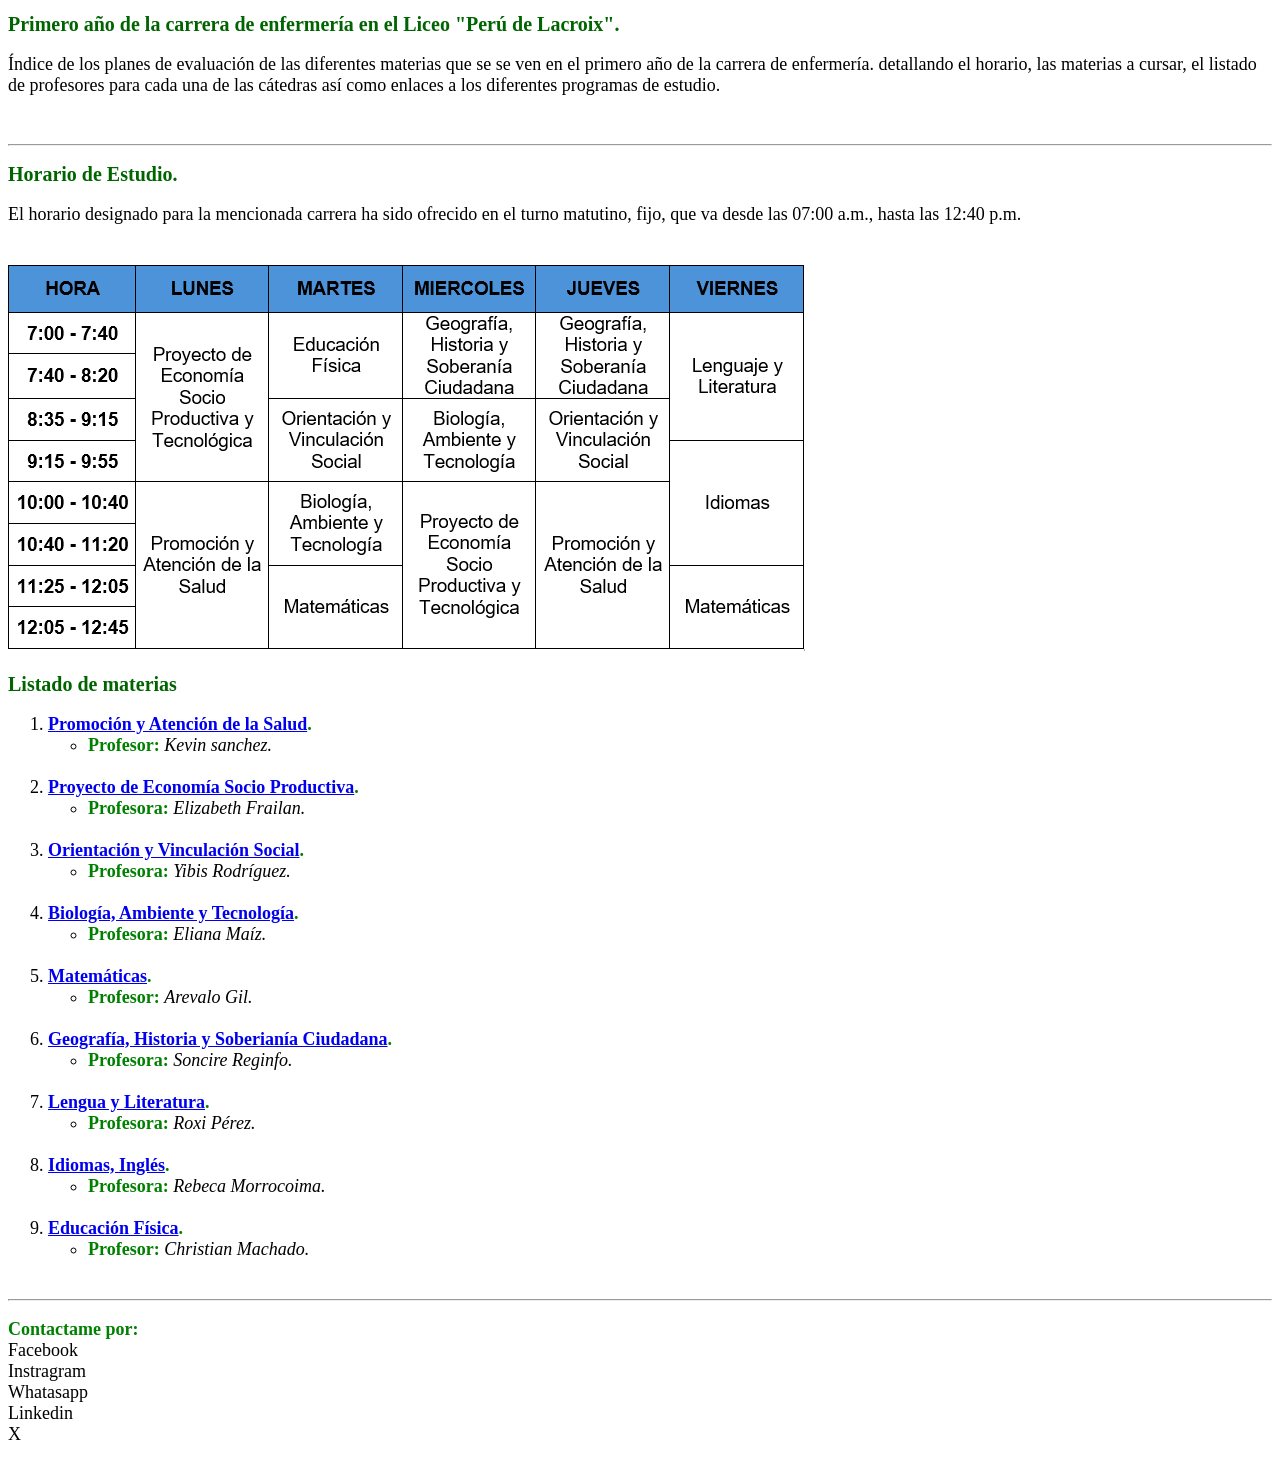
<file: index.html>
<!DOCTYPE html>
<html lang="es">
<head>
    <meta charset="UTF-8">
    <meta name="viewport" content="width=device-width, initial-scale=1.0">
    <title>Carrera de Enfermería, Liceo Perú de Lacroix, Programa del Primer año, indice de planes de evaluación.</title>
    <meta name="description" content="Índice de los planes de evaluación de las diferentes 
    materias que se se ven en el primero año de la carrera de enfermería en 
    el Liceo Perú de Lacroix.">
    <meta name="author" content="Transcrito por: José Ortiz">
    <link rel="stylesheet" href="style.css" />
</head>
<body>
    <header>
        <h1>Primero año de la carrera de enfermería en el Liceo "Perú de Lacroix".</h1>
        <p>Índice de los planes de evaluación de las diferentes materias que se se ven en el primero año de la carrera de 
            enfermería.
            detallando el horario, las materias a cursar, el listado de profesores para cada una de las cátedras así 
            como enlaces a los diferentes programas de estudio.
        </p>
    </header>
    <br>
    <hr>
    <main>
        <section>
            <h2>Horario de Estudio.</h2>
            <p> El horario designado para la mencionada carrera ha sido ofrecido en el turno matutino,  fijo,
                 que va desde las 07:00 a.m., hasta las 12:40 p.m.
            </p>
            <br>
            <img src="Imagenes\HorarioA1.png" alt="Horario de Clases">
            
        </section>
        <section>
            <h2 id="PanIni">Listado de materias</h1>
            <ol>
                    <li><strong><a href="UEPLE1/EnferPDLC1-1PYAS.html">Promoción y Atención de la Salud</a>.</strong></li>
                        <ul>
                            <li><strong>Profesor:</strong> <i>Kevin sanchez.</i></li>
                        </ul>
                    <br>
                    <li><strong><a href="UEPLE1/EnferPDLC1-2PESP.html">Proyecto de Economía Socio Productiva</a>.</strong></li>
                        <ul>
                            <li><strong>Profesora:</strong> <i>Elizabeth Frailan.</i></li>
                        </ul>
                    <br>
                    <li><strong><a href="UEPLE1/EnferPDLC1-3OVS.html">Orientación y Vinculación Social</a>.</strong></li>
                        <ul>
                            <li><strong>Profesora:</strong> <i>Yibis Rodríguez.</i></li>
                        </ul>
                    <br>
                    <li><strong><a href="UEPLE1/EnferPDLC1-4BAT.html">Biología, Ambiente y Tecnología</a>.</strong></li>
                        <ul>
                            <li><strong>Profesora:</strong> <i>Eliana Maíz.</i></li>
                        </ul>                    
                    <br>
                    <li><strong><a href="UEPLE1/EnferPDLC1-5MAT.html">Matemáticas</a>.</strong></li>
                        <ul>
                            <li><strong>Profesor:</strong> <i>Arevalo Gil.</i></li>
                        </ul>
                    <br>
                    <li><strong><a href="UEPLE1/EnferPDLC1-6GHSC.html">Geografía, Historia y Soberianía Ciudadana</a>.</strong></li>
                        <ul>
                            <li><strong>Profesora:</strong> <i>Soncire Reginfo.</i></li>
                        </ul>
                    <br>
                    <li><strong><a href="UEPLE1/EnferPDLC1-7LL.html">Lengua y Literatura</a>.</strong></li>
                        <ul>
                            <li><strong>Profesora:</strong> <i>Roxi Pérez.</i></li>
                        </ul>
                    <br>
                    <li><strong><a href="UEPLE1/EnferPDLC1-8II.html">Idiomas, Inglés</a>.</strong></li>
                        <ul>
                            <li><strong>Profesora:</strong> <i>Rebeca Morrocoima.</i></li>
                        </ul>
                    <br>
                    <li><strong><a href="UEPLE1/EnferPDLC1-9EF.html">Educación Física</a>.</strong></li>
                        <ul>
                            <li><strong>Profesor:</strong> <i>Christian Machado.</i></li>
                        </ul>
                    <br>
                </ol>
        </section>
    
    </main>
    <hr>
    <footie>
        <p><strong>Contactame por:</strong> <br>
            Facebook<br>
            Instragram<br>
            Whatasapp<br>
            Linkedin<br>
            X<br>
        </p>
    </footie>
</body>
</html>
<!--  
    <article>
                <br>
                <h2 id="ghsc2">Temas del Segundo lapso</h2>
                <br>
                <section>
                    <br>
                    <h3>Tema I, II, III, IV, V:</h3>
                    <p></p>
                    <br>
                </section>
                <hr>
                </section>
                <hr>
            </article>
-->
</file>
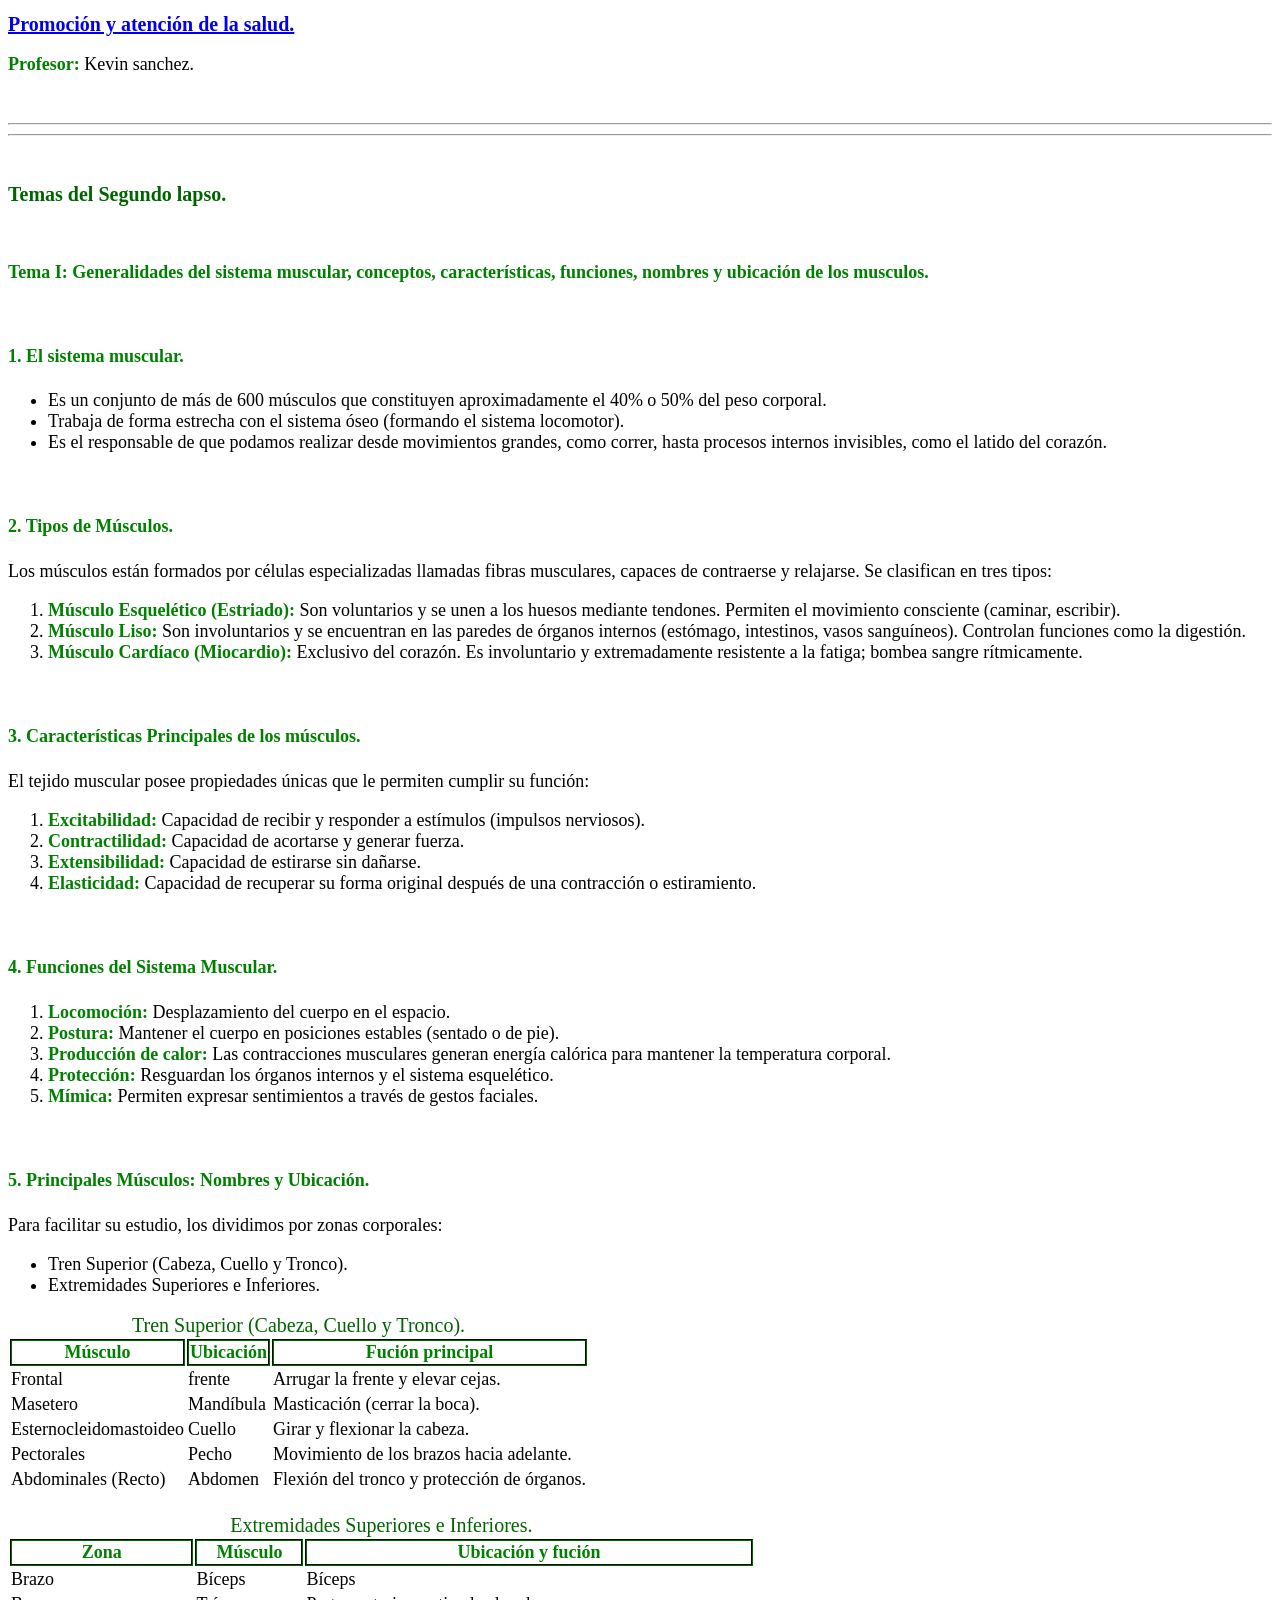
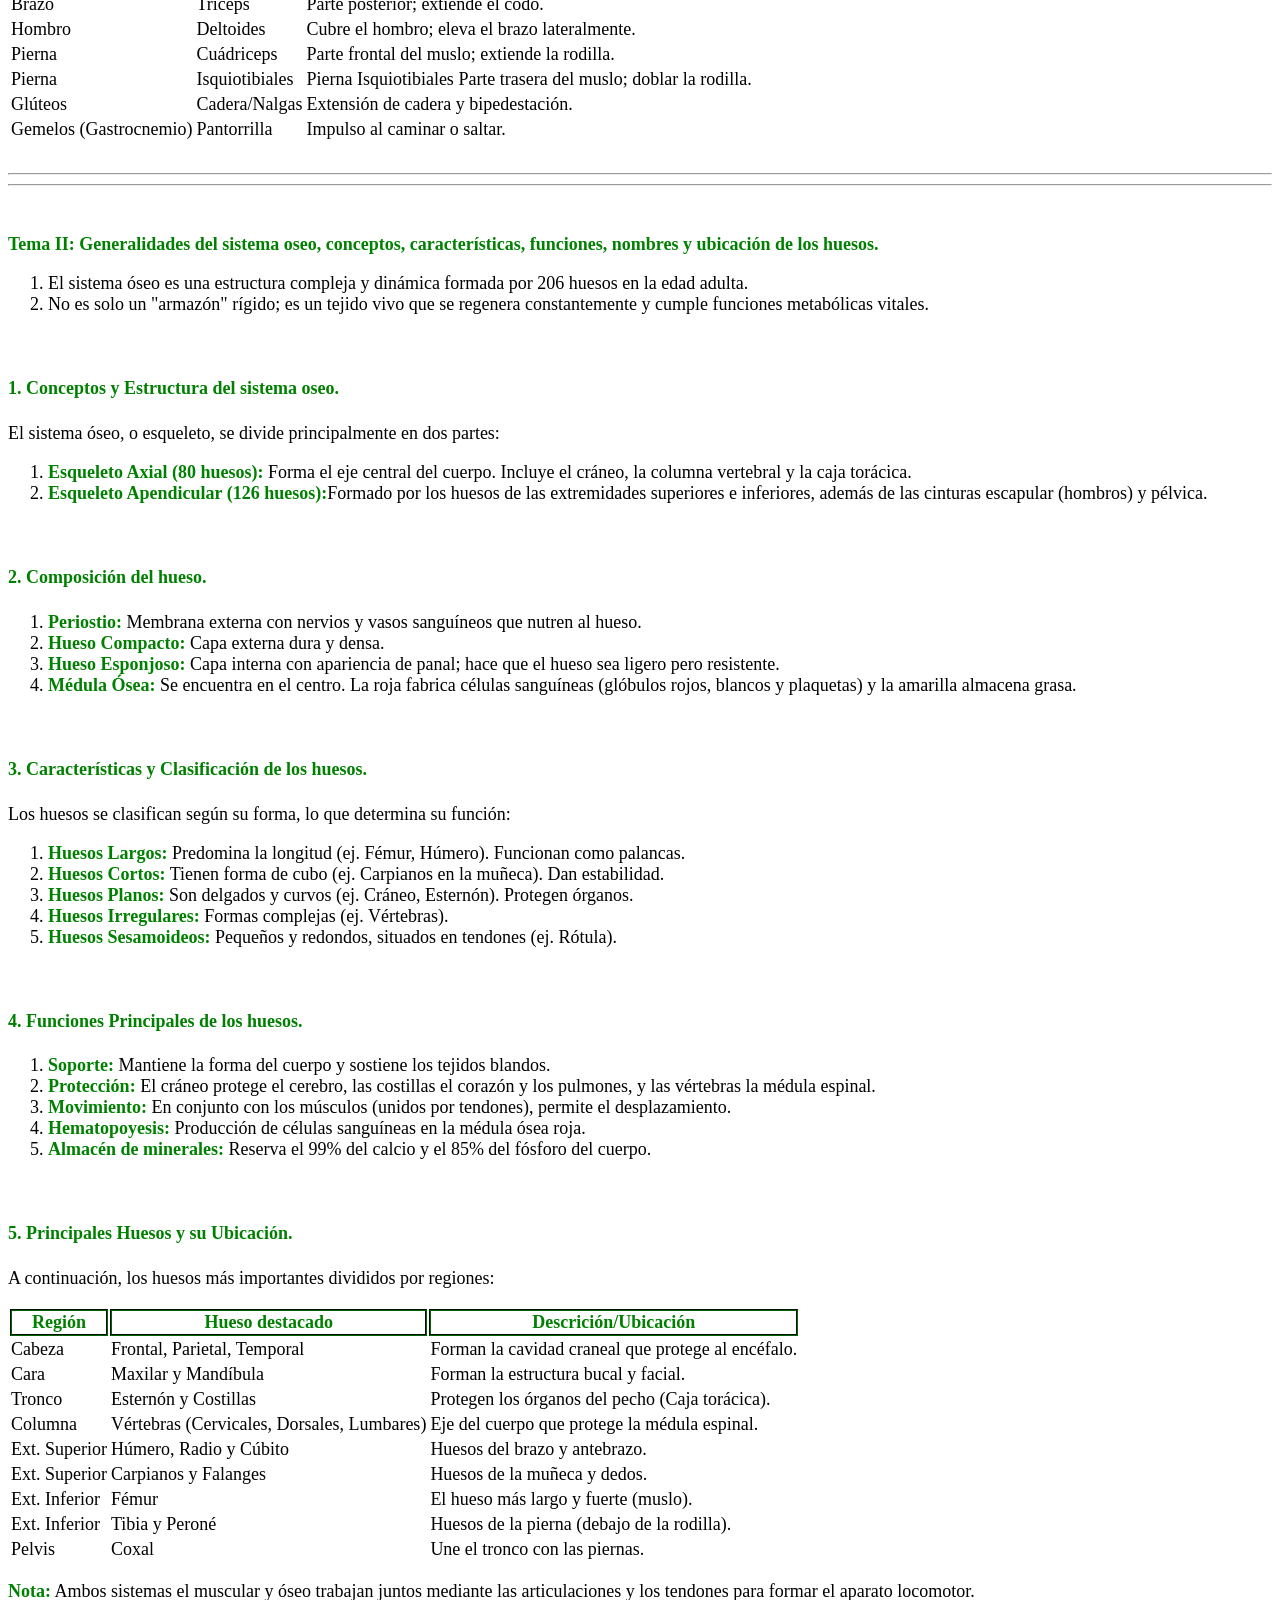
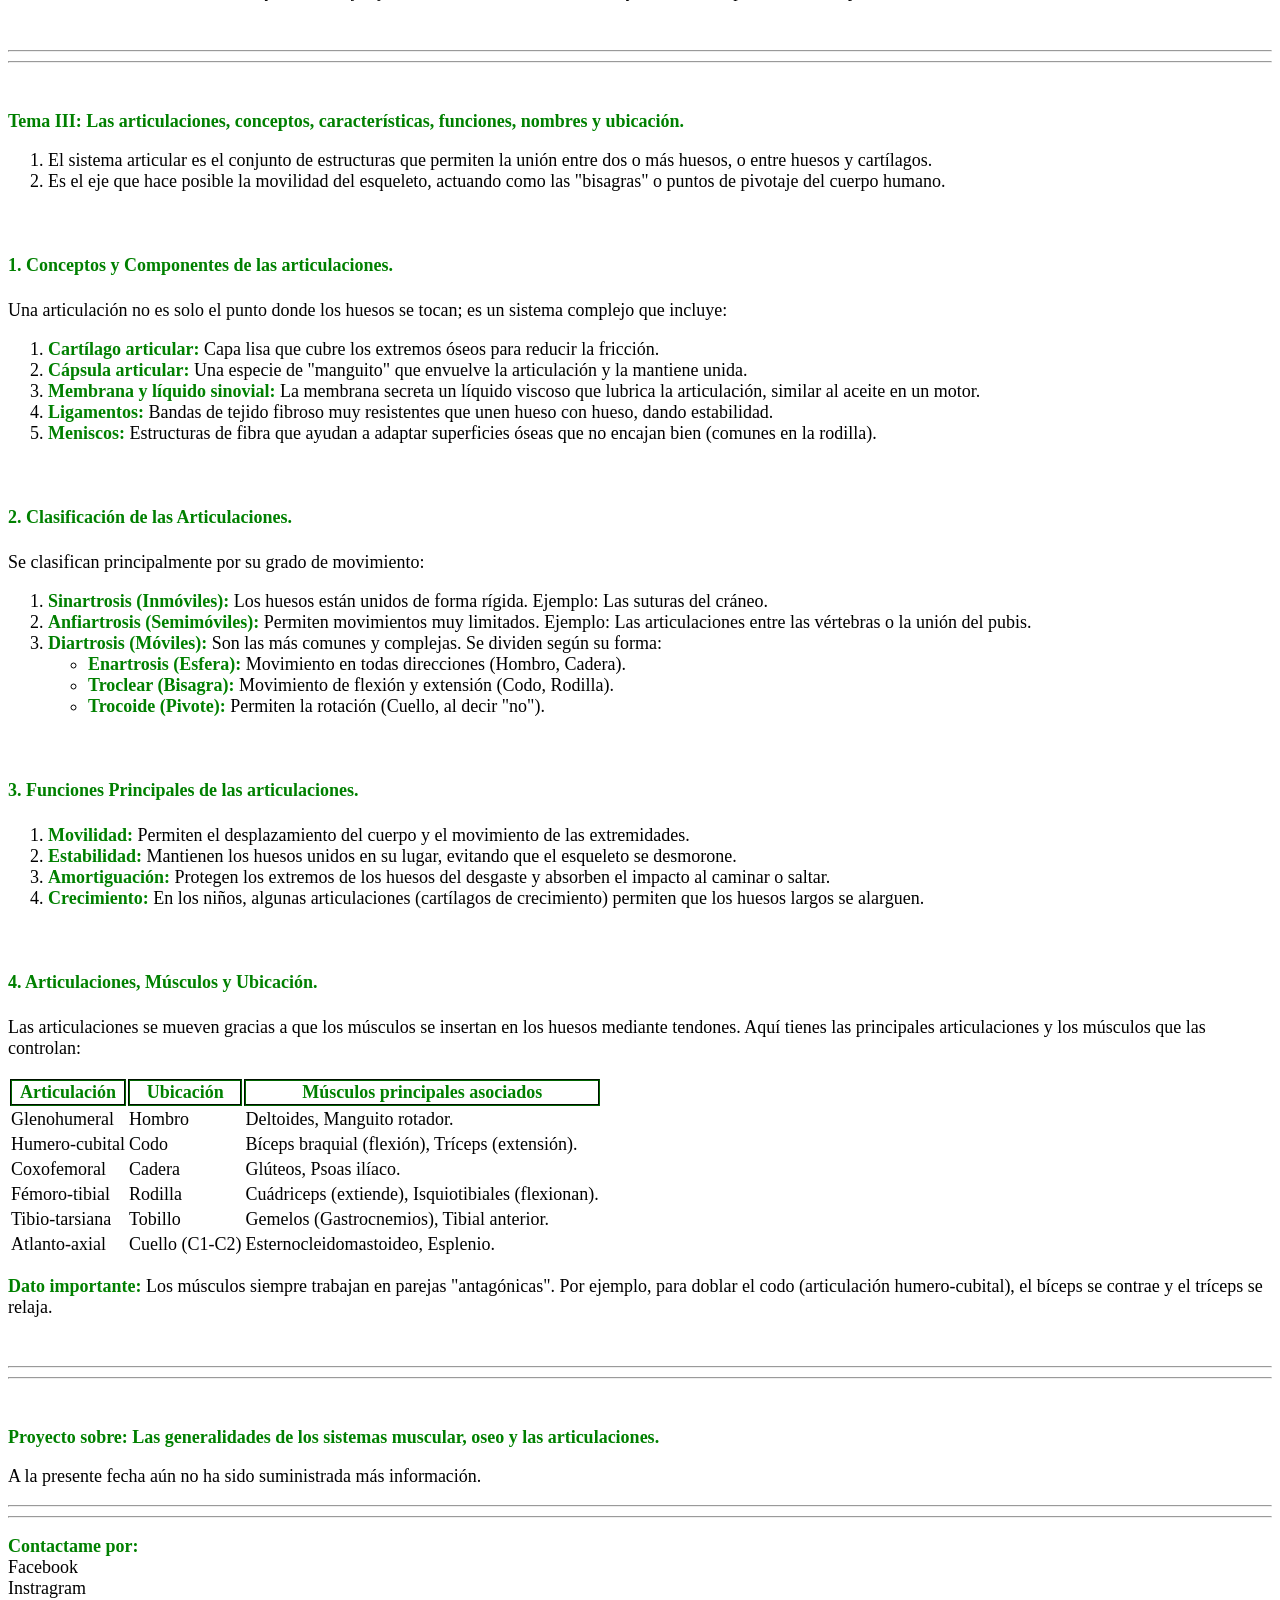
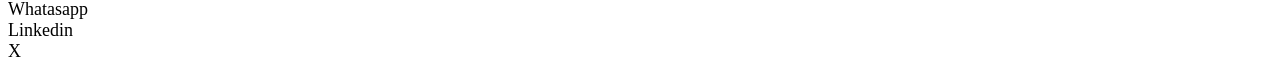
<file: UEPLE1/EnferPDLC1-1PYAS.html>
<!DOCTYPE html>
<html lang="es">
    <head>
        <meta charset="UTF-8">
        <meta name="viewport" content="width=device-width, initial-scale=1.0">
        <title>Enfermería, Liceo Perú de Lacroix, Promoción y atención de la salud planes de evaluación.</title>
        <meta name="description" content="Plan de evaluación de la materia: 
        Promoción y atención de la salud del primero año de la carrera de enfermería en el Liceo Perú de Lacroix.">
        <meta name="author" content="Transcrito por: José Ortiz">
        <link rel="stylesheet" href="../style.css" />
    </head>
    <body>
        <header>
            <h1><a href="../index.html">Promoción y atención de la salud.</a></h1>
            <p><strong>Profesor:</strong> Kevin sanchez.</p>
            <br>
        </header>
        <hr>
        <main>
            <!--
            <hr>
            <article>
                <br>
                <h2 id="pyas1">Temas del Primer lapso.</h2>
                <br>
            </article>
            <hr>-->                    
            <hr>
            <article>
                <br>
                <h2 id="pyas2">Temas del Segundo lapso.</h2>
                <section>
                    <br>
                    <h3>Tema I: Generalidades del sistema muscular, conceptos, características, 
                        funciones, nombres y ubicación de los musculos.</h3>
                    <br>
                    <h4>1. El sistema muscular.</h4>
                    <ul>
                        <li>Es un conjunto de más de 600 músculos que constituyen aproximadamente el 40% o 50% 
                            del peso corporal.</li>
                        <li>Trabaja de forma estrecha con el sistema óseo (formando el sistema locomotor).</li>
                        <li>Es el responsable de que podamos realizar desde movimientos grandes, como correr, 
                            hasta procesos internos invisibles, como el latido del corazón.</li>
                    </ul>
                    <br>
                    <h4>2. Tipos de Músculos.</h4>
                    <p>Los músculos están formados por células especializadas llamadas fibras musculares, 
                        capaces de contraerse y relajarse. Se clasifican en tres tipos:</p>
                    <ol>
                        <li><strong>Músculo Esquelético (Estriado):</strong> Son voluntarios y se unen a los huesos mediante 
                            tendones. Permiten el movimiento consciente (caminar, escribir).</li> 
                        <li><strong>Músculo Liso:</strong> Son involuntarios y se encuentran en las paredes de órganos internos 
                            (estómago, intestinos, vasos sanguíneos). Controlan funciones como la digestión.</li> 
                        <li><strong>Músculo Cardíaco (Miocardio):</strong> Exclusivo del corazón. Es involuntario y 
                            extremadamente resistente a la fatiga; bombea sangre rítmicamente.</li> 
                    </ol>
                    <br>
                    <h4>3. Características Principales de los músculos.</h4>
                    <p>El tejido muscular posee propiedades únicas que le permiten cumplir su función:</p>
                    <ol>
                        <li><strong>Excitabilidad:</strong> Capacidad de recibir y responder a estímulos (impulsos nerviosos).</li> 
                        <li><strong>Contractilidad:</strong> Capacidad de acortarse y generar fuerza.</li> 
                        <li><strong>Extensibilidad:</strong> Capacidad de estirarse sin dañarse.</li> 
                        <li><strong>Elasticidad:</strong> Capacidad de recuperar su forma original después de una contracción 
                            o estiramiento.</li> 
                    </ol>
                    <br>
                    <h4>4. Funciones del Sistema Muscular.</h4>
                    <ol>
                        <li><strong>Locomoción:</strong> Desplazamiento del cuerpo en el espacio.</li> 
                        <li><strong>Postura:</strong> Mantener el cuerpo en posiciones estables (sentado o de pie).</li> 
                        <li><strong>Producción de calor:</strong> Las contracciones musculares generan energía calórica para mantener la temperatura corporal.</li> 
                        <li><strong>Protección:</strong> Resguardan los órganos internos y el sistema esquelético.</li> 
                        <li><strong>Mímica:</strong> Permiten expresar sentimientos a través de gestos faciales.</li> 
                    </ol>
                    <br>
                    <h4>5. Principales Músculos: Nombres y Ubicación.</h4>
                    <p>Para facilitar su estudio, los dividimos por zonas corporales:</p>
                    <ul>
                        <li>Tren Superior (Cabeza, Cuello y Tronco).</li>
                        <li>Extremidades Superiores e Inferiores.</li>
                    </ul>
                    <table>
                        <caption>Tren Superior (Cabeza, Cuello y Tronco).</caption>
                        <tr>
                            <th>Músculo</th>
                            <th>Ubicación</th>
                            <th>Fución principal</th>
                        </tr>
                        <tr>
                            <td>Frontal</td>
                            <td>frente</td>
                            <td>Arrugar la frente y elevar cejas.</td>
                        </tr>
                        <tr>
                            <td>Masetero</td>
                            <td>Mandíbula</td>
                            <td>Masticación (cerrar la boca).</td>
                        </tr>
                        <tr>
                            <td>Esternocleidomastoideo</td>
                            <td>Cuello</td>
                            <td>Girar y flexionar la cabeza.</td>
                        </tr>
                        <tr>
                            <td>Pectorales</td>
                            <td>Pecho</td>
                            <td>Movimiento de los brazos hacia adelante.</td>
                        </tr>
                        <tr>
                            <td>Abdominales (Recto)</td>
                            <td>Abdomen</td>
                            <td>Flexión del tronco y protección de órganos.</td>
                        </tr>
                    </table>
                    <br>
                    <table>
                        <caption>Extremidades Superiores e Inferiores.</caption>
                        <tr>
                            <th>Zona</th>
                            <th>Músculo</th>
                            <th>Ubicación y fución</th>
                        </tr>
                        <tr>
                            <td>Brazo</td>
                            <td>Bíceps</td>
                            <td>Bíceps</td>
                        </tr>
                        <tr>
                            <td>Brazo</td>
                            <td>Tríceps</td>
                            <td>Parte posterior; extiende el codo.</td>
                        </tr>
                        <tr>
                            <td>Hombro</td>
                            <td>Deltoides</td>
                            <td>Cubre el hombro; eleva el brazo lateralmente.</td>
                        </tr>
                        <tr>
                            <td>Pierna</td>
                            <td>Cuádriceps</td>
                            <td>Parte frontal del muslo; extiende la rodilla.</td>
                        </tr>
                        <tr>
                            <td>Pierna</td>
                            <td>Isquiotibiales</td>
                            <td>Pierna	Isquiotibiales	Parte trasera del muslo; doblar la rodilla.</td>
                        </tr>
                        <tr>
                            <td>Glúteos</td>
                            <td>Cadera/Nalgas</td>
                            <td>Extensión de cadera y bipedestación.</td>
                        </tr>
                        <tr>
                            <td>Gemelos (Gastrocnemio)</td>
                            <td>Pantorrilla</td>
                            <td>Impulso al caminar o saltar.</td>
                        </tr>
                    </table>
                    <br>
                </section>
                <hr>
                <hr>
                <section>
                    <br>
                    <h3>Tema II: Generalidades del sistema oseo, conceptos, características, 
                        funciones, nombres y ubicación de los huesos.</h3>
                        <ol>
                            <li>El sistema óseo es una estructura compleja y dinámica formada por 206 huesos en la edad adulta.</li>
                            <li>No es solo un "armazón" rígido; es un tejido vivo que se regenera constantemente y cumple funciones metabólicas vitales.</li>
                        </ol>
                        <br>
                    <h4>1. Conceptos y Estructura del sistema oseo.</h4>
                    <p>El sistema óseo, o esqueleto, se divide principalmente en dos partes:</p>
                    <ol>
                        <li><strong>Esqueleto Axial (80 huesos):</strong> Forma el eje central del cuerpo. Incluye el cráneo, la columna vertebral y la caja torácica.</li> 
                        <li><strong>Esqueleto Apendicular (126 huesos):</strong>Formado por los huesos de las extremidades superiores e inferiores, además de las cinturas escapular (hombros) y pélvica.</li> 
                    </ol>
                    <br>
                    <h4>2. Composición del hueso.</h4>
                    <ol>
                        <li><strong>Periostio:</strong> Membrana externa con nervios y vasos sanguíneos que nutren al hueso.</li> 
                        <li><strong>Hueso Compacto:</strong> Capa externa dura y densa.</li> 
                        <li><strong>Hueso Esponjoso:</strong> Capa interna con apariencia de panal; hace que el hueso sea ligero pero resistente.</li> 
                        <li><strong>Médula Ósea:</strong> Se encuentra en el centro. La roja fabrica células sanguíneas (glóbulos rojos, blancos y plaquetas) y la amarilla almacena grasa.</li> 
                    </ol>
                    <br>
                    <h4>3. Características y Clasificación de los huesos.</h4>
                    <p>Los huesos se clasifican según su forma, lo que determina su función:</p>
                    <ol>
                        <li><strong>Huesos Largos:</strong> Predomina la longitud (ej. Fémur, Húmero). Funcionan como palancas.</li> 
                        <li><strong>Huesos Cortos:</strong> Tienen forma de cubo (ej. Carpianos en la muñeca). Dan estabilidad.</li> 
                        <li><strong>Huesos Planos:</strong> Son delgados y curvos (ej. Cráneo, Esternón). Protegen órganos.</li> 
                        <li><strong>Huesos Irregulares:</strong> Formas complejas (ej. Vértebras).</li> 
                        <li><strong>Huesos Sesamoideos:</strong> Pequeños y redondos, situados en tendones (ej. Rótula).</li> 
                    </ol>
                    <br>
                    <h4>4. Funciones Principales de los huesos.</h4>
                    <ol>
                        <li><strong>Soporte:</strong> Mantiene la forma del cuerpo y sostiene los tejidos blandos.</li> 
                        <li><strong>Protección:</strong> El cráneo protege el cerebro, las costillas el corazón y los pulmones, y las vértebras la médula espinal.</li> 
                        <li><strong>Movimiento:</strong> En conjunto con los músculos (unidos por tendones), permite el desplazamiento.</li> 
                        <li><strong>Hematopoyesis:</strong> Producción de células sanguíneas en la médula ósea roja.</li> 
                        <li><strong>Almacén de minerales:</strong> Reserva el 99% del calcio y el 85% del fósforo del cuerpo.</li> 
                    </ol>
                    <br>
                    <h4>5. Principales Huesos y su Ubicación.</h4>
                    <p>A continuación, los huesos más importantes divididos por regiones:</p>
                    <table>
                        <tr>
                            <th>Región</th>
                            <th>Hueso destacado</th>
                            <th>Descrición/Ubicación</th>
                        </tr>
                        <tr>
                            <td>Cabeza</td>
                            <td>Frontal, Parietal, Temporal</td>
                            <td>Forman la cavidad craneal que protege al encéfalo.</td>
                        </tr>
                        <tr>
                            <td>Cara</td>
                            <td>Maxilar y Mandíbula</td>
                            <td>Forman la estructura bucal y facial.</td>
                        </tr>
                        <tr>
                            <td>Tronco</td>
                            <td>Esternón y Costillas</td>
                            <td>Protegen los órganos del pecho (Caja torácica).</td>
                        </tr>
                        <tr>
                            <td>Columna</td>
                            <td>Vértebras (Cervicales, Dorsales, Lumbares)</td>
                            <td>Eje del cuerpo que protege la médula espinal.</td>
                        </tr>
                        <tr>
                            <td>Ext. Superior</td>
                            <td>Húmero, Radio y Cúbito</td>
                            <td>Huesos del brazo y antebrazo.</td>
                        </tr>
                        <tr>
                            <td>Ext. Superior</td>
                            <td>Carpianos y Falanges</td>
                            <td>Huesos de la muñeca y dedos.</td>
                        </tr>
                        <tr>
                            <td>Ext. Inferior</td>
                            <td>Fémur</td>
                            <td>El hueso más largo y fuerte (muslo).</td>
                        </tr>
                        <tr>
                            <td>Ext. Inferior</td>
                            <td>Tibia y Peroné</td>
                            <td>Huesos de la pierna (debajo de la rodilla).</td>
                        </tr>
                        <tr>
                            <td>Pelvis</td>
                            <td>Coxal</td>
                            <td>Une el tronco con las piernas.</td>
                        </tr>
                    </table>
                    <p><strong>Nota:</strong> Ambos sistemas el muscular y óseo trabajan juntos mediante las articulaciones y los tendones para formar el aparato locomotor.</p>
                    <br>
                </section>
                <hr>
                <hr>
                <section>
                    <br>
                    <h3>Tema III: Las articulaciones, conceptos, características, funciones, 
                        nombres y ubicación.</h3>
                        <ol>
                            <li>El sistema articular es el conjunto de estructuras que permiten la unión entre dos o más huesos, o entre huesos y cartílagos.</li>
                            <li>Es el eje que hace posible la movilidad del esqueleto, actuando como las "bisagras" o puntos de pivotaje del cuerpo humano.</li>
                        </ol>
                        <br>
                    <h4>1. Conceptos y Componentes de las articulaciones.</h4>
                    <p>Una articulación no es solo el punto donde los huesos se tocan; es un sistema complejo que incluye:</p>
                    <ol>
                        <li><strong>Cartílago articular:</strong> Capa lisa que cubre los extremos óseos para reducir la fricción.</li> 
                        <li><strong>Cápsula articular:</strong> Una especie de "manguito" que envuelve la articulación y la mantiene unida.</li> 
                        <li><strong>Membrana y líquido sinovial:</strong> La membrana secreta un líquido viscoso que lubrica la articulación, similar al aceite en un motor.</li> 
                        <li><strong>Ligamentos:</strong> Bandas de tejido fibroso muy resistentes que unen hueso con hueso, dando estabilidad.</li> 
                        <li><strong>Meniscos:</strong> Estructuras de fibra que ayudan a adaptar superficies óseas que no encajan bien (comunes en la rodilla).</li> 
                    </ol>
                    <br>
                    <h4>2. Clasificación de las Articulaciones.</h4>
                    <p>Se clasifican principalmente por su grado de movimiento:</p>
                    <ol>
                        <li><strong>Sinartrosis (Inmóviles):</strong> Los huesos están unidos de forma rígida. Ejemplo: Las suturas del cráneo.</li> 
                        <li><strong>Anfiartrosis (Semimóviles):</strong> Permiten movimientos muy limitados. Ejemplo: Las articulaciones entre las vértebras o la unión del pubis.</li> 
                        <li><strong>Diartrosis (Móviles):</strong> Son las más comunes y complejas. Se dividen según su forma:</li> 
                        <ul>
                            <li><strong>Enartrosis (Esfera): </strong> Movimiento en todas direcciones (Hombro, Cadera).</li> 
                            <li><strong>Troclear (Bisagra):</strong> Movimiento de flexión y extensión (Codo, Rodilla).</li> 
                            <li><strong>Trocoide (Pivote):</strong> Permiten la rotación (Cuello, al decir "no").</li> 
                        </ul>
                    </ol>
                    <br>
                    <h4>3. Funciones Principales de las articulaciones.</h4>
                    <ol>
                        <li><strong>Movilidad:</strong> Permiten el desplazamiento del cuerpo y el movimiento de las extremidades.</li> 
                        <li><strong>Estabilidad:</strong> Mantienen los huesos unidos en su lugar, evitando que el esqueleto se desmorone.</li> 
                        <li><strong>Amortiguación:</strong> Protegen los extremos de los huesos del desgaste y absorben el impacto al caminar o saltar.</li> 
                        <li><strong>Crecimiento:</strong> En los niños, algunas articulaciones (cartílagos de crecimiento) permiten que los huesos largos se alarguen.</li> 
                    </ol>
                    <br>
                    <h4>4. Articulaciones, Músculos y Ubicación.</h4>
                    <p>Las articulaciones se mueven gracias a que los músculos se insertan en los huesos mediante tendones. Aquí tienes las principales articulaciones y los músculos que las controlan:</p>
                    <table>
                        <tr>
                            <th>Articulación</th>
                            <th>Ubicación</th>
                            <th>Músculos principales asociados</th>
                        </tr>
                        <tr>
                            <td>Glenohumeral</td>
                            <td>Hombro</td>
                            <td>Deltoides, Manguito rotador.</td>
                        </tr>
                        <tr>
                            <td>Humero-cubital</td>
                            <td>Codo</td>
                            <td>Bíceps braquial (flexión), Tríceps (extensión).</td>
                        </tr>
                        <tr>
                            <td>Coxofemoral</td>
                            <td>Cadera</td>
                            <td>Glúteos, Psoas ilíaco.</td>
                        </tr>
                        <tr>
                            <td>Fémoro-tibial</td>
                            <td>Rodilla</td>
                            <td>Cuádriceps (extiende), Isquiotibiales (flexionan).</td>
                        </tr>
                        <tr>
                            <td>Tibio-tarsiana</td>
                            <td>Tobillo</td>
                            <td>Gemelos (Gastrocnemios), Tibial anterior.</td>
                        </tr>
                        <tr>
                            <td>Atlanto-axial</td>
                            <td>Cuello (C1-C2)</td>
                            <td>Esternocleidomastoideo, Esplenio.</td>
                        </tr>
                    </table>
                    <p><strong>Dato importante:</strong> Los músculos siempre trabajan en parejas "antagónicas". Por ejemplo, para doblar el codo (articulación humero-cubital), el bíceps se contrae y el tríceps se relaja.</p>
                    <br>
                </section>
                <hr>
                <hr>
                <section>
                    <br>
                    <h3>Proyecto sobre: Las generalidades de los sistemas muscular, oseo y las 
                    articulaciones.</h3>
                    <p>A la presente fecha aún no ha sido suministrada más información.</p>
                </section>
            </article>
            <hr>
            <!--
            <hr>
            <article>
                <br>
                <h2 id="pyas3">Temas del Tercer lapso.</h2>
                <br>
            </article>
            <hr>-->
        </main>
        <hr>
        <footie>
            <p><strong>Contactame por:</strong> <br>
                Facebook<br>
                Instragram<br>
                Whatasapp<br>
                Linkedin<br>
                X<br>
            </p>
        </footie>
    </body>
</html>
</file>
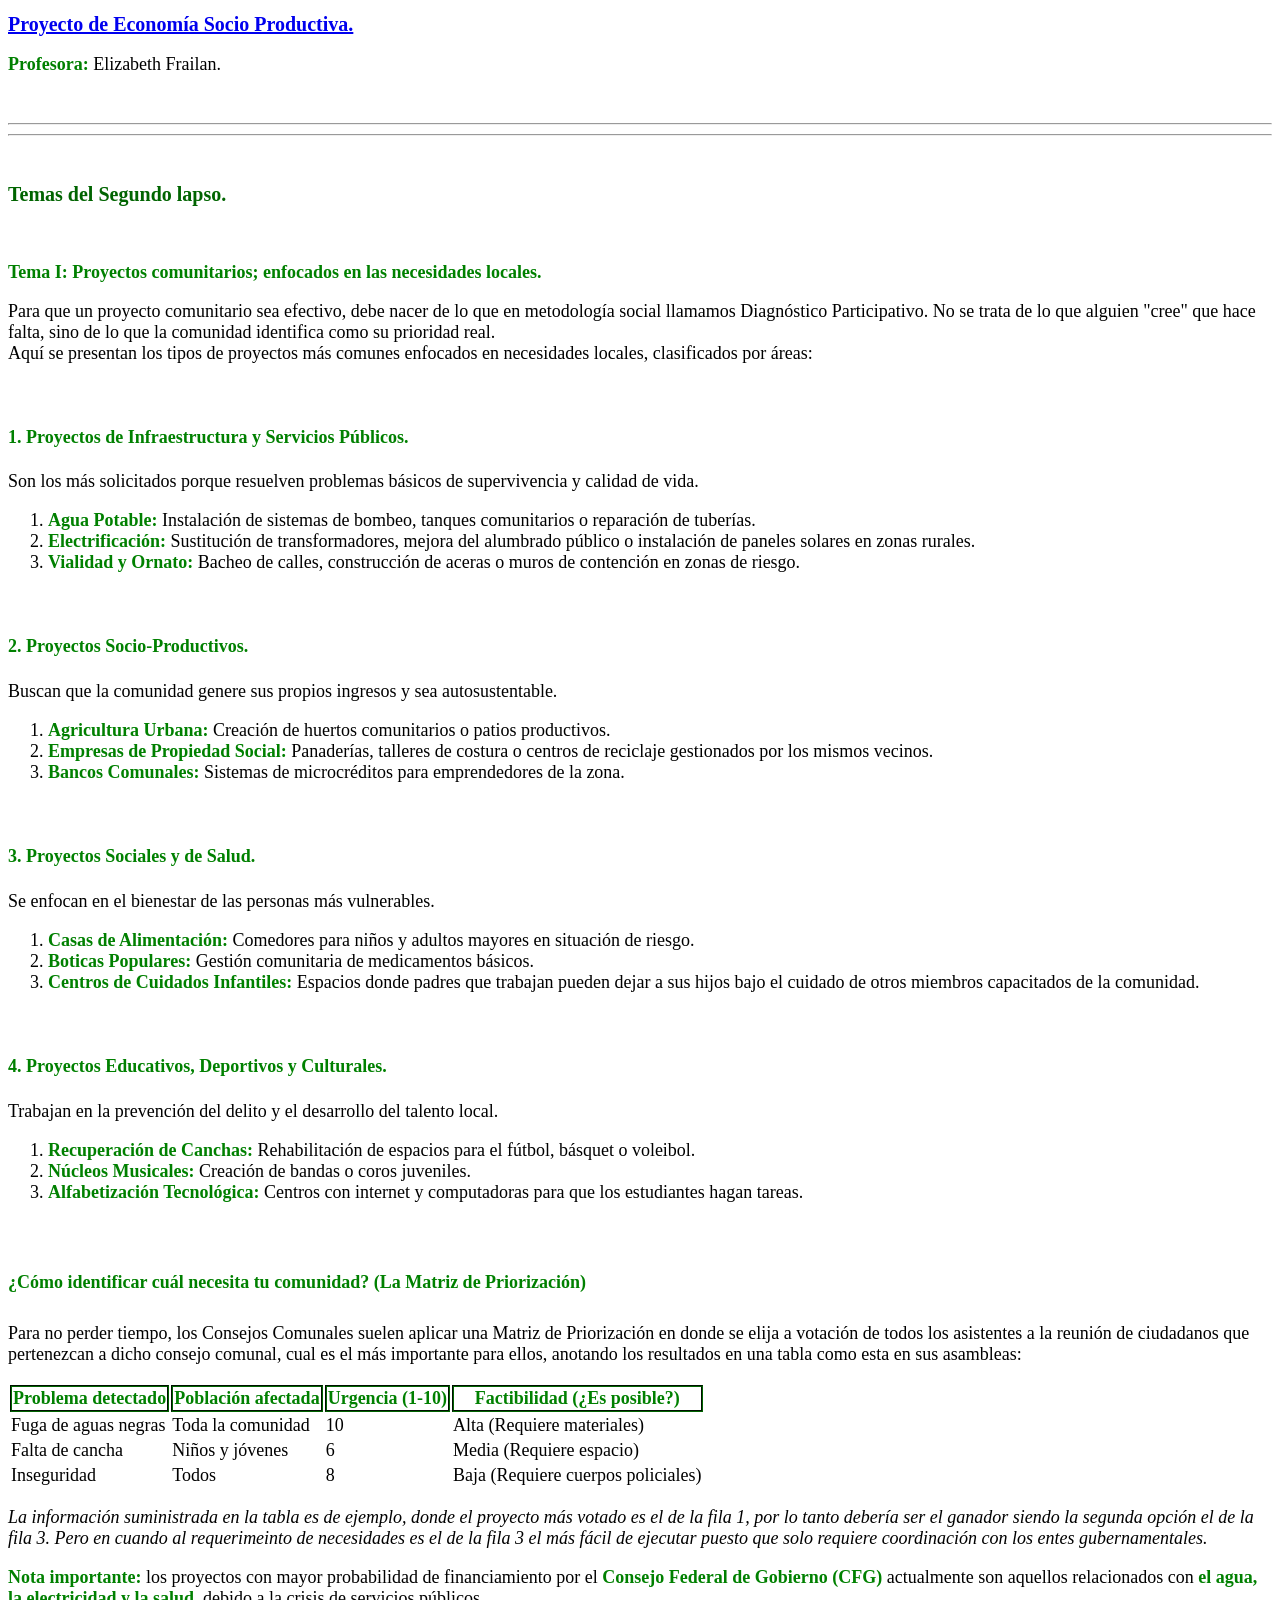
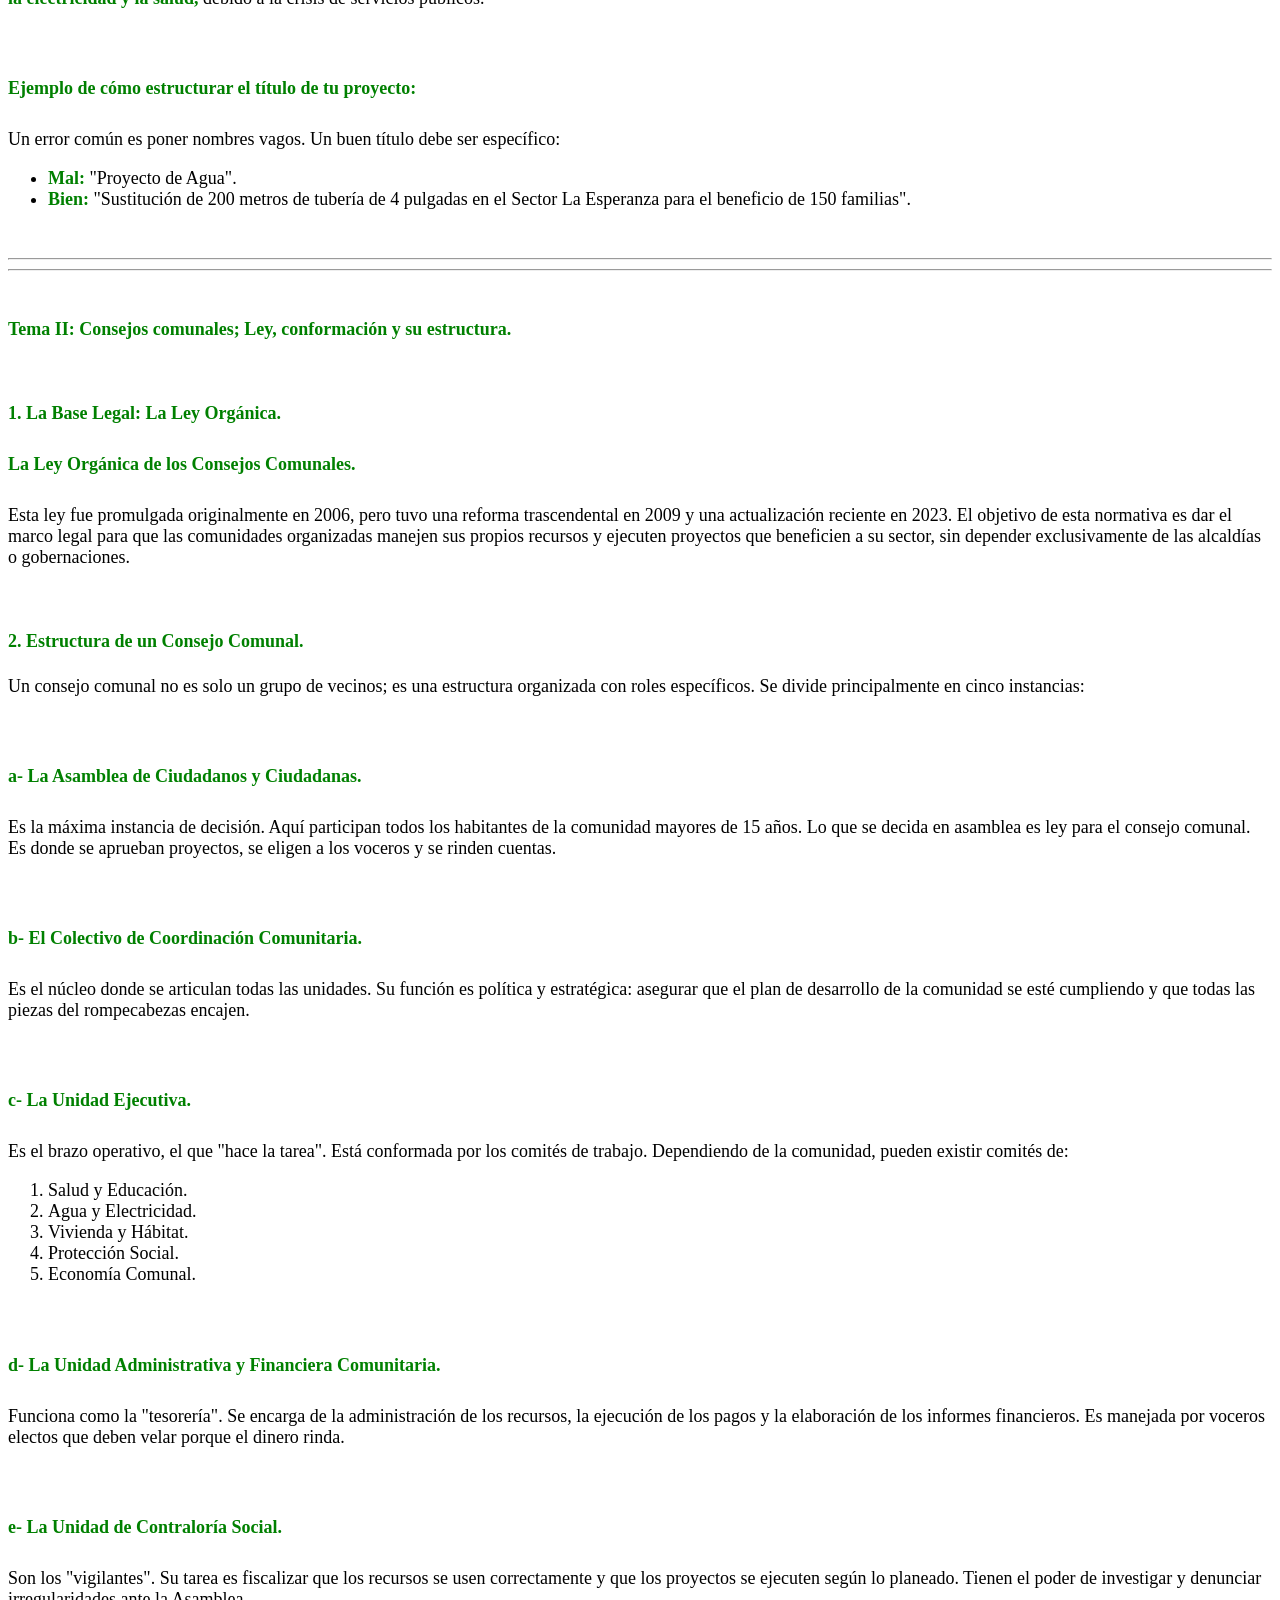
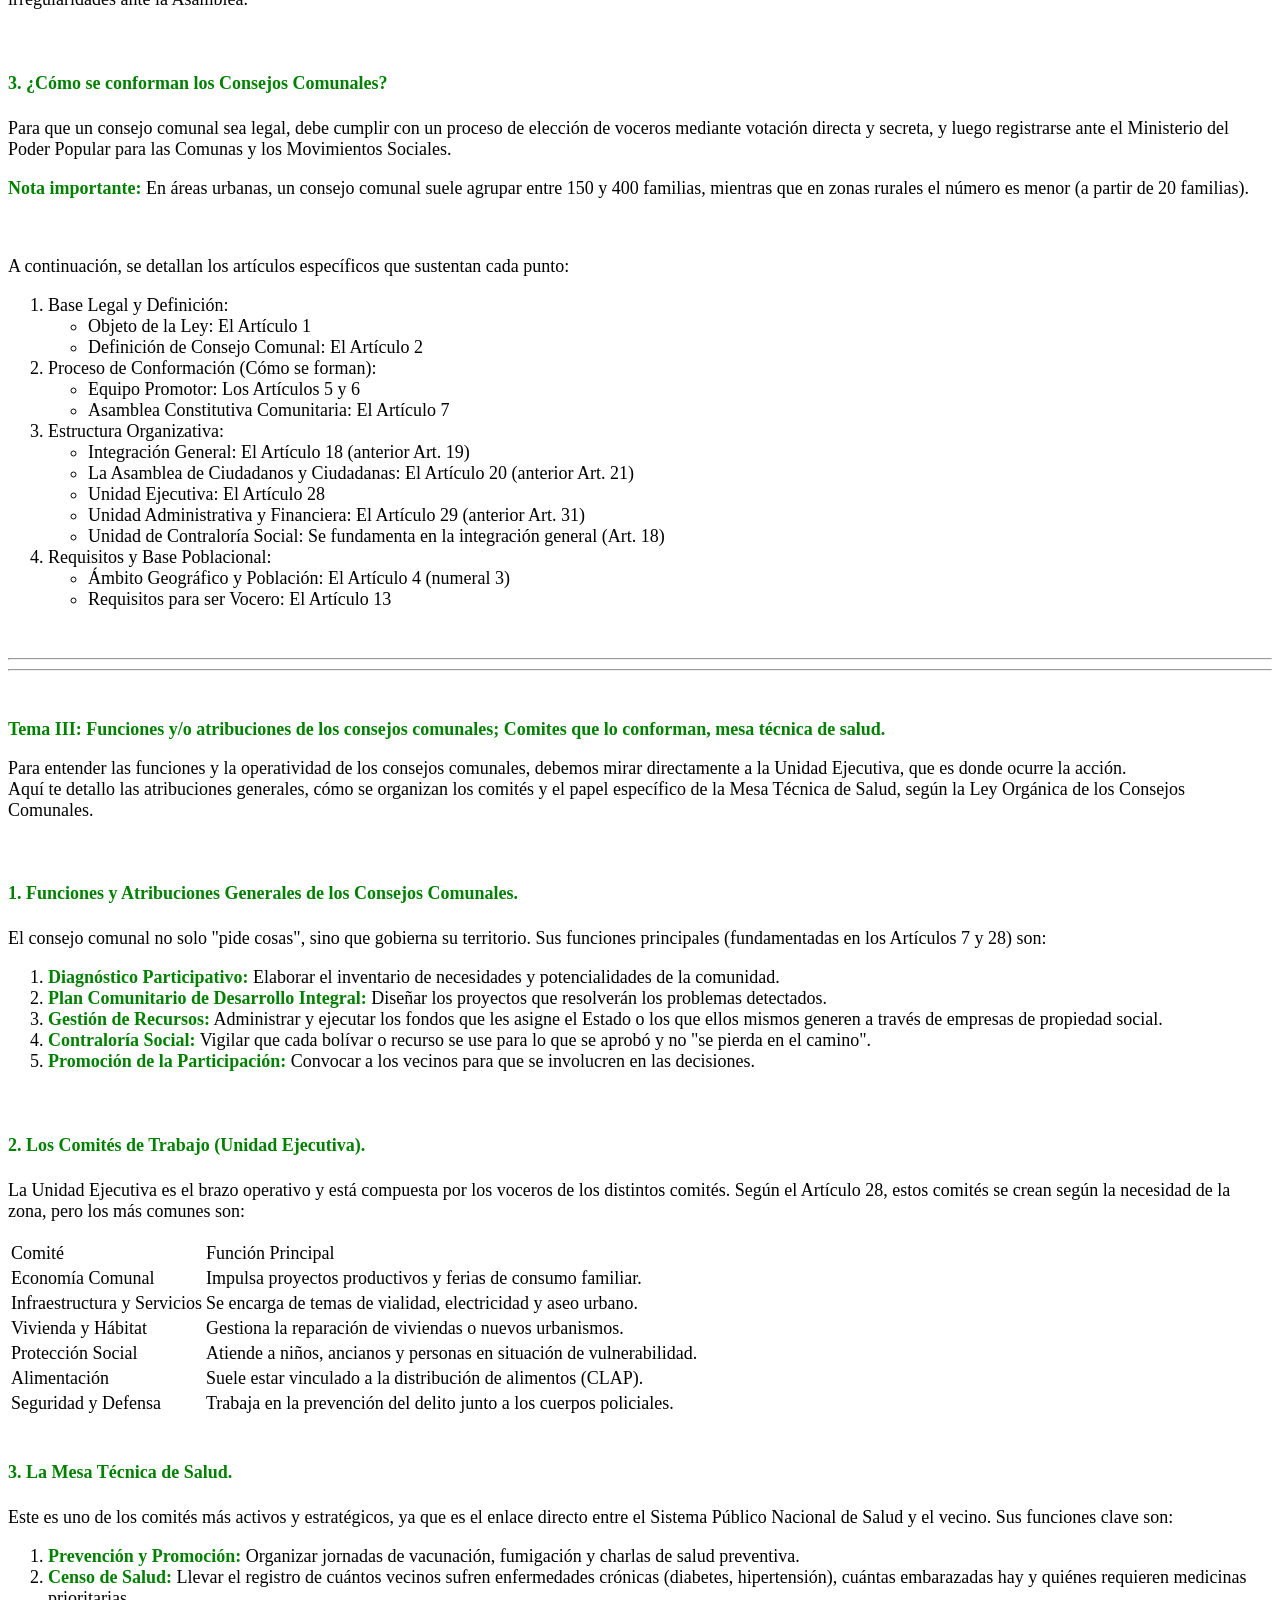
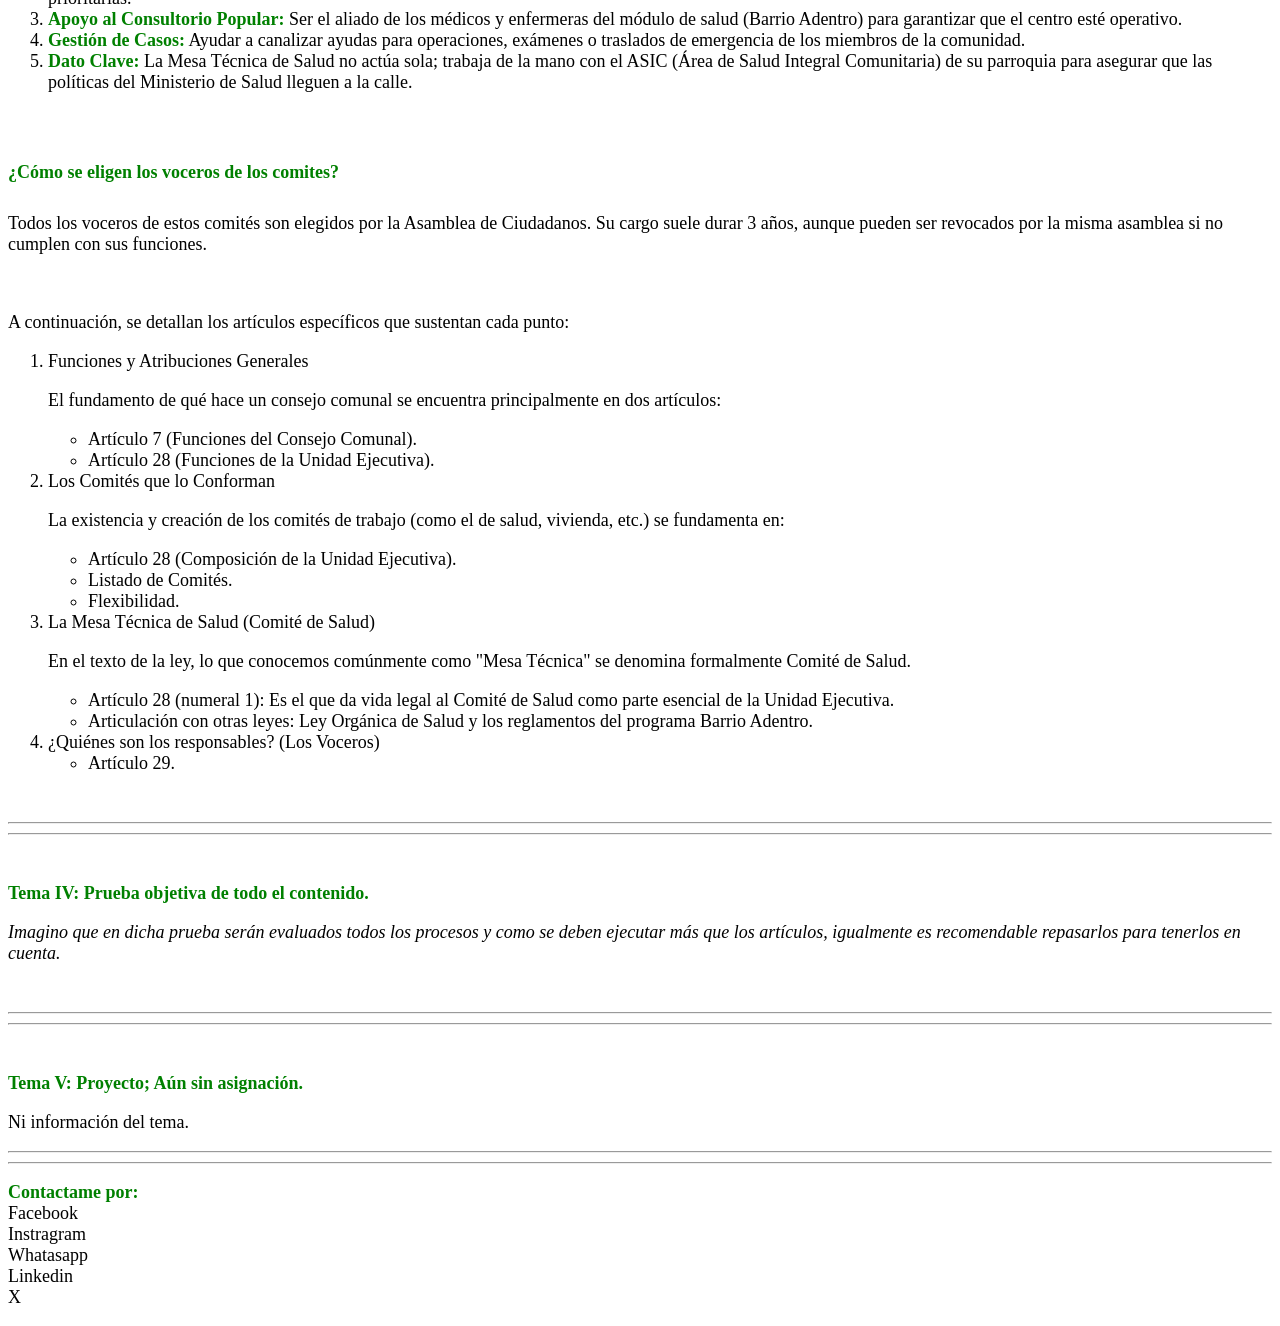
<file: UEPLE1/EnferPDLC1-2PESP.html>
<!DOCTYPE html>
<html lang="es">
    <head>
        <meta charset="UTF-8">
        <meta name="viewport" content="width=device-width, initial-scale=1.0">
        <title>Enfermería, Liceo Perú de Lacroix, Proyecto de Economía Socio Productiva planes de evaluación.</title>
        <meta name="description" content="Plan de evaluación de la materia: 
        Proyecto de Economía Socio Productiva del primero año de la carrera de enfermería en el Liceo Perú de Lacroix.">
        <meta name="author" content="Transcrito por: José Ortiz">
        <link rel="stylesheet" href="../style.css" />
    </head>
    <body>
        <header>
            <h1><a href="../index.html">Proyecto de Economía Socio Productiva.</a></h1>
            <p><strong>Profesora:</strong> Elizabeth Frailan.</p>
            <br>
        </header>
        <hr>
        <main>
            <!--
            <hr>
            <article>
                <br>
                <h2 id="pesp1">Temas del Primer lapso.</h2>
                <br>
            </article>
            <hr>-->                    
            <hr>
            <article>
                <br>
                <h2 id="pesp2">Temas del Segundo lapso.</h2>
                <section>
                    <br>
                    <h3>Tema I: Proyectos comunitarios; enfocados en las necesidades locales.</h3>
                    <p>Para que un proyecto comunitario sea efectivo, debe nacer de lo que en metodología social llamamos Diagnóstico 
                        Participativo. No se trata de lo que alguien "cree" que hace falta, sino de lo que la comunidad identifica 
                        como su prioridad real.<br>
                    Aquí se presentan los tipos de proyectos más comunes enfocados en necesidades locales, clasificados por áreas:</p>
                    <br>
                    <h4>1. Proyectos de Infraestructura y Servicios Públicos.</h4>
                    <p>Son los más solicitados porque resuelven problemas básicos de supervivencia y calidad de vida.</p>
                    <ol>
                        <li><strong>Agua Potable:</strong> Instalación de sistemas de bombeo, tanques comunitarios o reparación de tuberías.</li> 
                        <li><strong>Electrificación:</strong> Sustitución de transformadores, mejora del alumbrado público o instalación de paneles 
                            solares en zonas rurales.</li> 
                        <li><strong>Vialidad y Ornato:</strong> Bacheo de calles, construcción de aceras o muros de contención en zonas de riesgo.</li> 
                    </ol>
                    <br>
                    <h4>2. Proyectos Socio-Productivos.</h4>
                    <p>Buscan que la comunidad genere sus propios ingresos y sea autosustentable.</p>
                    <ol>
                        <li><strong>Agricultura Urbana:</strong> Creación de huertos comunitarios o patios productivos.</li> 
                        <li><strong>Empresas de Propiedad Social:</strong> Panaderías, talleres de costura o centros de reciclaje gestionados por los mismos vecinos.</li> 
                        <li><strong>Bancos Comunales:</strong> Sistemas de microcréditos para emprendedores de la zona.</li> 
                    </ol>
                    <br>
                    <h4>3. Proyectos Sociales y de Salud.</h4>
                    <p>Se enfocan en el bienestar de las personas más vulnerables.</p>
                    <ol>
                        <li><strong>Casas de Alimentación:</strong> Comedores para niños y adultos mayores en situación de riesgo.</li> 
                        <li><strong>Boticas Populares:</strong> Gestión comunitaria de medicamentos básicos.</li> 
                        <li><strong>Centros de Cuidados Infantiles:</strong> Espacios donde padres que trabajan pueden dejar a sus hijos bajo el cuidado de otros miembros capacitados de la comunidad.</li> 
                    </ol>
                    <br>
                    <h4>4. Proyectos Educativos, Deportivos y Culturales.</h4>
                    <p>Trabajan en la prevención del delito y el desarrollo del talento local.</p>
                    <ol>
                        <li><strong>Recuperación de Canchas:</strong> Rehabilitación de espacios para el fútbol, básquet o voleibol.</li> 
                        <li><strong>Núcleos Musicales:</strong> Creación de bandas o coros juveniles.</li> 
                        <li><strong>Alfabetización Tecnológica:</strong> Centros con internet y computadoras para que los estudiantes hagan tareas.</li> 
                    </ol>
                    <br>
                    <h5>¿Cómo identificar cuál necesita tu comunidad? (La Matriz de Priorización)</h5>
                    <p>Para no perder tiempo, los Consejos Comunales suelen aplicar una Matriz de Priorización en donde se elija a votación de 
                        todos los asistentes a la reunión de ciudadanos que pertenezcan a dicho consejo comunal, cual es el más importante para
                        ellos, anotando los resultados en una tabla como esta en sus asambleas:</p>
                    <table>
                        <tr>
                            <th>Problema detectado</th>
                            <th>Población afectada</th>
                            <th>Urgencia (1-10)</th>
                            <th>Factibilidad (¿Es posible?)</th>
                        </tr>
                        <tr>
                            <td>Fuga de aguas negras</td>
                            <td>Toda la comunidad</td>
                            <td>10</td>
                            <td>Alta (Requiere materiales)</td>
                        </tr>
                        <tr>
                            <td>Falta de cancha</td>
                            <td>Niños y jóvenes</td>
                            <td>6</td>
                            <td>Media (Requiere espacio)</td>
                        </tr>
                        <tr>
                            <td>Inseguridad</td>
                            <td>Todos</td>
                            <td>8</td>
                            <td>Baja (Requiere cuerpos policiales)</td>
                        </tr>
                    </table>
                    <p><i>La información suministrada en la tabla es de ejemplo, donde el proyecto más votado es el de la fila 1, por lo tanto 
                            debería ser el ganador siendo la segunda opción el de la fila 3. Pero en cuando al requerimeinto de necesidades es el 
                            de la fila 3 el más fácil de ejecutar puesto que solo requiere coordinación con los entes gubernamentales.</i></p>
                    <p><strong>Nota importante:</strong> los proyectos con mayor probabilidad de financiamiento por el <strong>Consejo Federal de Gobierno (CFG)</strong> 
                        actualmente son aquellos relacionados con <strong>el agua, la electricidad y la salud,</strong> debido a la crisis de servicios públicos.</p>
                        <br>
                        <h5>Ejemplo de cómo estructurar el título de tu proyecto:</h5>
                        <p>Un error común es poner nombres vagos. Un buen título debe ser específico:</p>
                        <ul>
                            <li><strong>Mal:</strong> "Proyecto de Agua".</li>
                            <li><strong>Bien:</strong> "Sustitución de 200 metros de tubería de 4 pulgadas en el Sector La Esperanza para el beneficio de 150 familias".</li>
                        </ul>
                    <br>
                </section>
                <hr>
                <hr>
                <section>
                    <br>
                    <h3>Tema II: Consejos comunales; Ley, conformación y su estructura.</h3>
                    <br>
                    <h4>1. La Base Legal: La Ley Orgánica.</h4>
                    <h5>La Ley Orgánica de los Consejos Comunales.</h5>
                    <p>Esta ley fue promulgada originalmente en 2006, pero tuvo una reforma trascendental en 2009 y una actualización 
                        reciente en 2023. El objetivo de esta normativa es dar el marco legal para que las comunidades organizadas manejen 
                        sus propios recursos y ejecuten proyectos que beneficien a su sector, sin depender exclusivamente de las alcaldías 
                        o gobernaciones.
                    </p>
                    <br>
                    <h4>2. Estructura de un Consejo Comunal.</h4>
                    <p>Un consejo comunal no es solo un grupo de vecinos; es una estructura organizada con roles específicos. Se divide 
                        principalmente en cinco instancias:
                    </p>
                    <br>
                    <h5>a- La Asamblea de Ciudadanos y Ciudadanas.</h5>
                    <p>Es la máxima instancia de decisión. Aquí participan todos los habitantes de la comunidad mayores de 15 años. 
                        Lo que se decida en asamblea es ley para el consejo comunal. Es donde se aprueban proyectos, se eligen a los 
                        voceros y se rinden cuentas.
                    </p>
                    <br>
                    <h5>b- El Colectivo de Coordinación Comunitaria.</h5>
                    <p>Es el núcleo donde se articulan todas las unidades. Su función es política y estratégica: asegurar que el plan 
                        de desarrollo de la comunidad se esté cumpliendo y que todas las piezas del rompecabezas encajen.
                    </p>
                    <br>
                    <h5>c- La Unidad Ejecutiva.</h5>
                    <p>Es el brazo operativo, el que "hace la tarea". Está conformada por los comités de trabajo. Dependiendo de la 
                        comunidad, pueden existir comités de:
                    </p>
                    <ol>
                        <li>Salud y Educación.</li>
                        <li>Agua y Electricidad.</li>
                        <li>Vivienda y Hábitat.</li>
                        <li>Protección Social.</li>
                        <li>Economía Comunal.</li>
                    </ol>
                    <br>       
                    <h5>d- La Unidad Administrativa y Financiera Comunitaria.</h5>
                    <p>Funciona como la "tesorería". Se encarga de la administración de los recursos, la ejecución de los pagos y 
                        la elaboración de los informes financieros. Es manejada por voceros electos que deben velar porque el 
                        dinero rinda.
                    </p>
                    <br>
                    <h5>e- La Unidad de Contraloría Social.</h5>
                    <p>Son los "vigilantes". Su tarea es fiscalizar que los recursos se usen correctamente y que los proyectos se 
                        ejecuten según lo planeado. Tienen el poder de investigar y denunciar irregularidades ante la Asamblea.
                    </p>
                    <br>
                    <h4>3. ¿Cómo se conforman los Consejos Comunales?</h4>
                    <p>Para que un consejo comunal sea legal, debe cumplir con un proceso de elección de voceros mediante votación 
                        directa y secreta, y luego registrarse ante el Ministerio del Poder Popular para las Comunas y los 
                        Movimientos Sociales.
                    </p>
                    <p><strong>Nota importante:</strong> En áreas urbanas, un consejo comunal suele agrupar entre 150 y 400 familias, mientras 
                        que en zonas rurales el número es menor (a partir de 20 familias).
                    </p>
                    <br>
                    <p>A continuación, se detallan los artículos específicos que sustentan cada punto:</p>
                    <ol type="1">
                        <li>Base Legal y Definición:</li>
                        <ul>
                            <li>Objeto de la Ley: El Artículo 1</li>
                            <li>Definición de Consejo Comunal: El Artículo 2</li>
                        </ul>
                        <li>Proceso de Conformación (Cómo se forman):</li>
                        <ul>
                            <li>Equipo Promotor: Los Artículos 5 y 6</li>
                            <li>Asamblea Constitutiva Comunitaria: El Artículo 7</li>
                        </ul>
                        <li>Estructura Organizativa: </li>
                        <ul>
                            <li>Integración General: El Artículo 18 (anterior Art. 19)</li>
                            <li>La Asamblea de Ciudadanos y Ciudadanas: El Artículo 20 (anterior Art. 21)</li>
                            <li>Unidad Ejecutiva: El Artículo 28</li>
                            <li>Unidad Administrativa y Financiera: El Artículo 29 (anterior Art. 31)</li>
                            <li>Unidad de Contraloría Social: Se fundamenta en la integración general (Art. 18)</li>
                        </ul>
                        <li>Requisitos y Base Poblacional:</li>
                        <ul>
                            <li>Ámbito Geográfico y Población: El Artículo 4 (numeral 3)</li>
                            <li>Requisitos para ser Vocero: El Artículo 13</li>
                        </ul>
                    </ol>
                    <br>
                </section>
                <hr>
                <hr>
                <section>
                    <br>
                    <h3>Tema III: Funciones y/o atribuciones de los consejos comunales; Comites que lo conforman, mesa técnica de salud.</h3>
                    <p>Para entender las funciones y la operatividad de los consejos comunales, debemos mirar directamente a la Unidad 
                        Ejecutiva, que es donde ocurre la acción.<br>
                        Aquí te detallo las atribuciones generales, cómo se organizan los comités y el papel específico de la Mesa 
                        Técnica de Salud, según la Ley Orgánica de los Consejos Comunales.</p>
                    <br>
                    <h4>1. Funciones y Atribuciones Generales de los Consejos Comunales.</h4>
                    <p>El consejo comunal no solo "pide cosas", sino que gobierna su territorio. Sus funciones principales (fundamentadas 
                        en los Artículos 7 y 28) son:</p>
                    <ol>
                        <li><strong>Diagnóstico Participativo:</strong> Elaborar el inventario de necesidades y potencialidades de la comunidad.</li> 
                        <li><strong>Plan Comunitario de Desarrollo Integral:</strong> Diseñar los proyectos que resolverán los problemas detectados.</li> 
                        <li><strong>Gestión de Recursos:</strong> Administrar y ejecutar los fondos que les asigne el Estado o los que ellos mismos generen a través de empresas de propiedad social.</li> 
                        <li><strong>Contraloría Social:</strong> Vigilar que cada bolívar o recurso se use para lo que se aprobó y no "se pierda en el camino".</li> 
                        <li><strong>Promoción de la Participación:</strong> Convocar a los vecinos para que se involucren en las decisiones.</li> 
                    </ol>
                    <br>
                    <h4>2. Los Comités de Trabajo (Unidad Ejecutiva).</h4>
                    <p>La Unidad Ejecutiva es el brazo operativo y está compuesta por los voceros de los distintos comités. Según el 
                        Artículo 28, estos comités se crean según la necesidad de la zona, pero los más comunes son:</p>
                    <table>
                        <tr>
                            <td>Comité</td>
                            <td>Función Principal</td>
                        </tr>
                        <tr>
                            <td>Economía Comunal</td>
                            <td>Impulsa proyectos productivos y ferias de consumo familiar.</td>
                        </tr>
                        <tr>
                            <td>Infraestructura y Servicios</td>
                            <td>Se encarga de temas de vialidad, electricidad y aseo urbano.</td>
                        </tr>
                        <tr>
                            <td>Vivienda y Hábitat</td>
                            <td>Gestiona la reparación de viviendas o nuevos urbanismos.</td>
                        </tr>
                        <tr>
                            <td>Protección Social</td>
                            <td>Atiende a niños, ancianos y personas en situación de vulnerabilidad.</td>
                        </tr>
                        <tr>
                            <td>Alimentación</td>
                            <td>Suele estar vinculado a la distribución de alimentos (CLAP).</td>
                        </tr>
                        <tr>
                            <td>Seguridad y Defensa</td>
                            <td>Trabaja en la prevención del delito junto a los cuerpos policiales.</td>
                        </tr>
                    </table>
                    <br>
                    <h4>3. La Mesa Técnica de Salud.</h4>
                    <p>Este es uno de los comités más activos y estratégicos, ya que es el enlace directo entre 
                        el Sistema Público Nacional de Salud y el vecino. Sus funciones clave son:</p>
                    <ol>
                        <li><strong>Prevención y Promoción:</strong> Organizar jornadas de vacunación, fumigación y charlas de salud preventiva.</li> 
                        <li><strong>Censo de Salud:</strong> Llevar el registro de cuántos vecinos sufren enfermedades crónicas (diabetes, hipertensión), cuántas embarazadas hay y quiénes requieren medicinas prioritarias.</li> 
                        <li><strong>Apoyo al Consultorio Popular:</strong> Ser el aliado de los médicos y enfermeras del módulo de salud (Barrio Adentro) para garantizar que el centro esté operativo.</li> 
                        <li><strong>Gestión de Casos:</strong> Ayudar a canalizar ayudas para operaciones, exámenes o traslados de emergencia de los miembros de la comunidad.</li> 
                        <li><strong>Dato Clave:</strong> La Mesa Técnica de Salud no actúa sola; trabaja de la mano con el ASIC (Área de Salud Integral Comunitaria) de su parroquia para asegurar que las políticas del Ministerio de Salud lleguen a la calle.</li> 
                    </ol>
                    <br>
                    <h5>¿Cómo se eligen los voceros de los comites?</h5>
                    <p>Todos los voceros de estos comités son elegidos por la Asamblea de Ciudadanos. Su cargo suele 
                        durar 3 años, aunque pueden ser revocados por la misma asamblea si no cumplen con sus funciones.</p>
                    <br>
                    <p>A continuación, se detallan los artículos específicos que sustentan cada punto:</p>
                    
                    <ol type="1">
                        <li>Funciones y Atribuciones Generales</li>
                        <p>El fundamento de qué hace un consejo comunal se encuentra principalmente en dos artículos:</p>
                        <ul>
                            <li>Artículo 7 (Funciones del Consejo Comunal).</li>
                            <li>Artículo 28 (Funciones de la Unidad Ejecutiva).</li>
                        </ul>
                        <li>Los Comités que lo Conforman</li>
                        <p>La existencia y creación de los comités de trabajo (como el de salud, vivienda, etc.) se fundamenta en:</p>
                        <ul>
                            <li>Artículo 28 (Composición de la Unidad Ejecutiva).</li>
                            <li>Listado de Comités.</li>
                            <li>Flexibilidad.</li>
                        </ul>
                        <li>La Mesa Técnica de Salud (Comité de Salud)</li>
                        <p>En el texto de la ley, lo que conocemos comúnmente como "Mesa Técnica" se denomina formalmente Comité de Salud.</p>
                        <ul>
                            <li>Artículo 28 (numeral 1): Es el que da vida legal al Comité de Salud como parte esencial de la Unidad Ejecutiva.</li>
                            <li>Articulación con otras leyes: Ley Orgánica de Salud y los reglamentos del programa Barrio Adentro.</li>
                        </ul>
                        <li>¿Quiénes son los responsables? (Los Voceros)</li>
                        <ul>
                            <li>Artículo 29.</li>
                        </ul>
                    </ol>
                    <br>
                </section>
                <hr>
                <hr>
                <section>
                    <br>
                    <h3>Tema IV: Prueba objetiva de todo el contenido.</h3>
                    <p><i>Imagino que en dicha prueba serán evaluados todos los procesos y como se deben ejecutar más que los artículos, 
                    igualmente es recomendable repasarlos para tenerlos en cuenta.</i>
                    </p>
                    <br>
                </section>
                <hr>
                <hr>
                <section>
                    <br>
                    <h3>Tema V: Proyecto; Aún sin asignación.</h3>
                    <p>Ni información del tema.
                    </p>
                </section>
            </article>
            <hr>
            <!--
            <hr>
            <article>
                <br>
                <h2 id="pesp3">Temas del Tercer lapso.</h2>
                <br>
            </article>
            <hr>-->
        </main>
        <hr>
        <footie>
            <p><strong>Contactame por:</strong> <br>
                Facebook<br>
                Instragram<br>
                Whatasapp<br>
                Linkedin<br>
                X<br>
            </p>
        </footie>
    </body>
</html>
</file>
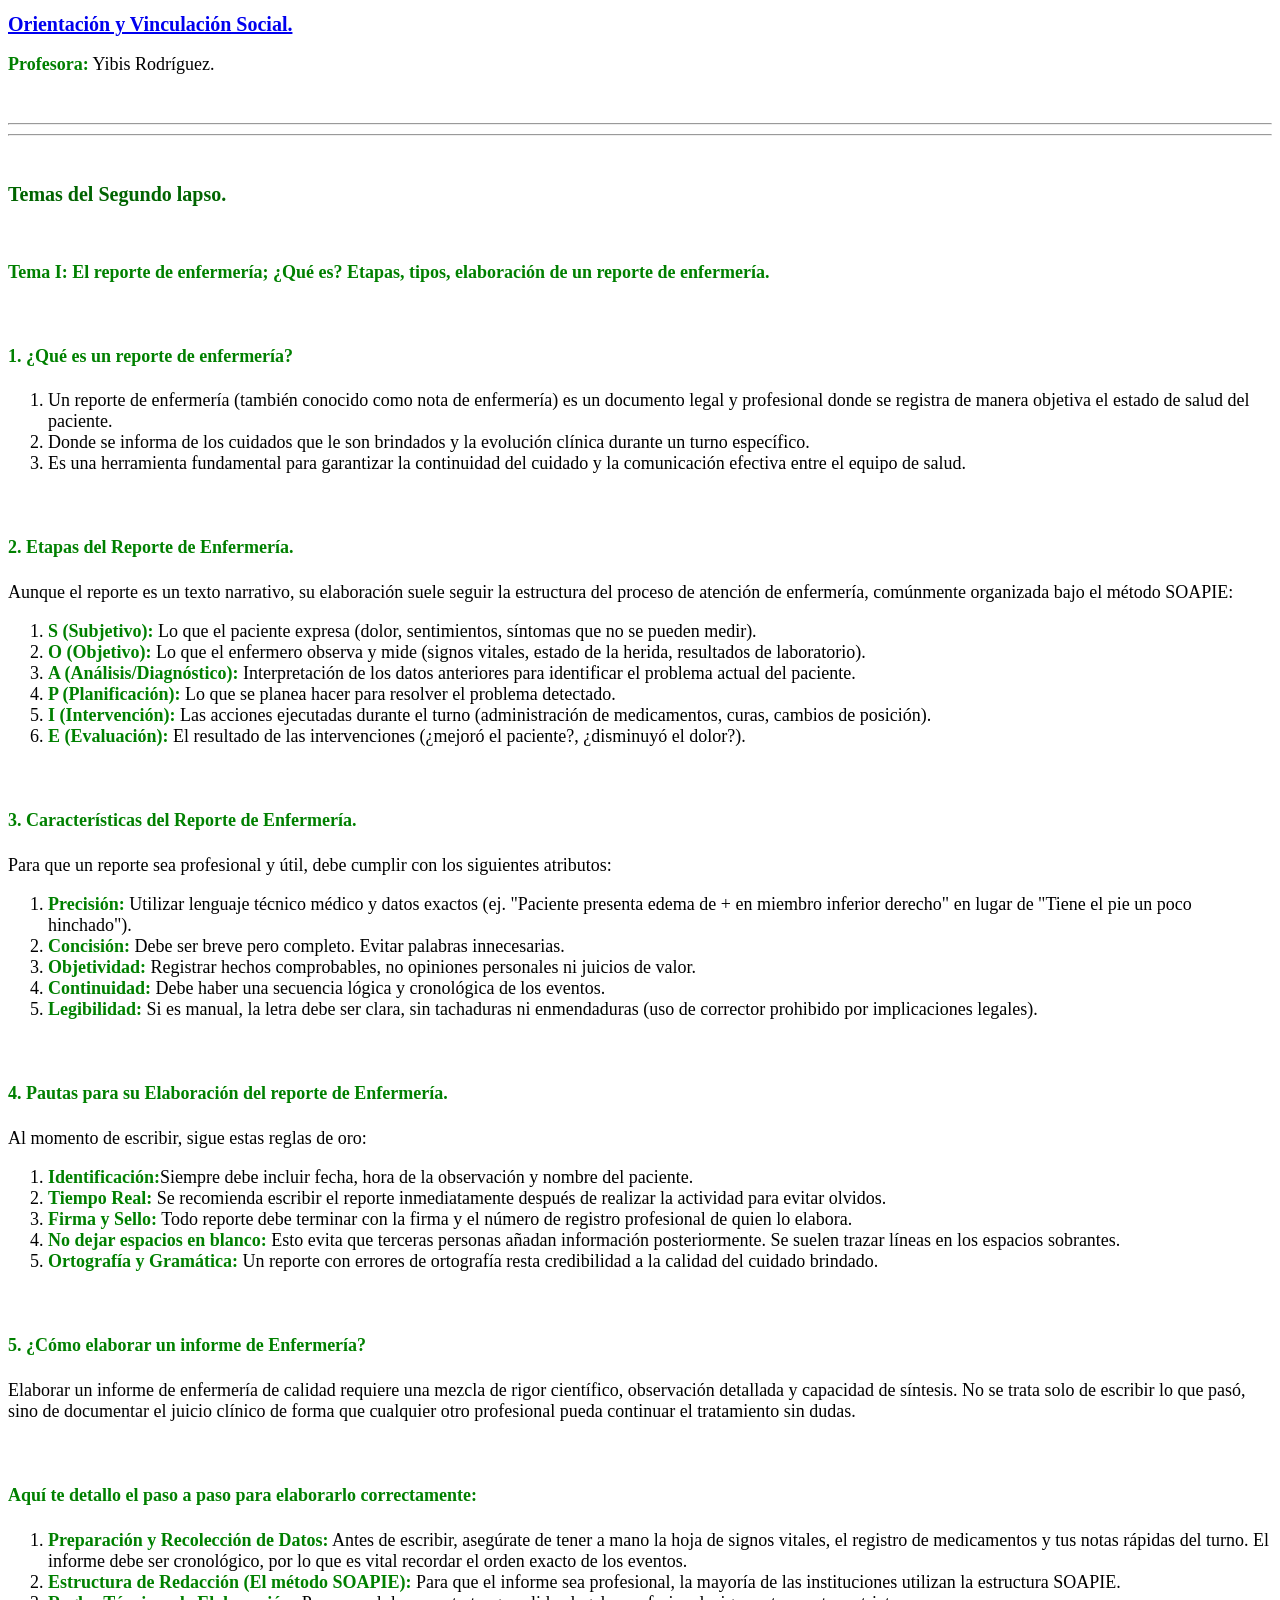
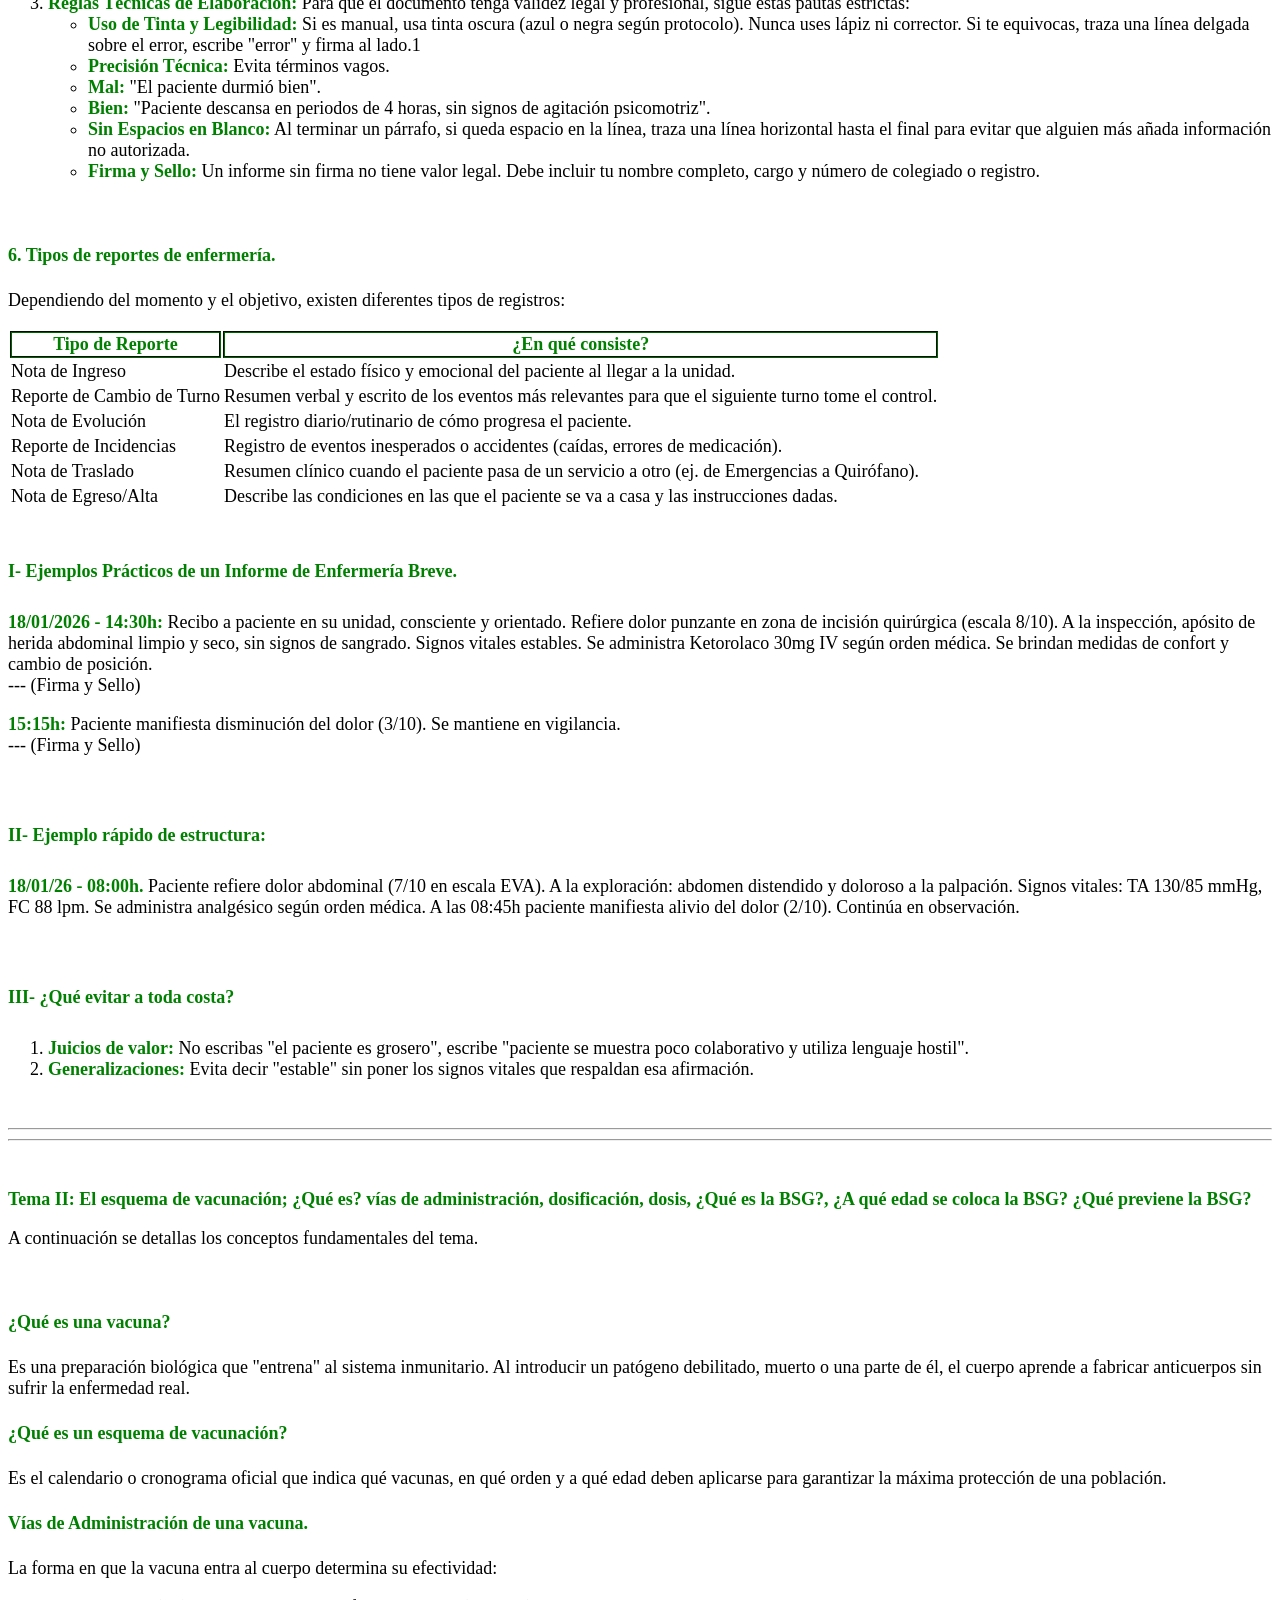
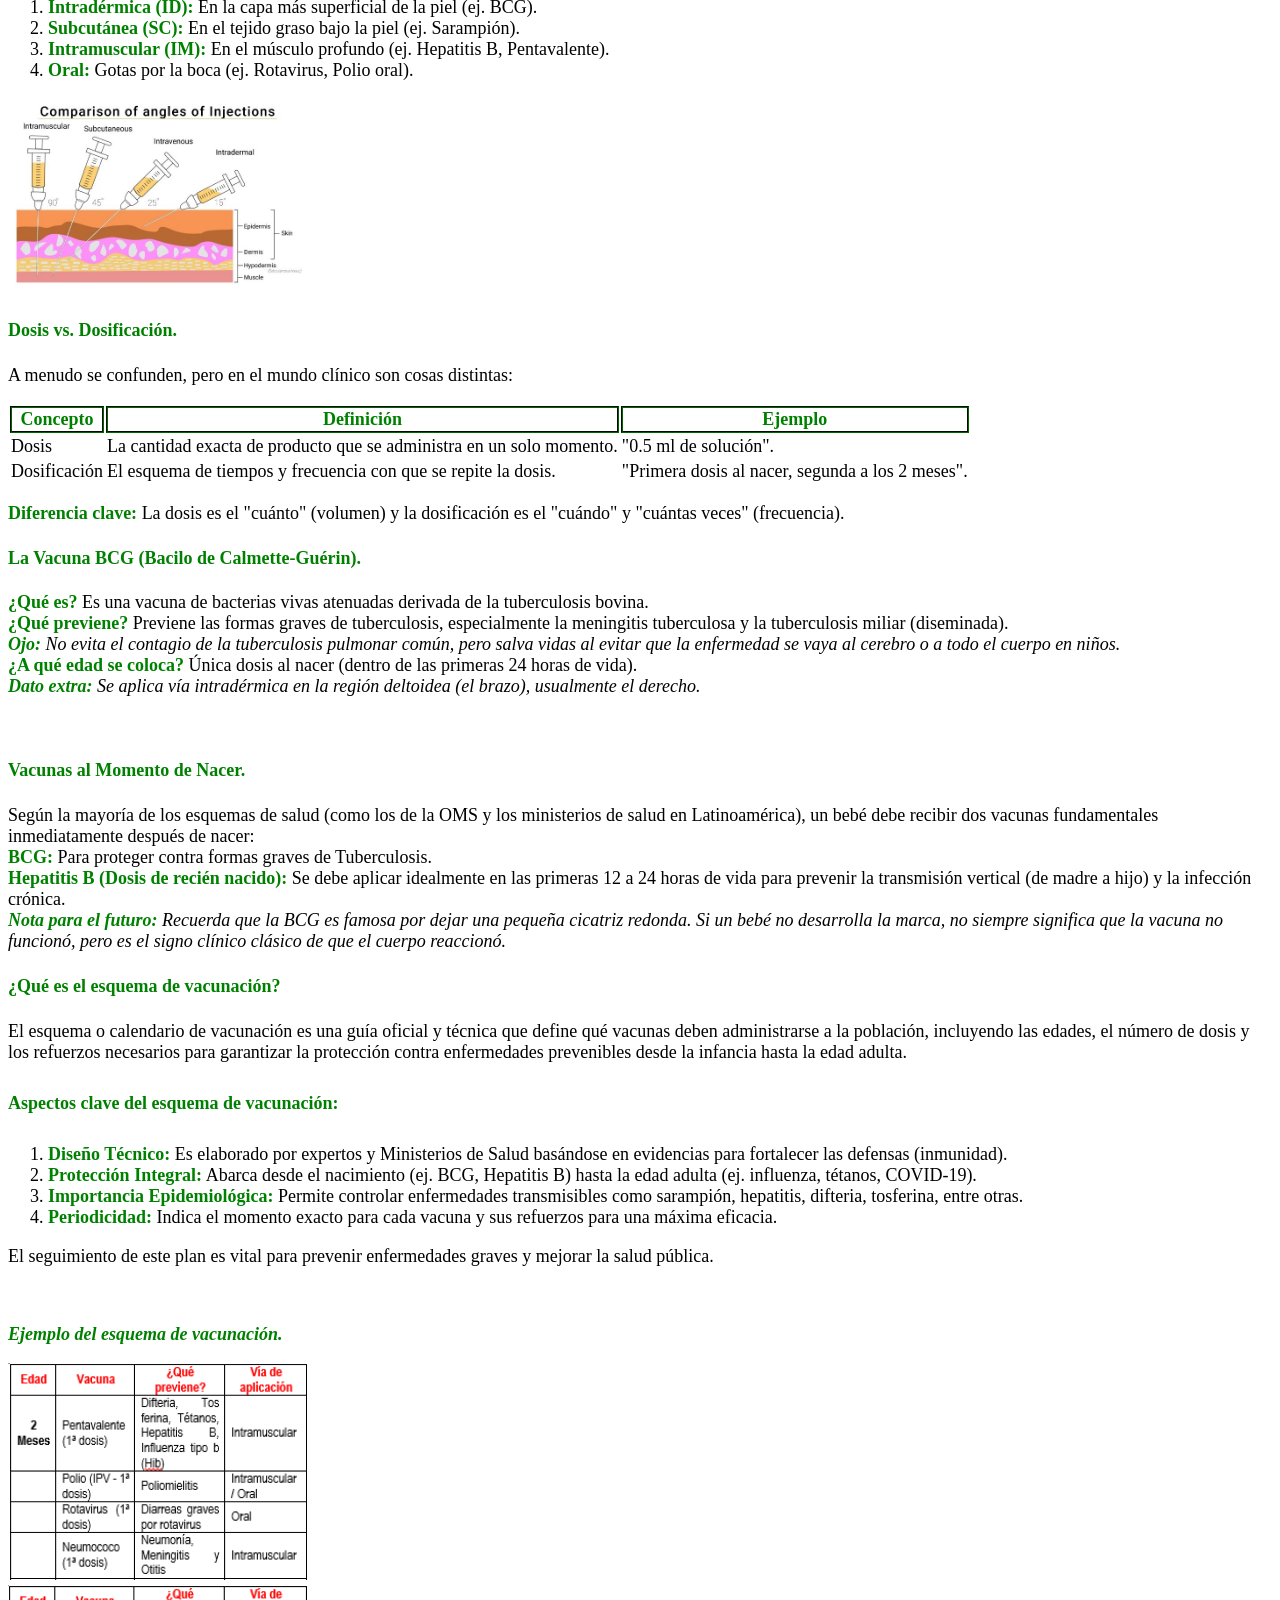
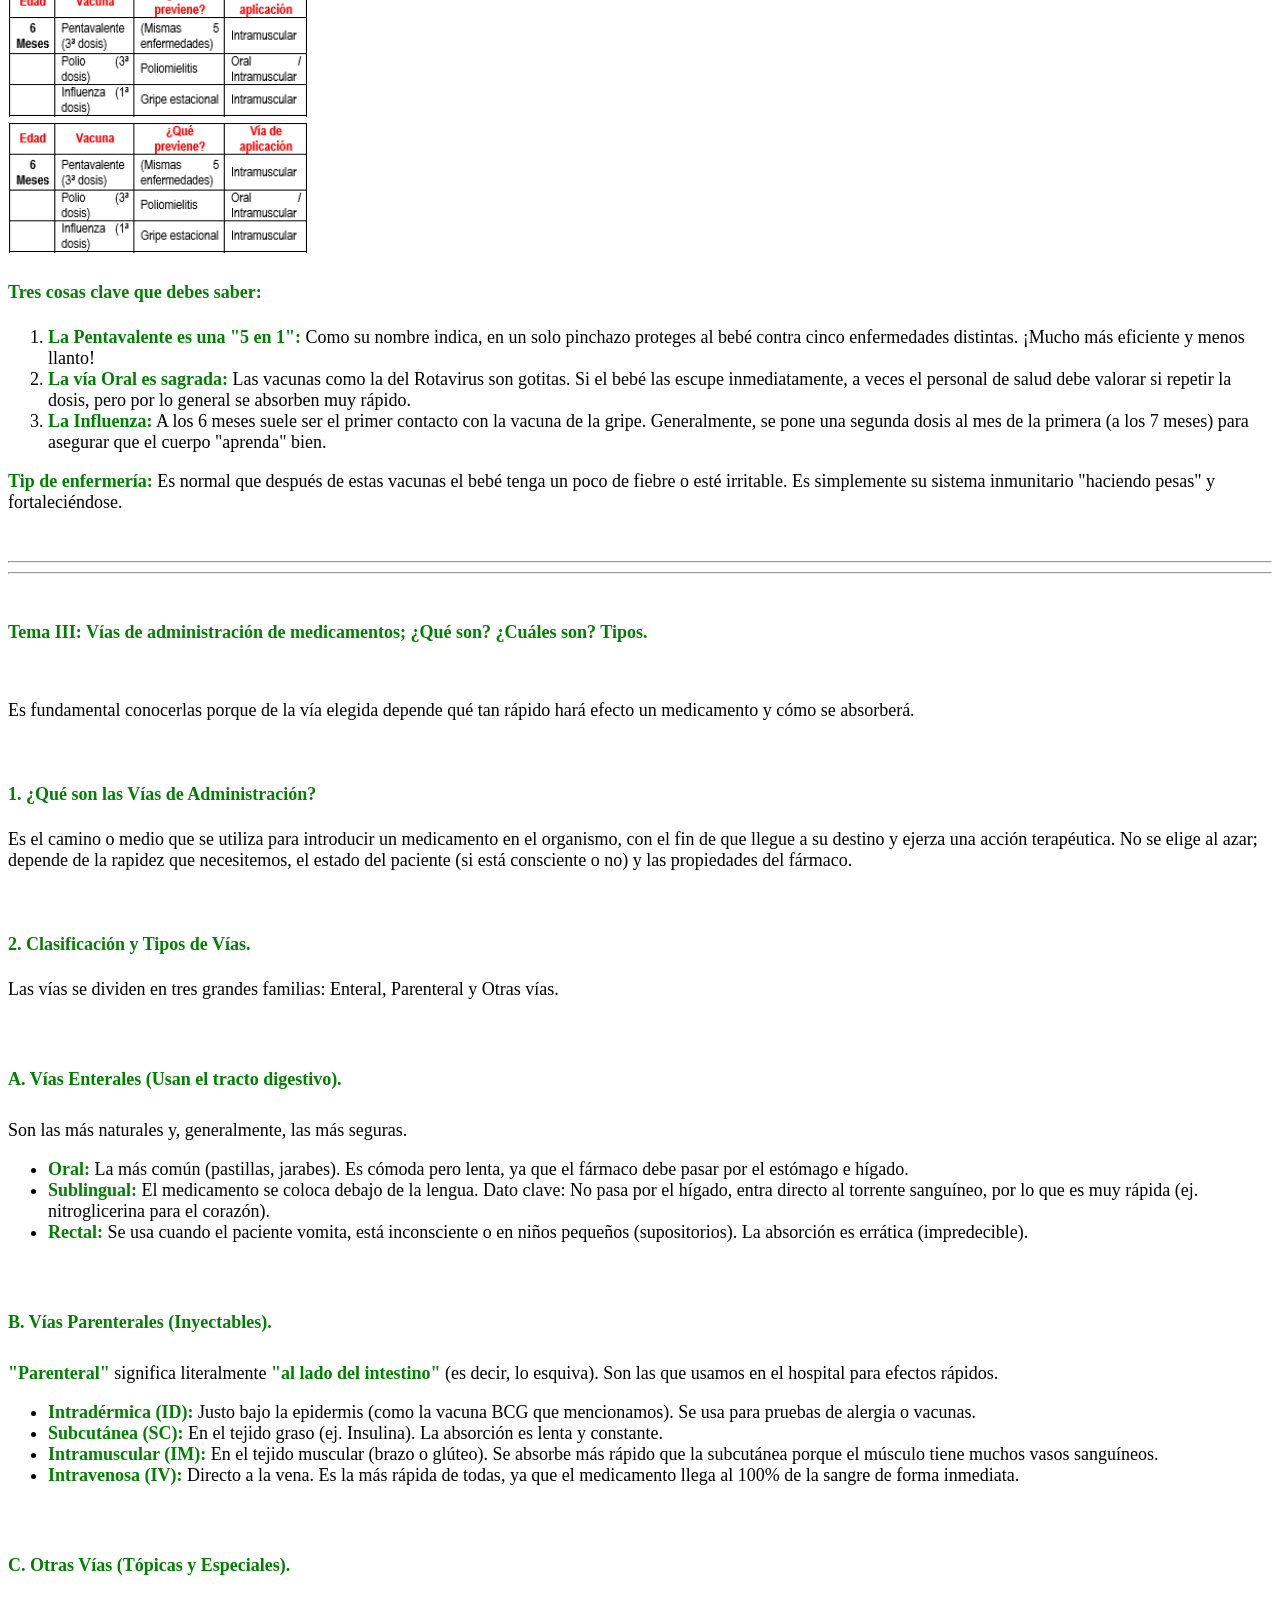
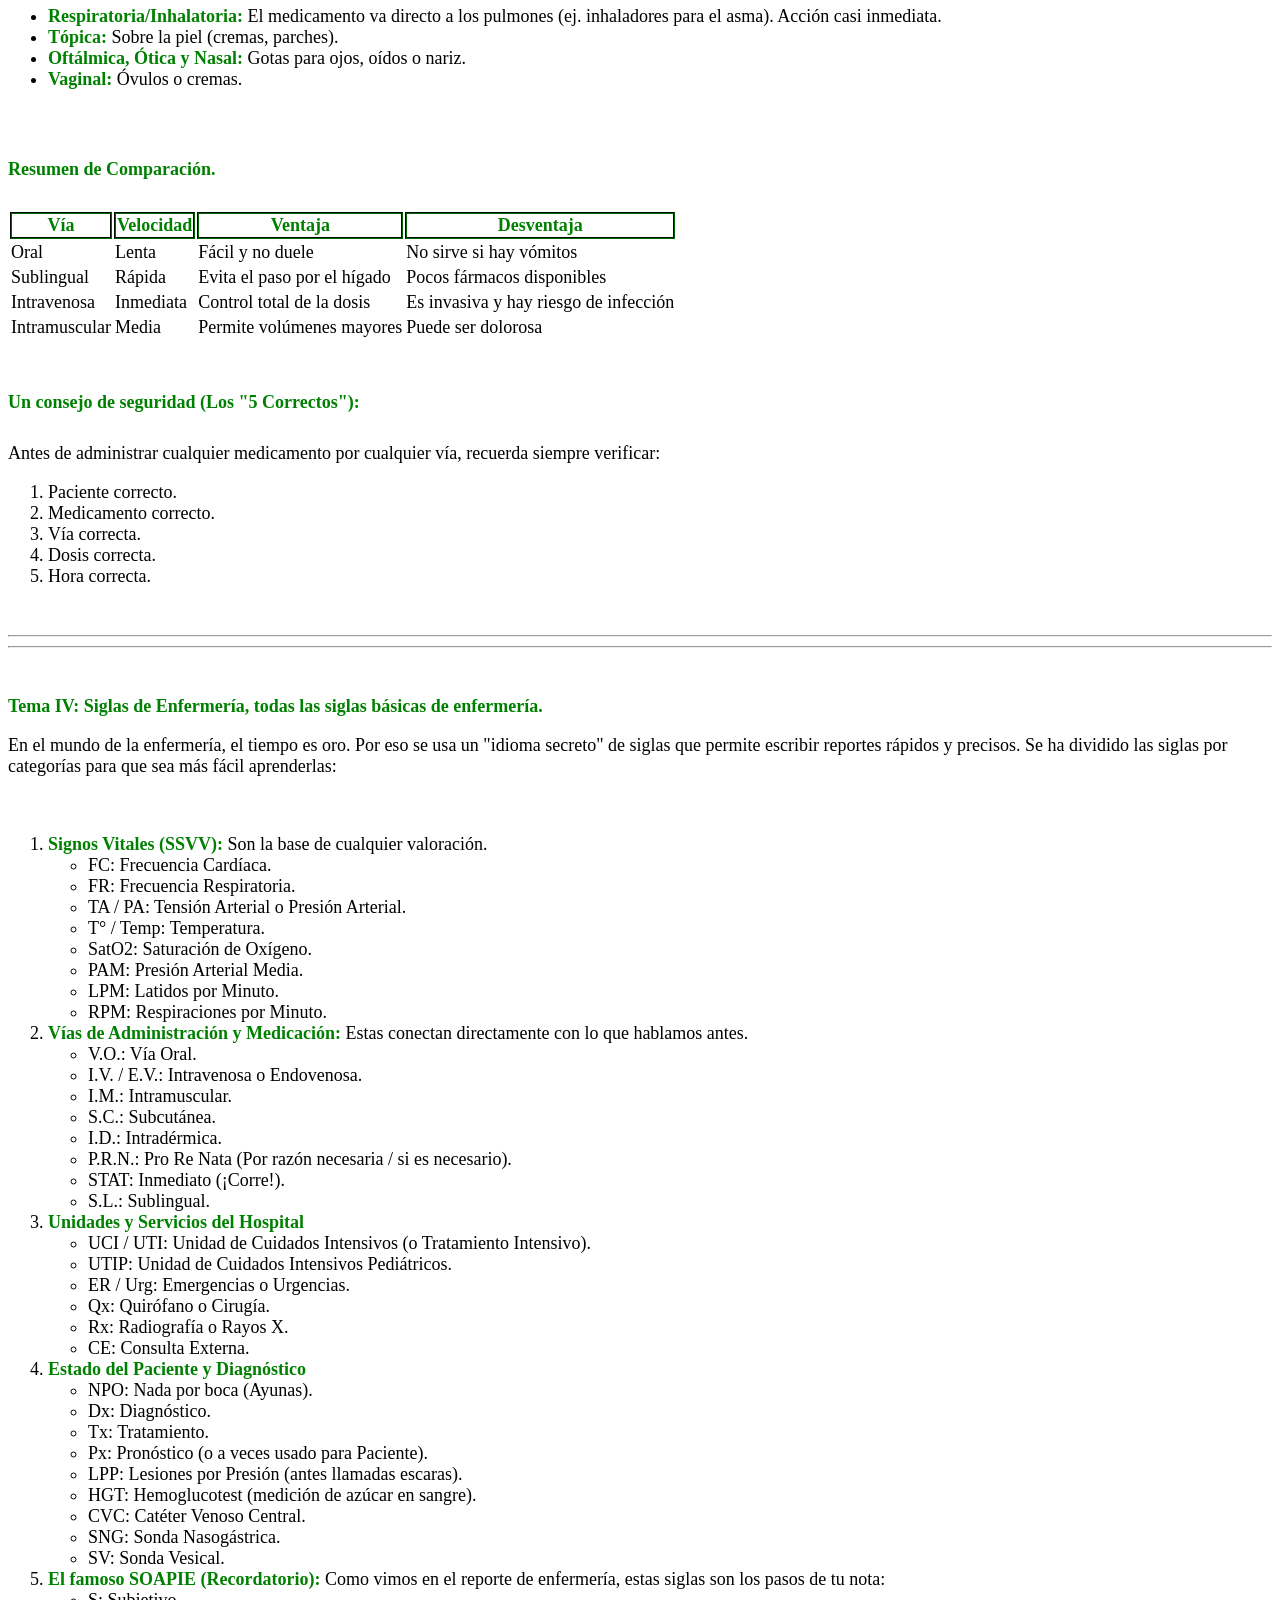
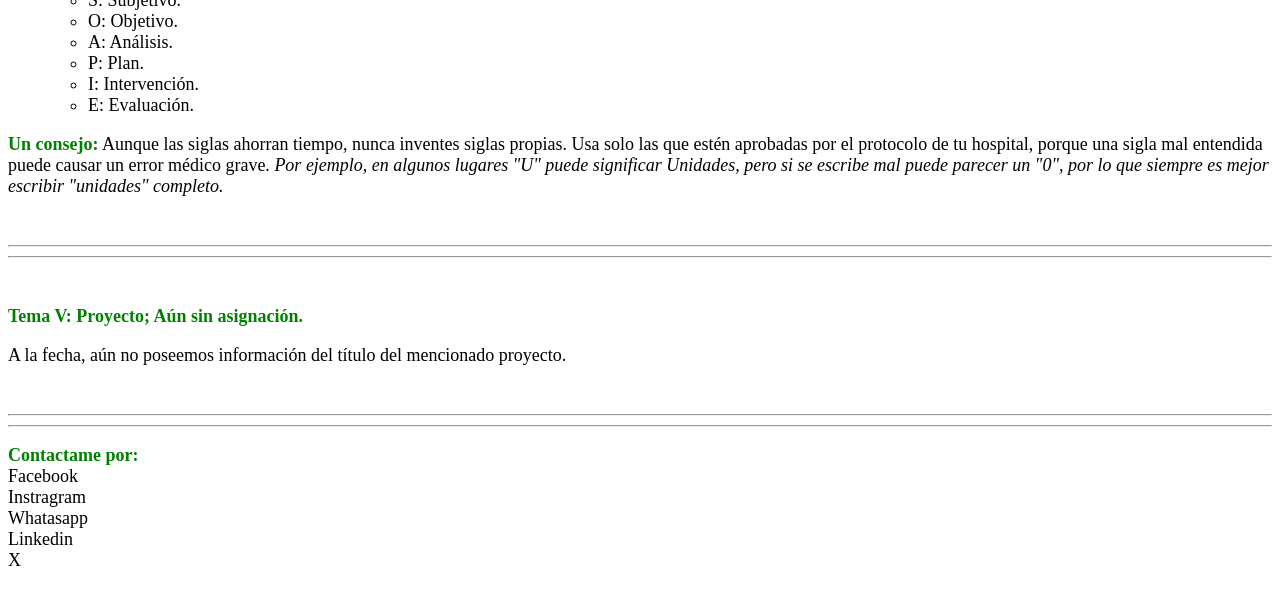
<file: UEPLE1/EnferPDLC1-3OVS.html>
<!DOCTYPE html>
<html lang="es">
    <head>
        <meta charset="UTF-8">
        <meta name="viewport" content="width=device-width, initial-scale=1.0">
        <title>Enfermería, Liceo Perú de Lacroix, Orientación y Vinculación Social planes de evaluación.</title>
        <meta name="description" content="Plan de evaluación de la materia: 
        Orientación y Vinculación Social del primero año de la carrera de enfermería en el Liceo Perú de Lacroix.">
        <meta name="author" content="Transcrito por: José Ortiz">
        <link rel="stylesheet" href="../style.css" />
    </head>
    <body>
        <header>
            <h1><a href="../index.html">Orientación y Vinculación Social.</a></h1>
            <p><strong>Profesora:</strong> Yibis Rodríguez.</p>
            <br>
        </header>
        <hr>
        <main>
            <!--
            <hr>
            <article>
                <br>
                <h2 id="ovs1">Temas del Primer lapso.</h2>
                <br>
            </article>
            <hr>-->  
            <hr>
            <article>
                <br>
                <h2 id="ovs2">Temas del Segundo lapso.</h2>
                <section>
                    <br>
                    <h3>Tema I: El reporte de enfermería; ¿Qué es? Etapas, tipos, elaboración de un reporte de enfermería.</h3>
                    <br>
                    <h4>1. ¿Qué es un reporte de enfermería?</h4>
                    <ol>
                        <li>Un reporte de enfermería (también conocido como nota de enfermería) es un documento legal y profesional donde se registra de manera objetiva el estado de salud del paciente.</li>
                        <li>Donde se informa de los cuidados que le son brindados y la evolución clínica durante un turno específico.</li>
                        <li>Es una herramienta fundamental para garantizar la continuidad del cuidado y la comunicación efectiva entre el equipo de salud.</li>
                    </ol>
                    <br>
                    <h4>2. Etapas del Reporte de Enfermería.</h4>
                    <p>Aunque el reporte es un texto narrativo, su elaboración suele seguir la estructura del proceso de atención de enfermería, comúnmente organizada bajo el método SOAPIE:                      
                    </p>
                    <ol>
                        <li><strong>S (Subjetivo):</strong> Lo que el paciente expresa (dolor, sentimientos, síntomas que no se pueden medir).</li> 
                        <li><strong>O (Objetivo):</strong> Lo que el enfermero observa y mide (signos vitales, estado de la herida, resultados de laboratorio).</li> 
                        <li><strong>A (Análisis/Diagnóstico):</strong> Interpretación de los datos anteriores para identificar el problema actual del paciente.</li> 
                        <li><strong>P (Planificación):</strong> Lo que se planea hacer para resolver el problema detectado.</li> 
                        <li><strong>I (Intervención):</strong> Las acciones ejecutadas durante el turno (administración de medicamentos, curas, cambios de posición).</li> 
                        <li><strong>E (Evaluación):</strong> El resultado de las intervenciones (¿mejoró el paciente?, ¿disminuyó el dolor?).</li> 
                    </ol>
                    <br>
                    <h4>3. Características del Reporte de Enfermería.</h4>
                    <p>Para que un reporte sea profesional y útil, debe cumplir con los siguientes atributos:</p>
                    <ol>
                        <li><strong>Precisión:</strong> Utilizar lenguaje técnico médico y datos exactos (ej. "Paciente presenta edema de + en miembro inferior derecho" en lugar de "Tiene el pie un poco hinchado").</li> 
                        <li><strong>Concisión:</strong> Debe ser breve pero completo. Evitar palabras innecesarias.</li> 
                        <li><strong>Objetividad:</strong> Registrar hechos comprobables, no opiniones personales ni juicios de valor.</li> 
                        <li><strong>Continuidad:</strong> Debe haber una secuencia lógica y cronológica de los eventos.</li> 
                        <li><strong>Legibilidad:</strong> Si es manual, la letra debe ser clara, sin tachaduras ni enmendaduras (uso de corrector prohibido por implicaciones legales).</li> 
                    </ol>
                    <br>
                    <h4>4. Pautas para su Elaboración del reporte de Enfermería.</h4>
                    <p>Al momento de escribir, sigue estas reglas de oro:</p>
                    <ol>
                        <li><strong>Identificación:</strong>Siempre debe incluir fecha, hora de la observación y nombre del paciente.</li> 
                        <li><strong>Tiempo Real:</strong> Se recomienda escribir el reporte inmediatamente después de realizar la actividad para evitar olvidos.</li> 
                        <li><strong>Firma y Sello:</strong> Todo reporte debe terminar con la firma y el número de registro profesional de quien lo elabora.</li> 
                        <li><strong>No dejar espacios en blanco:</strong> Esto evita que terceras personas añadan información posteriormente. Se suelen trazar líneas en los espacios sobrantes.</li> 
                        <li><strong>Ortografía y Gramática:</strong> Un reporte con errores de ortografía resta credibilidad a la calidad del cuidado brindado.</li> 
                    </ol>
                    <br>
                    <h4>5. ¿Cómo elaborar un informe de Enfermería?</h4>
                    <p>Elaborar un informe de enfermería de calidad requiere una mezcla de rigor científico, observación detallada y 
                    capacidad de síntesis. No se trata solo de escribir lo que pasó, sino de documentar el juicio clínico de 
                    forma que cualquier otro profesional pueda continuar el tratamiento sin dudas.
                    </p>
                    <br>
                    <h4>Aquí te detallo el paso a paso para elaborarlo correctamente:</h4>
                    <ol>
                        <li><strong>Preparación y Recolección de Datos:</strong> Antes de escribir, asegúrate de tener a mano la hoja de signos vitales, el registro de medicamentos y tus notas rápidas del turno. El informe debe ser cronológico, por lo que es vital recordar el orden exacto de los eventos.</li> 
                        <li><strong>Estructura de Redacción (El método SOAPIE):</strong> Para que el informe sea profesional, la mayoría de las instituciones utilizan la estructura SOAPIE.</li> 
                        <li><strong>Reglas Técnicas de Elaboración:</strong> Para que el documento tenga validez legal y profesional, sigue estas pautas estrictas:</li> 
                        <ul>
                            <li><strong>Uso de Tinta y Legibilidad:</strong> Si es manual, usa tinta oscura (azul o negra según protocolo). Nunca uses lápiz ni corrector. Si te equivocas, traza una línea delgada sobre el error, escribe "error" y firma al lado.1</li>
                            <li><strong>Precisión Técnica:</strong> Evita términos vagos.</li>
                            <li><strong>Mal:</strong> "El paciente durmió bien".</li>
                            <li><strong>Bien:</strong> "Paciente descansa en periodos de 4 horas, sin signos de agitación psicomotriz".</li>
                            <li><strong>Sin Espacios en Blanco:</strong> Al terminar un párrafo, si queda espacio en la línea, traza una línea horizontal hasta el final para evitar que alguien más añada información no autorizada.</li>
                            <li><strong>Firma y Sello:</strong> Un informe sin firma no tiene valor legal. Debe incluir tu nombre completo, cargo y número de colegiado o registro.</li>
                        </ul>
                    </ol>
                    <br>
                    <h4>6. Tipos de reportes de enfermería.</h4>
                    <p>Dependiendo del momento y el objetivo, existen diferentes tipos de registros:</p>
                    <table>
                        <tr>
                            <th>Tipo de Reporte</th>
                            <th>¿En qué consiste?</th>
                        </tr>
                        <tr>
                            <td>Nota de Ingreso</td>
                            <td>Describe el estado físico y emocional del paciente al llegar a la unidad.</td>
                        </tr>
                        <tr>
                            <td>Reporte de Cambio de Turno</td>
                            <td>Resumen verbal y escrito de los eventos más relevantes para que el siguiente turno tome el control.</td>
                        </tr>
                        <tr>
                            <td>Nota de Evolución</td>
                            <td>El registro diario/rutinario de cómo progresa el paciente.</td>
                        </tr>
                        <tr>
                            <td>Reporte de Incidencias</td>
                            <td>Registro de eventos inesperados o accidentes (caídas, errores de medicación).</td>
                        </tr>
                        <tr>
                            <td>Nota de Traslado</td>
                            <td>Resumen clínico cuando el paciente pasa de un servicio a otro (ej. de Emergencias a Quirófano).</td>
                        </tr>
                        <tr>
                            <td>Nota de Egreso/Alta</td>
                            <td>Describe las condiciones en las que el paciente se va a casa y las instrucciones dadas.</td>
                        </tr>
                    </table>
                    <br>
                    <h5>I- Ejemplos Prácticos de un Informe de Enfermería  Breve.</h5>
                    <p><strong>18/01/2026 - 14:30h:</strong> Recibo a paciente en su unidad, consciente y orientado. Refiere dolor 
                        punzante en zona de incisión quirúrgica (escala 8/10). A la inspección, apósito de herida abdominal 
                        limpio y seco, sin signos de sangrado. Signos vitales estables. Se administra Ketorolaco 30mg 
                        IV según orden médica. Se brindan medidas de confort y cambio de posición.<br>
                        --- (Firma y Sello)
                    </p>
                    <p><strong>15:15h:</strong> Paciente manifiesta disminución del dolor (3/10). Se mantiene en vigilancia.<br>
                        --- (Firma y Sello)
                    </p>
                    <br>
                    <h5>II- Ejemplo rápido de estructura:</h5>
                    <p><strong>18/01/26 - 08:00h.</strong> Paciente refiere dolor abdominal (7/10 en escala EVA). A la exploración: 
                        abdomen distendido y doloroso a la palpación. Signos vitales: TA 130/85 mmHg, FC 88 lpm. Se administra 
                        analgésico según orden médica. A las 08:45h paciente manifiesta alivio del dolor (2/10). Continúa en 
                        observación.
                    </p>
                    <br>
                    <h5>III- ¿Qué evitar a toda costa?</h5>
                    <ol>
                        <li><strong>Juicios de valor:</strong> No escribas "el paciente es grosero", escribe "paciente se muestra poco colaborativo y utiliza lenguaje hostil".</li>
                        <li><strong>Generalizaciones:</strong> Evita decir "estable" sin poner los signos vitales que respaldan esa afirmación.</li>
                    </ol>
                    <br>
                </section>
                <hr>             
                <hr>
                <section>
                    <br>
                    <h3>Tema II: El esquema de vacunación; ¿Qué es? vías de administración, dosificación, dosis, ¿Qué es la BSG?, 
                        ¿A qué edad se coloca la BSG? ¿Qué previene la BSG?
                    </h3>
                    <p>A continuación se detallas los conceptos fundamentales del tema.</p>
                    <br>
                    <h4>¿Qué es una vacuna?</h4>
                    <p>Es una preparación biológica que "entrena" al sistema inmunitario. Al introducir un patógeno debilitado, 
                        muerto o una parte de él, el cuerpo aprende a fabricar anticuerpos sin sufrir la enfermedad real.
                    </p>
                    <h4>¿Qué es un esquema de vacunación?</h4>
                    <p>Es el calendario o cronograma oficial que indica qué vacunas, en qué orden y a qué edad deben aplicarse 
                        para garantizar la máxima protección de una población.
                    </p>
                    <h4>Vías de Administración de una vacuna.</h4>
                    <p>La forma en que la vacuna entra al cuerpo determina su efectividad:</p>
                    <ol>
                        <li><strong>Intradérmica (ID):</strong> En la capa más superficial de la piel (ej. BCG).</li> 
                        <li><strong>Subcutánea (SC):</strong> En el tejido graso bajo la piel (ej. Sarampión).</li> 
                        <li><strong>Intramuscular (IM):</strong> En el músculo profundo (ej. Hepatitis B, Pentavalente).</li> 
                        <li><strong>Oral:</strong> Gotas por la boca (ej. Rotavirus, Polio oral).</li> 
                    </ol>
                    <img src="..\Imagenes\AngulosInyeccion.jpg" alt="ángulos de inyección" width="300">
                    
                    <br>
                    <h4>Dosis vs. Dosificación.</h4>
                    <p>A menudo se confunden, pero en el mundo clínico son cosas distintas:</p>
                    <table>
                        <tr>
                            <th>Concepto</th>
                            <th>Definición</th>
                            <th>Ejemplo</th>
                        </tr>
                        <tr>
                            <td>Dosis</td>
                            <td>La cantidad exacta de producto que se administra en un solo momento.</td>
                            <td>"0.5 ml de solución".</td>
                        </tr>
                        <tr>
                            <td>Dosificación</td>
                            <td>El esquema de tiempos y frecuencia con que se repite la dosis.</td>
                            <td>"Primera dosis al nacer, segunda a los 2 meses".</td>
                        </tr>
                    </table>
                    <p><strong>Diferencia clave:</strong> La dosis es el "cuánto" (volumen) y la dosificación es el 
                        "cuándo" y "cuántas veces" (frecuencia).
                    </p>
                    <h4>La Vacuna BCG (Bacilo de Calmette-Guérin).</h4>
                    <p><strong>¿Qué es?</strong> Es una vacuna de bacterias vivas atenuadas derivada de la tuberculosis bovina.<br>
                    <strong>¿Qué previene?</strong> Previene las formas graves de tuberculosis, especialmente la meningitis 
                        tuberculosa y la tuberculosis miliar (diseminada).<br>
                    <i><strong>Ojo:</strong> No evita el contagio de la tuberculosis pulmonar común, pero salva vidas al evitar 
                    que la enfermedad se vaya al cerebro o a todo el cuerpo en niños.</i>
                    <br>
                    <strong>¿A qué edad se coloca?</strong> Única dosis al nacer (dentro de las primeras 24 horas de vida).<br>
                    <i><strong>Dato extra:</strong> Se aplica vía intradérmica en la región deltoidea (el brazo), usualmente el derecho.</i></p>
                    <br>
                    <h4>Vacunas al Momento de Nacer.</h4>
                    <p>Según la mayoría de los esquemas de salud (como los de la OMS y los ministerios de salud en Latinoamérica), 
                        un bebé debe recibir dos vacunas fundamentales inmediatamente después de nacer:<br>
                    <strong>BCG:</strong> Para proteger contra formas graves de Tuberculosis.<br>
                    <strong>Hepatitis B (Dosis de recién nacido):</strong> Se debe aplicar idealmente en las primeras 12 a 24 horas de vida 
                    para prevenir la transmisión vertical (de madre a hijo) y la infección crónica.
                    <br>
                    <i><strong>Nota para el futuro:</strong> Recuerda que la BCG es famosa por dejar una pequeña cicatriz redonda. Si un bebé 
                        no desarrolla la marca, no siempre significa que la vacuna no funcionó, pero es el signo clínico clásico 
                        de que el cuerpo reaccionó.</i>
                    </p>
                    <h4>¿Qué es el esquema de vacunación?</h4>
                    <p>El esquema o calendario de vacunación es una guía oficial y técnica que define qué vacunas deben administrarse 
                        a la población, incluyendo las edades, el número de dosis y los refuerzos necesarios para garantizar la 
                        protección contra enfermedades prevenibles desde la infancia hasta la edad adulta.
                    </p>
                    <h5>Aspectos clave del esquema de vacunación:</h5>
                    <ol>
                        <li><strong>Diseño Técnico:</strong> Es elaborado por expertos y Ministerios de Salud basándose en evidencias para fortalecer las defensas (inmunidad).</li> 
                        <li><strong>Protección Integral:</strong> Abarca desde el nacimiento (ej. BCG, Hepatitis B) hasta la edad adulta (ej. influenza, tétanos, COVID-19).</li> 
                        <li><strong>Importancia Epidemiológica:</strong> Permite controlar enfermedades transmisibles como sarampión, hepatitis, difteria, tosferina, entre otras.</li> 
                        <li><strong>Periodicidad:</strong> Indica el momento exacto para cada vacuna y sus refuerzos para una máxima eficacia.</li> 
                    </ol>
                    <p>El seguimiento de este plan es vital para prevenir enfermedades graves y mejorar la salud pública.</p>
                    <br>
                    <p><strong><i>Ejemplo del esquema de vacunación.</i></strong> </p>
                    <img src="..\Imagenes\EsquemaVac1s1.png" alt="de recién nacido hasta 2 meses de vida" width="300"><br>
                    <img src="..\Imagenes\EsquemaVac1s3.png" alt="desde 2 hasta 4 meses de vida" width="300"><br>
                    <img src="..\Imagenes\EsquemaVac1s3.png" alt="desde 4 hasta 6 meses de vida" width="300">
                    <br>
                    <h4>Tres cosas clave que debes saber:</h4>
                    <ol>
                        <li><strong>La Pentavalente es una "5 en 1":</strong> Como su nombre indica, en un solo pinchazo proteges al bebé contra cinco enfermedades distintas. ¡Mucho más eficiente y menos llanto!</li> 
                        <li><strong>La vía Oral es sagrada:</strong> Las vacunas como la del Rotavirus son gotitas. Si el bebé las escupe inmediatamente, a veces el personal de salud debe valorar si repetir la dosis, pero por lo general se absorben muy rápido.</li> 
                        <li><strong>La Influenza:</strong> A los 6 meses suele ser el primer contacto con la vacuna de la gripe. Generalmente, se pone una segunda dosis al mes de la primera (a los 7 meses) para asegurar que el cuerpo "aprenda" bien.</li> 
                    </ol>
                    <p><strong>Tip de enfermería:</strong> Es normal que después de estas vacunas el bebé tenga un poco de fiebre o esté 
                        irritable. Es simplemente su sistema inmunitario "haciendo pesas" y fortaleciéndose.
                    </p>
                    <br>
                </section>
                <hr>
                <hr>
                <section>
                    <br>
                    <h3>Tema III: Vías de administración de medicamentos; ¿Qué son? ¿Cuáles son? Tipos.</h3>
                    <br>
                    <p>
                        Es fundamental conocerlas porque de la vía elegida depende qué tan rápido hará efecto un medicamento y cómo se absorberá.
                    </p>
                    <br>
                    <h4>1. ¿Qué son las Vías de Administración?</h4>
                    <p>Es el camino o medio que se utiliza para introducir un medicamento en el organismo, con el fin de que llegue a su destino y ejerza una acción terapéutica.
                    No se elige al azar; depende de la rapidez que necesitemos, el estado del paciente (si está consciente o no) y las propiedades del fármaco.</p>
                    <br>
                    <h4>2. Clasificación y Tipos de Vías.</h4>
                    <p>Las vías se dividen en tres grandes familias: Enteral, Parenteral y Otras vías.</p>
                    <br>
                    <h5>A.	Vías Enterales (Usan el tracto digestivo).</h5>
                    <p>Son las más naturales y, generalmente, las más seguras.</p>
                    <ul>
                        <li><strong>Oral:</strong> La más común (pastillas, jarabes). Es cómoda pero lenta, ya que el fármaco debe pasar por el estómago e hígado.</li>
                        <li><strong>Sublingual:</strong> El medicamento se coloca debajo de la lengua. Dato clave: No pasa por el hígado, entra directo al torrente sanguíneo, por lo que es muy rápida (ej. nitroglicerina para el corazón).</li>
                        <li><strong>Rectal:</strong> Se usa cuando el paciente vomita, está inconsciente o en niños pequeños (supositorios). La absorción es errática (impredecible).</li>
                    </ul>
                    <br>
                    <h5>B.	Vías Parenterales (Inyectables).</h5>
                    <p><strong>"Parenteral"</strong> significa literalmente <strong>"al lado del intestino"</strong> (es decir, lo esquiva). Son las que usamos en el hospital para efectos rápidos.</p>
                    <ul>
                        <li><strong>Intradérmica (ID):</strong> Justo bajo la epidermis (como la vacuna BCG que mencionamos). Se usa para pruebas de alergia o vacunas.</li>
                        <li><strong>Subcutánea (SC):</strong> En el tejido graso (ej. Insulina). La absorción es lenta y constante.</li>
                        <li><strong>Intramuscular (IM):</strong> En el tejido muscular (brazo o glúteo). Se absorbe más rápido que la subcutánea porque el músculo tiene muchos vasos sanguíneos.</li>
                        <li><strong>Intravenosa (IV):</strong> Directo a la vena. Es la más rápida de todas, ya que el medicamento llega al 100% de la sangre de forma inmediata.</li>
                    </ul>
                    <br>
                    <h5>C.	Otras Vías (Tópicas y Especiales).</h5>
                    <ul>
                        <li><strong>Respiratoria/Inhalatoria:</strong> El medicamento va directo a los pulmones (ej. inhaladores para el asma). Acción casi inmediata.</li>
                        <li><strong>Tópica:</strong> Sobre la piel (cremas, parches).</li>
                        <li><strong>Oftálmica, Ótica y Nasal:</strong> Gotas para ojos, oídos o nariz.</li>
                        <li><strong>Vaginal:</strong> Óvulos o cremas.</li>
                    </ul>
                    <br>
                    <h5>Resumen de Comparación.</h5>
                    <table>
                        <tr>
                            <th>Vía</th>
                            <th>Velocidad</th>
                            <th>Ventaja</th>
                            <th>Desventaja</th>
                        </tr>
                        <tr>
                            <td>Oral</td>
                            <td>Lenta</td>
                            <td>Fácil y no duele</td>
                            <td>No sirve si hay vómitos</td>
                        </tr>
                        <tr>
                            <td>Sublingual</td>
                            <td>Rápida</td>
                            <td>Evita el paso por el hígado</td>
                            <td>Pocos fármacos disponibles</td>
                        </tr>
                        <tr>
                            <td>Intravenosa</td>
                            <td>Inmediata</td>
                            <td>Control total de la dosis</td>
                            <td>Es invasiva y hay riesgo de infección</td>
                        </tr>
                        <tr>
                            <td>Intramuscular</td>
                            <td>Media</td>
                            <td>Permite volúmenes mayores</td>
                            <td>Puede ser dolorosa</td>
                        </tr>
                    </table>
                    <br>
                    <h5>Un consejo de seguridad (Los "5 Correctos"):</h5>
                    <p>Antes de administrar cualquier medicamento por cualquier vía, recuerda siempre verificar:</p>
                    <ol>
                        <li>Paciente correcto.</li>
                        <li>Medicamento correcto.</li>
                        <li>Vía correcta.</li>
                        <li>Dosis correcta.</li>
                        <li>Hora correcta.</li>
                    </ol>
                    <br>
                </section>
                <hr>
                <hr>
                <section>
                    <br>
                    <h3>Tema IV: Siglas de Enfermería, todas las siglas básicas de enfermería.</h3>
                    <p>En el mundo de la enfermería, el tiempo es oro. Por eso se usa un "idioma secreto" de siglas 
                        que permite escribir reportes rápidos y precisos. Se ha dividido las siglas por categorías 
                        para que sea más fácil aprenderlas:
                    </p>
                    <br>
                    <ol>
                        <li><strong>Signos Vitales (SSVV):</strong> Son la base de cualquier valoración.</li>
                        <ul>
                            <li>FC: Frecuencia Cardíaca.</li>
                            <li>FR: Frecuencia Respiratoria.</li>
                            <li>TA / PA: Tensión Arterial o Presión Arterial.</li>
                            <li>T° / Temp: Temperatura.</li>
                            <li>SatO2: Saturación de Oxígeno.</li>
                            <li>PAM: Presión Arterial Media.</li>
                            <li>LPM: Latidos por Minuto.</li>
                            <li>RPM: Respiraciones por Minuto.</li>
                        </ul>
                        <li><strong>Vías de Administración y Medicación:</strong> Estas conectan directamente con lo que hablamos antes.</li>
                        <ul>
                            <li>V.O.: Vía Oral.</li>
                            <li>I.V. / E.V.: Intravenosa o Endovenosa.</li>
                            <li>I.M.: Intramuscular.</li>
                            <li>S.C.: Subcutánea.</li>
                            <li>I.D.: Intradérmica.</li>
                            <li>P.R.N.: Pro Re Nata (Por razón necesaria / si es necesario).</li>
                            <li>STAT: Inmediato (¡Corre!).</li>
                            <li>S.L.: Sublingual.</li>
                        </ul>
                        <li><strong>Unidades y Servicios del Hospital</strong> </li>
                        <ul>
                            <li>UCI / UTI: Unidad de Cuidados Intensivos (o Tratamiento Intensivo).</li>
                            <li>UTIP: Unidad de Cuidados Intensivos Pediátricos.</li>
                            <li>ER / Urg: Emergencias o Urgencias.</li>
                            <li>Qx: Quirófano o Cirugía.</li>
                            <li>Rx: Radiografía o Rayos X.</li>
                            <li>CE: Consulta Externa.</li>
                        </ul>
                        <li><strong>Estado del Paciente y Diagnóstico</strong> </li>
                        <ul>
                            <li>NPO: Nada por boca (Ayunas).</li>
                            <li>Dx: Diagnóstico.</li>
                            <li>Tx: Tratamiento.</li>
                            <li>Px: Pronóstico (o a veces usado para Paciente).</li>
                            <li>LPP: Lesiones por Presión (antes llamadas escaras).</li>
                            <li>HGT: Hemoglucotest (medición de azúcar en sangre).</li>
                            <li>CVC: Catéter Venoso Central.</li>
                            <li>SNG: Sonda Nasogástrica.</li>
                            <li>SV: Sonda Vesical.</li>
                        </ul>
                        <li><strong>El famoso SOAPIE (Recordatorio):</strong> Como vimos en el reporte de enfermería, 
                            estas siglas son los pasos de tu nota:</li>
                        <ul>
                            <li>S: Subjetivo.</li>
                            <li>O: Objetivo.</li>
                            <li>A: Análisis.</li>
                            <li>P: Plan.</li>
                            <li>I: Intervención.</li>
                            <li>E: Evaluación.</li>
                        </ul>
                    </ol>
                    <p><strong>Un consejo:</strong> Aunque las siglas ahorran tiempo, nunca inventes siglas propias. 
                        Usa solo las que estén aprobadas por el protocolo de tu hospital, porque una sigla mal 
                        entendida puede causar un error médico grave. 
                        <i>Por ejemplo, en algunos lugares "U" puede significar Unidades, pero si se escribe mal 
                        puede parecer un "0", por lo que siempre es mejor escribir "unidades" completo.</i>
                    </p>
                    <br>
                </section>
                <hr>
                <hr>
                <section>
                    <br>
                    <h3>Tema V: Proyecto; Aún sin asignación.</h3>
                    <p>A la fecha, aún no poseemos información del título del mencionado proyecto.</p>
                    <br>
                </section>
                <hr>
            </article>
            <!--
            <hr>
            <article>
                <br>
                <h2 id="ovs3">Temas del Tercer lapso.</h2>
                <br>
            </article>
            <hr>-->                   
        </main>
        <hr>
        <footie>
            <p><strong>Contactame por:</strong> <br>
                Facebook<br>
                Instragram<br>
                Whatasapp<br>
                Linkedin<br>
                X<br>
            </p>
        </footie>
    </body>
</html>
</file>
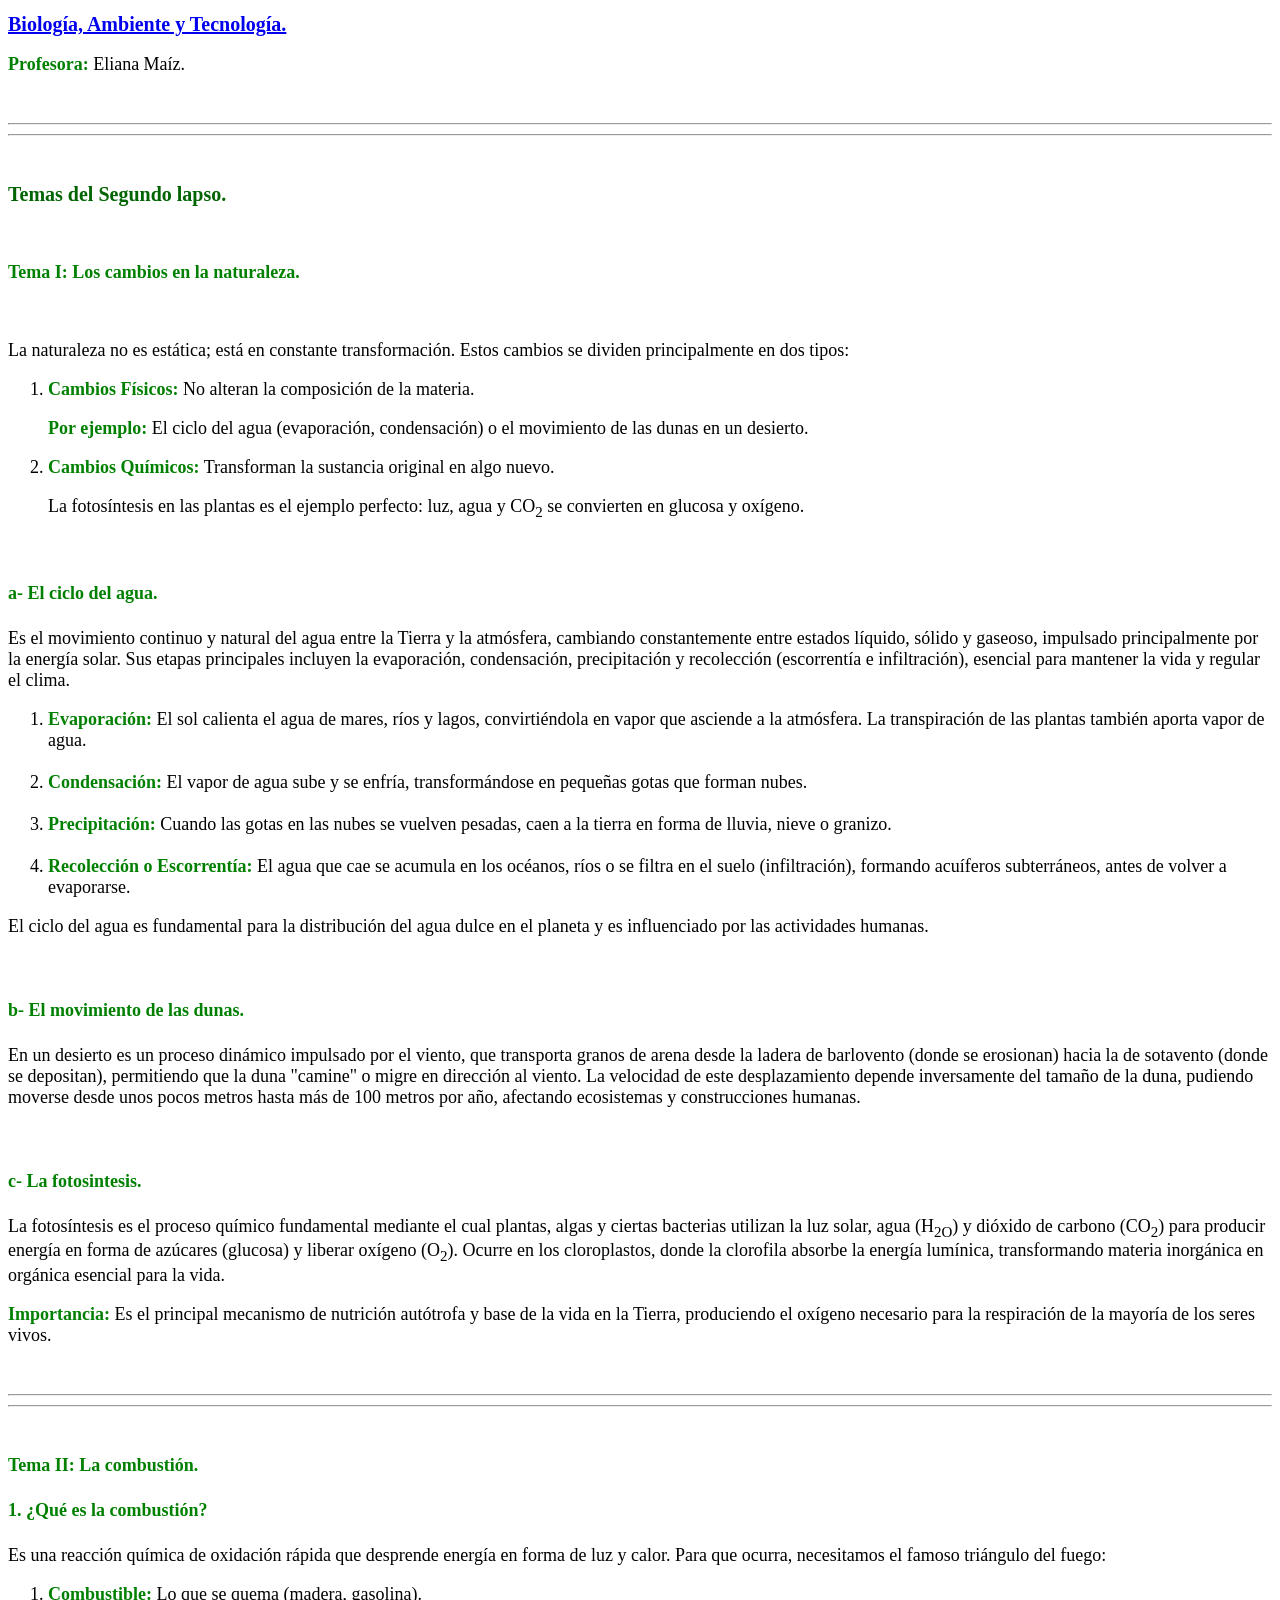
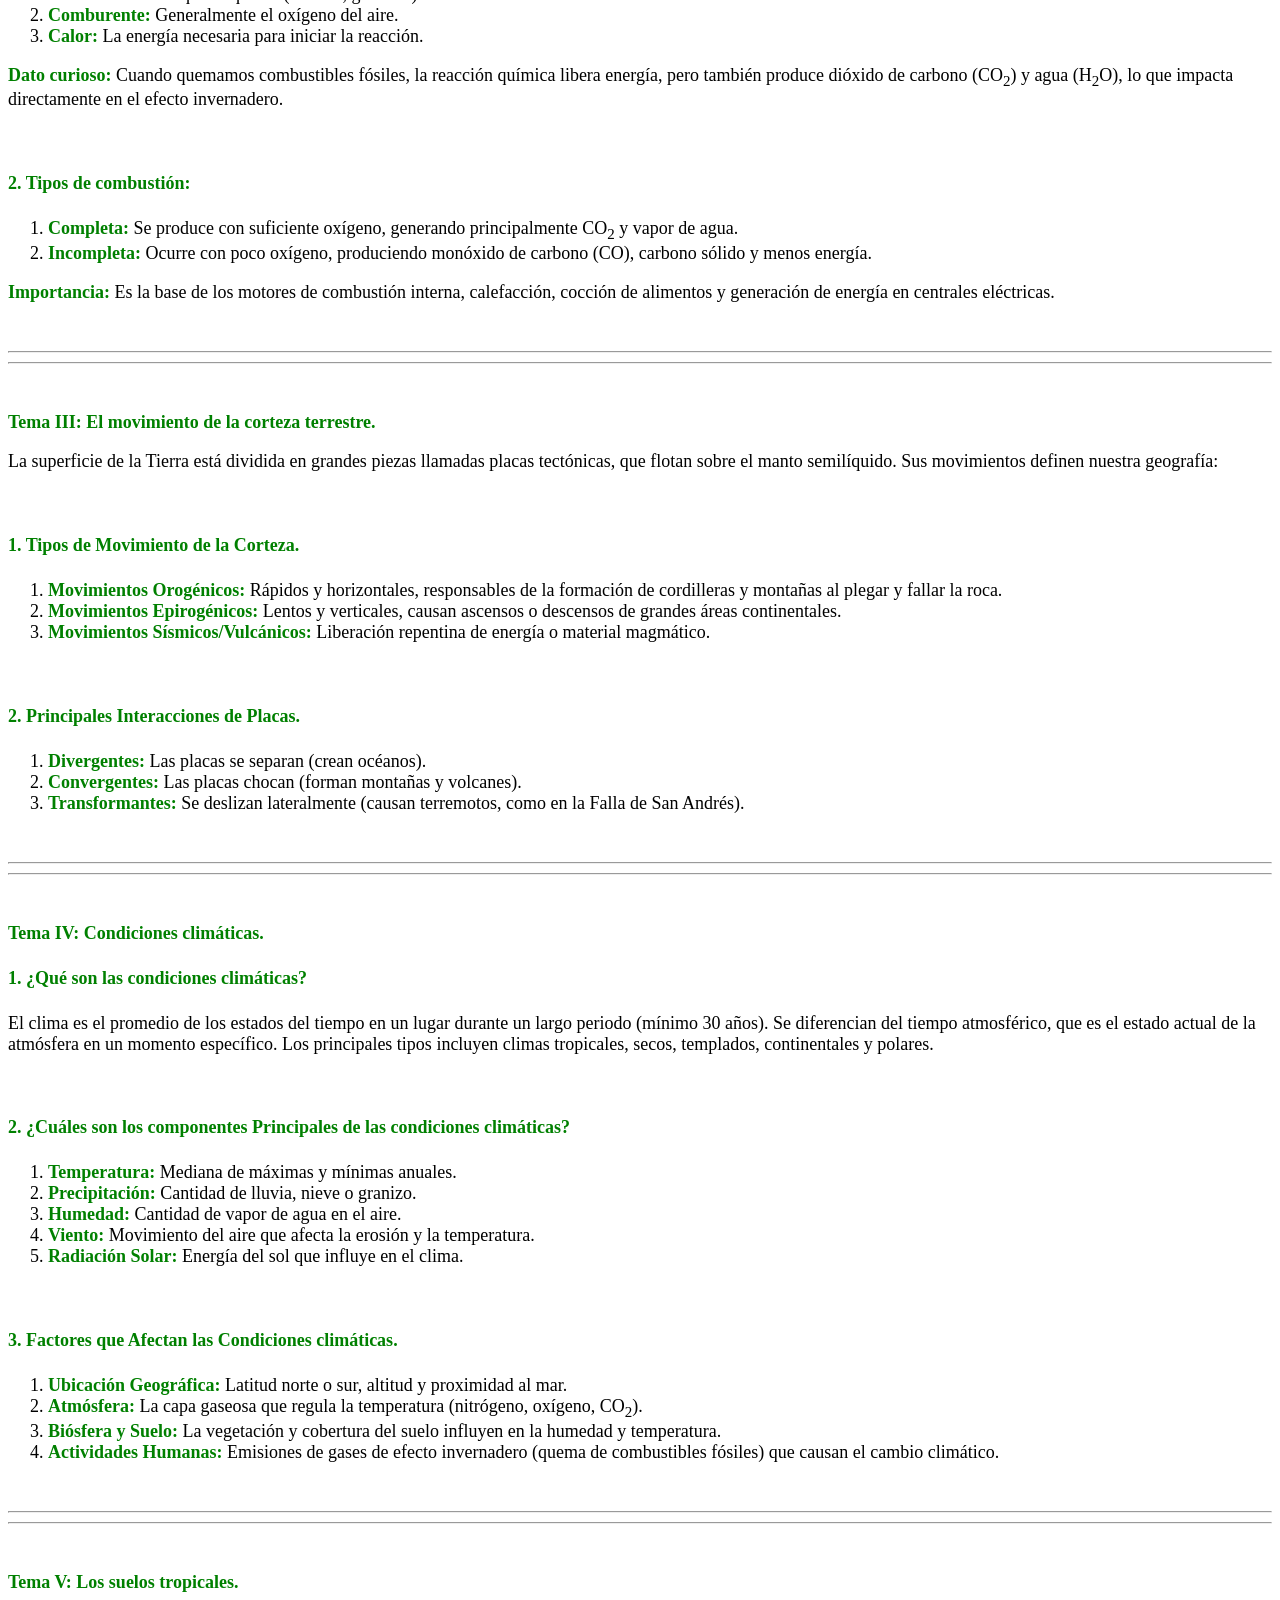
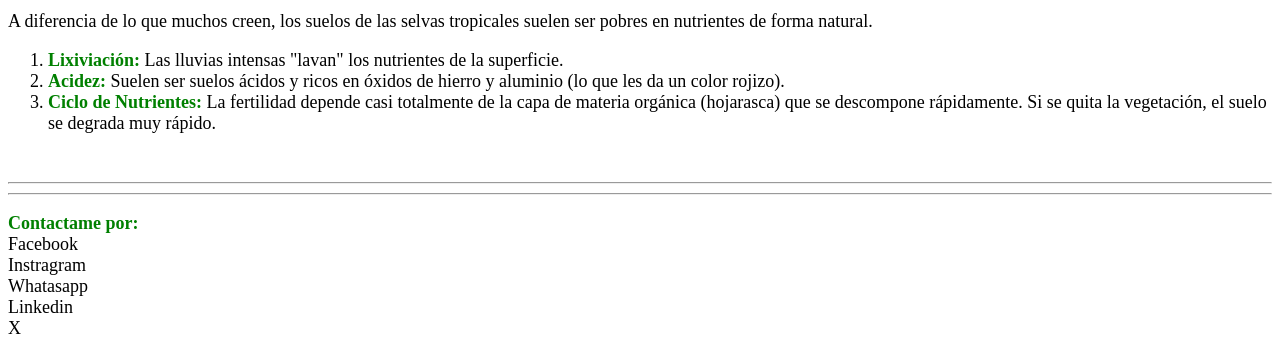
<file: UEPLE1/EnferPDLC1-4BAT.html>
<!DOCTYPE html>
<html lang="es">
    <head>
        <meta charset="UTF-8">
        <meta name="viewport" content="width=device-width, initial-scale=1.0">
        <title>Enfermería, Liceo Perú de Lacroix, Biología, Ambiente y Tecnología planes de evaluación.</title>
        <meta name="description" content="Plan de evaluación de la materia: 
        Biología, Ambiente y Tecnología del primero año de la carrera de enfermería en el Liceo Perú de Lacroix.">
        <meta name="author" content="Transcrito por: José Ortiz">
        <link rel="stylesheet" href="../style.css" />
    </head>
    <body>
        <header>
            <h1><a href="../index.html">Biología, Ambiente y Tecnología.</a></h1>
            <p><strong>Profesora:</strong> Eliana Maíz.</p>
            <br>
        </header>
        <hr>
        <main>
            <!--
            <hr>
            <article>
                <br>
                <h2 id="bat1">Temas del Primer lapso.</h2>
                <br>
            </article>
            <hr>-->
            <hr>
            <article>
                <br>
                <h2 id="bat2">Temas del Segundo lapso.</h2>
                <section>
                    <br>
                    <h3>Tema I: Los cambios en la naturaleza.</h3>
                    <br>
                    <p>La naturaleza no es estática; está en constante transformación. Estos cambios se dividen principalmente en 
                        dos tipos:
                    </p>
                    <ol>
                        <li><strong>Cambios Físicos:</strong> No alteran la composición de la materia.</li> 
                        <p><strong>Por ejemplo:</strong> El ciclo del agua (evaporación, condensación) o el movimiento de las dunas 
                            en un desierto.</p>
                        <li><strong>Cambios Químicos:</strong> Transforman la sustancia original en algo nuevo.</li> 
                        <p>La fotosíntesis en las plantas es el ejemplo perfecto: luz, agua y CO<sub>2</sub> se convierten en 
                            glucosa y oxígeno.</p>
                    </ol>
                    <br>
                    <h4>a- El ciclo del agua.</h4>
                    <p>Es el movimiento continuo y natural del agua entre la Tierra y la atmósfera, cambiando constantemente entre estados 
                        líquido, sólido y gaseoso, impulsado principalmente por la energía solar. Sus etapas principales incluyen la 
                        evaporación, condensación, precipitación y recolección (escorrentía e infiltración), esencial para mantener la vida 
                        y regular el clima.
                    </p>
                    <ol>
                        <li><strong>Evaporación:</strong> El sol calienta el agua de mares, ríos y lagos, convirtiéndola en vapor que asciende a la 
                            atmósfera. La transpiración de las plantas también aporta vapor de agua.</li> <br>
                        <li><strong>Condensación:</strong> El vapor de agua sube y se enfría, transformándose en pequeñas gotas 
                            que forman nubes.</li> <br>
                        <li><strong>Precipitación:</strong> Cuando las gotas en las nubes se vuelven pesadas, caen a la tierra en 
                            forma de lluvia, nieve o granizo.</li> <br>
                        <li><strong>Recolección o Escorrentía:</strong> El agua que cae se acumula en los océanos, ríos o se 
                            filtra en el suelo (infiltración), formando acuíferos subterráneos, antes de volver a evaporarse.</li> 
                    </ol>
                    <p>El ciclo del agua es fundamental para la distribución del agua dulce en el planeta y es influenciado por las 
                        actividades humanas.
                    </p>
                    <br>
                    <h4>b- El movimiento de las dunas.</h4>
                    <p>En un desierto es un proceso dinámico impulsado por el viento, que transporta granos de arena desde la ladera de 
                    barlovento (donde se erosionan) hacia la de sotavento (donde se depositan), permitiendo que la duna "camine" o migre 
                    en dirección al viento. La velocidad de este desplazamiento depende inversamente del tamaño de la duna, pudiendo moverse 
                    desde unos pocos metros hasta más de 100 metros por año, afectando ecosistemas y construcciones humanas.
                    </p>
                    <br>
                    <h4>c- La fotosintesis.</h4>
                    <p>La fotosíntesis es el proceso químico fundamental mediante el cual plantas, algas y ciertas bacterias utilizan la luz 
                    solar, agua (H<sub>2O</sub>) y dióxido de carbono (CO<sub>2</sub>) para producir energía en forma de azúcares (glucosa) 
                    y liberar oxígeno (O<sub>2</sub>). Ocurre en los cloroplastos, donde la clorofila absorbe la energía lumínica, 
                    transformando materia inorgánica en orgánica esencial para la vida.
                    </p>
                    <p><strong>Importancia:</strong> Es el principal mecanismo de nutrición autótrofa y base de la vida en la 
                    Tierra, produciendo el oxígeno necesario para la respiración de la mayoría de los seres vivos.
                    </p>
                    <br>
                </section>
                <hr>
                <hr>
                <section>
                    <br>
                    <h3>Tema II: La combustión.</h3>
                    <h4>1. ¿Qué es la combustión?</h4>
                    <p>Es una reacción química de oxidación rápida que desprende energía en forma de luz y calor. Para que ocurra, necesitamos 
                        el famoso triángulo del fuego:
                    </p>
                    <ol>
                        <li><strong>Combustible:</strong> Lo que se quema (madera, gasolina).</li> 
                        <li><strong>Comburente:</strong> Generalmente el oxígeno del aire.</li> 
                        <li><strong>Calor:</strong> La energía necesaria para iniciar la reacción.</li> 
                    </ol>
                    <p><strong>Dato curioso:</strong> Cuando quemamos combustibles fósiles, la reacción química libera energía, pero 
                    también produce dióxido de carbono (CO<sub>2</sub>) y agua (H<sub>2</sub>O), lo que impacta directamente en el efecto 
                    invernadero.
                    </p>
                    <br>
                    <h4>2. Tipos de combustión:</h4>
                    <ol>
                        <li><strong>Completa:</strong> Se produce con suficiente oxígeno, generando principalmente CO<sub>2</sub> 
                            y vapor de agua.</li> 
                        <li><strong>Incompleta:</strong> Ocurre con poco oxígeno, produciendo monóxido de carbono (CO), carbono 
                            sólido y menos energía.</li> 
                    </ol>
                    <p><strong>Importancia:</strong> Es la base de los motores de combustión interna, calefacción, cocción de 
                    alimentos y generación de energía en centrales eléctricas.
                    </p>
                    <br>
                </section>
                <hr>
                <hr>
                <section>
                    <br>
                    <h3>Tema III: El movimiento de la corteza terrestre.</h3>
                    <p>La superficie de la Tierra está dividida en grandes piezas llamadas placas tectónicas, que flotan sobre el manto 
                        semilíquido. Sus movimientos definen nuestra geografía:
                    </p>
                    <br>
                    <h4>1. Tipos de Movimiento de la Corteza.</h4>
                    <ol>
                        <li><strong>Movimientos Orogénicos:</strong> Rápidos y horizontales, responsables de la formación de 
                            cordilleras y montañas al plegar y fallar la roca.</li> 
                        <li><strong>Movimientos Epirogénicos:</strong> Lentos y verticales, causan ascensos o descensos de 
                            grandes áreas continentales.</li> 
                        <li><strong>Movimientos Sísmicos/Vulcánicos:</strong> Liberación repentina de energía o material 
                            magmático.</li> 
                    </ol>
                    <br>
                    <h4>2. Principales Interacciones de Placas.</h4>
                    <ol>
                        <li><strong>Divergentes:</strong> Las placas se separan (crean océanos).</li> 
                        <li><strong>Convergentes:</strong> Las placas chocan (forman montañas y volcanes).</li> 
                        <li><strong>Transformantes:</strong> Se deslizan lateralmente (causan terremotos, como en la Falla de San Andrés).</li> 
                    </ol>
                    <br>
                </section>
                <hr>
                <hr>
                <section>
                    <br>
                    <h3>Tema IV: Condiciones climáticas.</h3>
                    <h4>1. ¿Qué son las condiciones climáticas?</h4>
                    <p>El clima es el promedio de los estados del tiempo en un lugar durante un largo periodo (mínimo 30 años). Se diferencian 
                        del tiempo atmosférico, que es el estado actual de la atmósfera en un momento específico. Los principales tipos 
                        incluyen climas tropicales, secos, templados, continentales y polares.
                    </p>
                    <br>
                    <h4>2. ¿Cuáles son los componentes Principales de las condiciones climáticas?</h4>
                    <ol>
                        <li><strong>Temperatura:</strong> Mediana de máximas y mínimas anuales.</li> 
                        <li><strong>Precipitación:</strong> Cantidad de lluvia, nieve o granizo.</li> 
                        <li><strong>Humedad:</strong> Cantidad de vapor de agua en el aire.</li> 
                        <li><strong>Viento:</strong> Movimiento del aire que afecta la erosión y la temperatura.</li> 
                        <li><strong>Radiación Solar:</strong> Energía del sol que influye en el clima.</li> 
                    </ol>
                    <br>
                    <h4>3. Factores que Afectan las Condiciones climáticas.</h4>
                    <ol>
                        <li><strong>Ubicación Geográfica:</strong> Latitud norte o sur, altitud y proximidad al mar.</li> 
                        <li><strong>Atmósfera:</strong> La capa gaseosa que regula la temperatura (nitrógeno, oxígeno, CO<sub>2</sub>).</li> 
                        <li><strong>Biósfera y Suelo:</strong> La vegetación y cobertura del suelo influyen en la humedad y 
                            temperatura.</li> 
                        <li><strong>Actividades Humanas:</strong> Emisiones de gases de efecto invernadero (quema de combustibles 
                            fósiles) que causan el cambio climático.</li> 
                    </ol> 
                    <br>
                </section>
                <hr>
                <hr>
                <section>
                    <br>
                    <h3>Tema V: Los suelos tropicales.</h3>
                    <p>A diferencia de lo que muchos creen, los suelos de las selvas tropicales suelen ser pobres en nutrientes 
                        de forma natural.
                    </p>
                    <ol>
                    <li><strong>Lixiviación:</strong> Las lluvias intensas "lavan" los nutrientes de la superficie.</li>         
                    <li><strong>Acidez:</strong> Suelen ser suelos ácidos y ricos en óxidos de hierro y aluminio (lo que les da un color rojizo).</li>         
                    <li><strong>Ciclo de Nutrientes:</strong> La fertilidad depende casi totalmente de la capa de materia orgánica (hojarasca) que se 
                        descompone rápidamente. Si se quita la vegetación, el suelo se degrada muy rápido.</li> 
                    </ol>
                    <br>
                </section>
                <hr>
            </article>
            <!--
            <hr>
            <article>
                <br>
                <h2 id="bat3">Temas del Tercer lapso.</h2>
                <br>
            </article>
            <hr>-->
        </main>
        <hr>
        <footie>
            <p><strong>Contactame por:</strong> <br>
                Facebook<br>
                Instragram<br>
                Whatasapp<br>
                Linkedin<br>
                X<br>
            </p>
        </footie>
    </body>
</html>
</file>
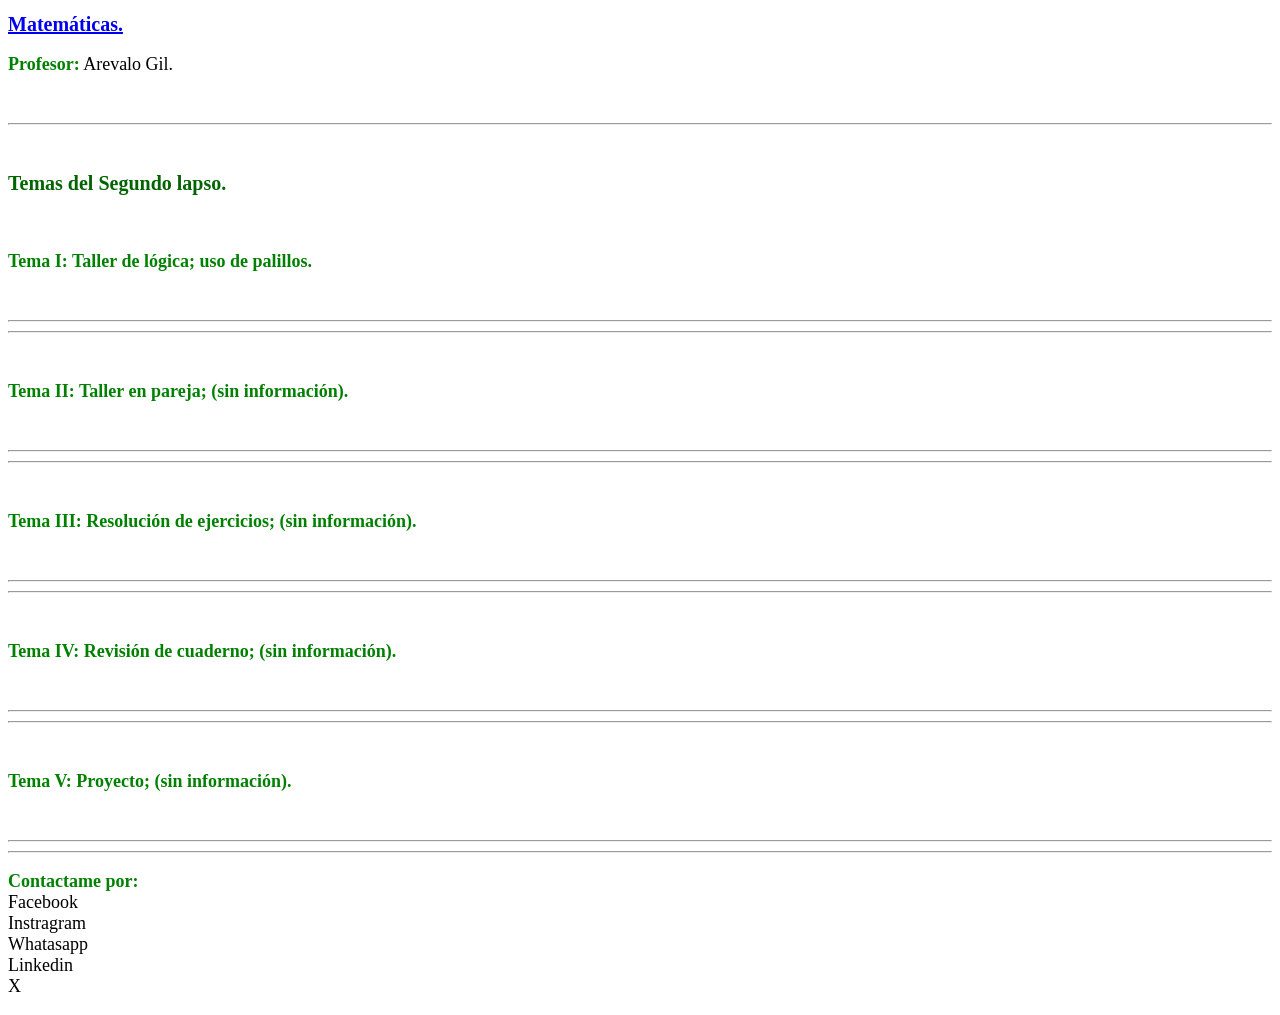
<file: UEPLE1/EnferPDLC1-5MAT.html>
<!DOCTYPE html>
<html lang="es">
    <head>
        <meta charset="UTF-8">
        <meta name="viewport" content="width=device-width, initial-scale=1.0">
        <title>Enfermería, Liceo Perú de Lacroix, Matemáticas planes de evaluación.</title>
        <meta name="description" content="Plan de evaluación de la materia: 
        Matemáticas del primero año de la carrera de enfermería en el Liceo Perú de Lacroix.">
        <meta name="author" content="Transcrito por: José Ortiz">
        <link rel="stylesheet" href="../style.css" />
    </head>
    <body>
        <header>
            <h1><a href="../index.html">Matemáticas.</a></h1>
            <p><strong>Profesor:</strong> Arevalo Gil.</p>
            <br>
        </header>
        <hr>
        <main>
            <!--
            <hr>
            <article>
                <br>
                <h2 id="mat1">Temas del Primer lapso.</h2>
                <br>
            </article>
            <hr>-->
            <article>
                <br>
                <section>
                    <h2 id="mat2">Temas del Segundo lapso.</h2>
                    <section>
                        <br>
                        <h3>Tema I: Taller de lógica; uso de palillos.</h3>
                        <p></p>
                        <br>
                    </section>
                    <hr>
                    <hr>
                    <section>
                        <br>
                        <h3>Tema II: Taller en pareja; (sin información).</h3>
                        <p></p>
                        <br>
                    </section>
                    <hr>
                    <hr>
                    <section>
                        <br>
                        <h3>Tema III: Resolución de ejercicios; (sin información).</h3>
                        <p></p>
                        <br>
                    </section>
                    <hr>
                    <hr>
                    <section>
                        <br>
                        <h3>Tema IV: Revisión de cuaderno; (sin información).</h3>
                        <p></p>
                        <br>
                    </section>
                    <hr>
                    <hr>
                    <section>
                        <br>
                        <h3>Tema V: Proyecto; (sin información).</h3>
                        <p></p>
                        <br>
                    </section>
                    <hr>
                </section>
            </article>
            <!--
            <hr>
            <article>
                <br>
                <h2 id="mat3">Temas del Tercer lapso.</h2>
                <br>
            </article>
            <hr>
            -->  
        </main>
        <hr>
        <footie>
            <p><strong>Contactame por:</strong> <br>
                Facebook<br>
                Instragram<br>
                Whatasapp<br>
                Linkedin<br>
                X<br>
            </p>
        </footie>
    </body>
</html>
</file>
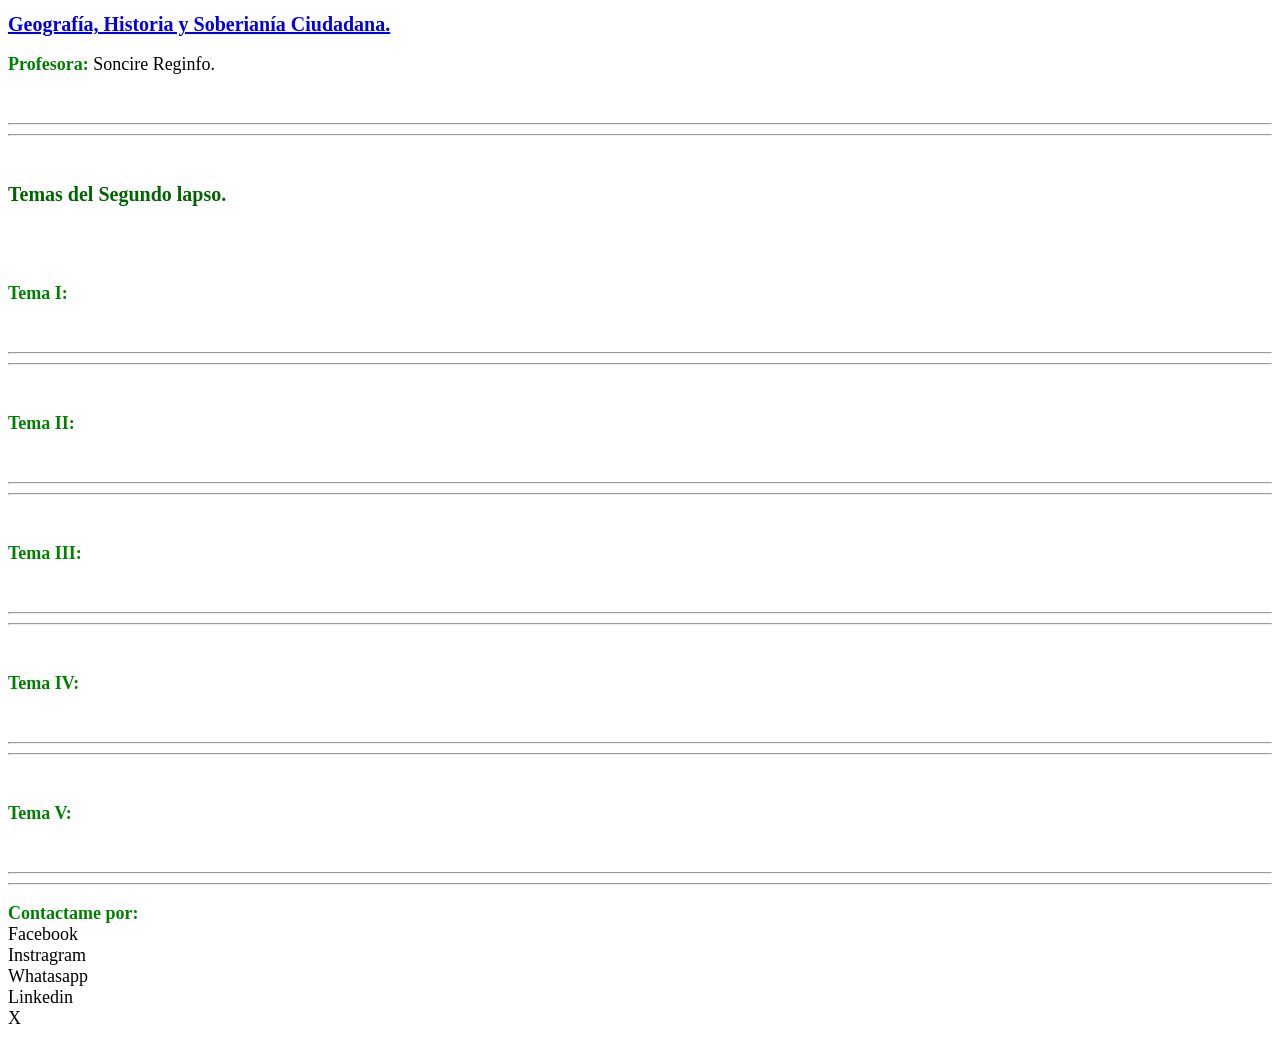
<file: UEPLE1/EnferPDLC1-6GHSC.html>
<!DOCTYPE html>
<html lang="es">
    <head>
        <meta charset="UTF-8">
        <meta name="viewport" content="width=device-width, initial-scale=1.0">
        <title>Enfermería, Liceo Perú de Lacroix, Geografía, Historia y Soberianía Ciudadana planes de evaluación.</title>
        <meta name="description" content="Plan de evaluación de la materia: 
        Geografía, Historia y Soberianía Ciudadana del primero año de la carrera de enfermería en el Liceo Perú de Lacroix.">
        <meta name="author" content="Transcrito por: José Ortiz">
        <link rel="stylesheet" href="../style.css" />
    </head>
    <body>
        <header>
            <h1><a href="../index.html">Geografía, Historia y Soberianía Ciudadana.</a></h1>
            <p><strong>Profesora:</strong> Soncire Reginfo.</p>
            <br>
        </header>
        <hr>
        <main>
            <!--
            <hr>
            <article>
                <br
            <h2 id="ghsc1">Temas del Primer lapso.</h2>
                <br>
            </article>
            <hr>-->
            <hr>
            <article>
                <br>
                <h2 id="ghsc2">Temas del Segundo lapso.</h2>
                <br>
                <section>
                    <br>
                    <h3>Tema I:</h3>
                    <p></p>
                    <br>
                </section>
                <hr>
                <hr>
                <section>
                    <br>
                    <h3>Tema II:</h3>
                    <p></p>
                    <br>
                </section>
                <hr>
                <hr>
                <section>
                    <br>
                    <h3>Tema III:</h3>
                    <p></p>
                    <br>
                </section>
                <hr>
                <hr>
                <section>
                    <br>
                    <h3>Tema IV:</h3>
                    <p></p>
                    <br>
                </section>
                <hr>
                <hr>
                <section>
                    <br>
                    <h3>Tema V:</h3>
                    <p></p>
                    <br>
                </section>
                <hr>
            </article>       
            <!--
            <hr>
            <article>
                <br>
            <h2 id="ghsc3">Temas del Tercer lapso.</h2>
                <br>
            </article>
            <hr>--> 
        </main>
        <hr>
        <footie>
            <p><strong>Contactame por:</strong> <br>
                Facebook<br>
                Instragram<br>
                Whatasapp<br>
                Linkedin<br>
                X<br>
            </p>
        </footie>
    </body>
</html>
</file>
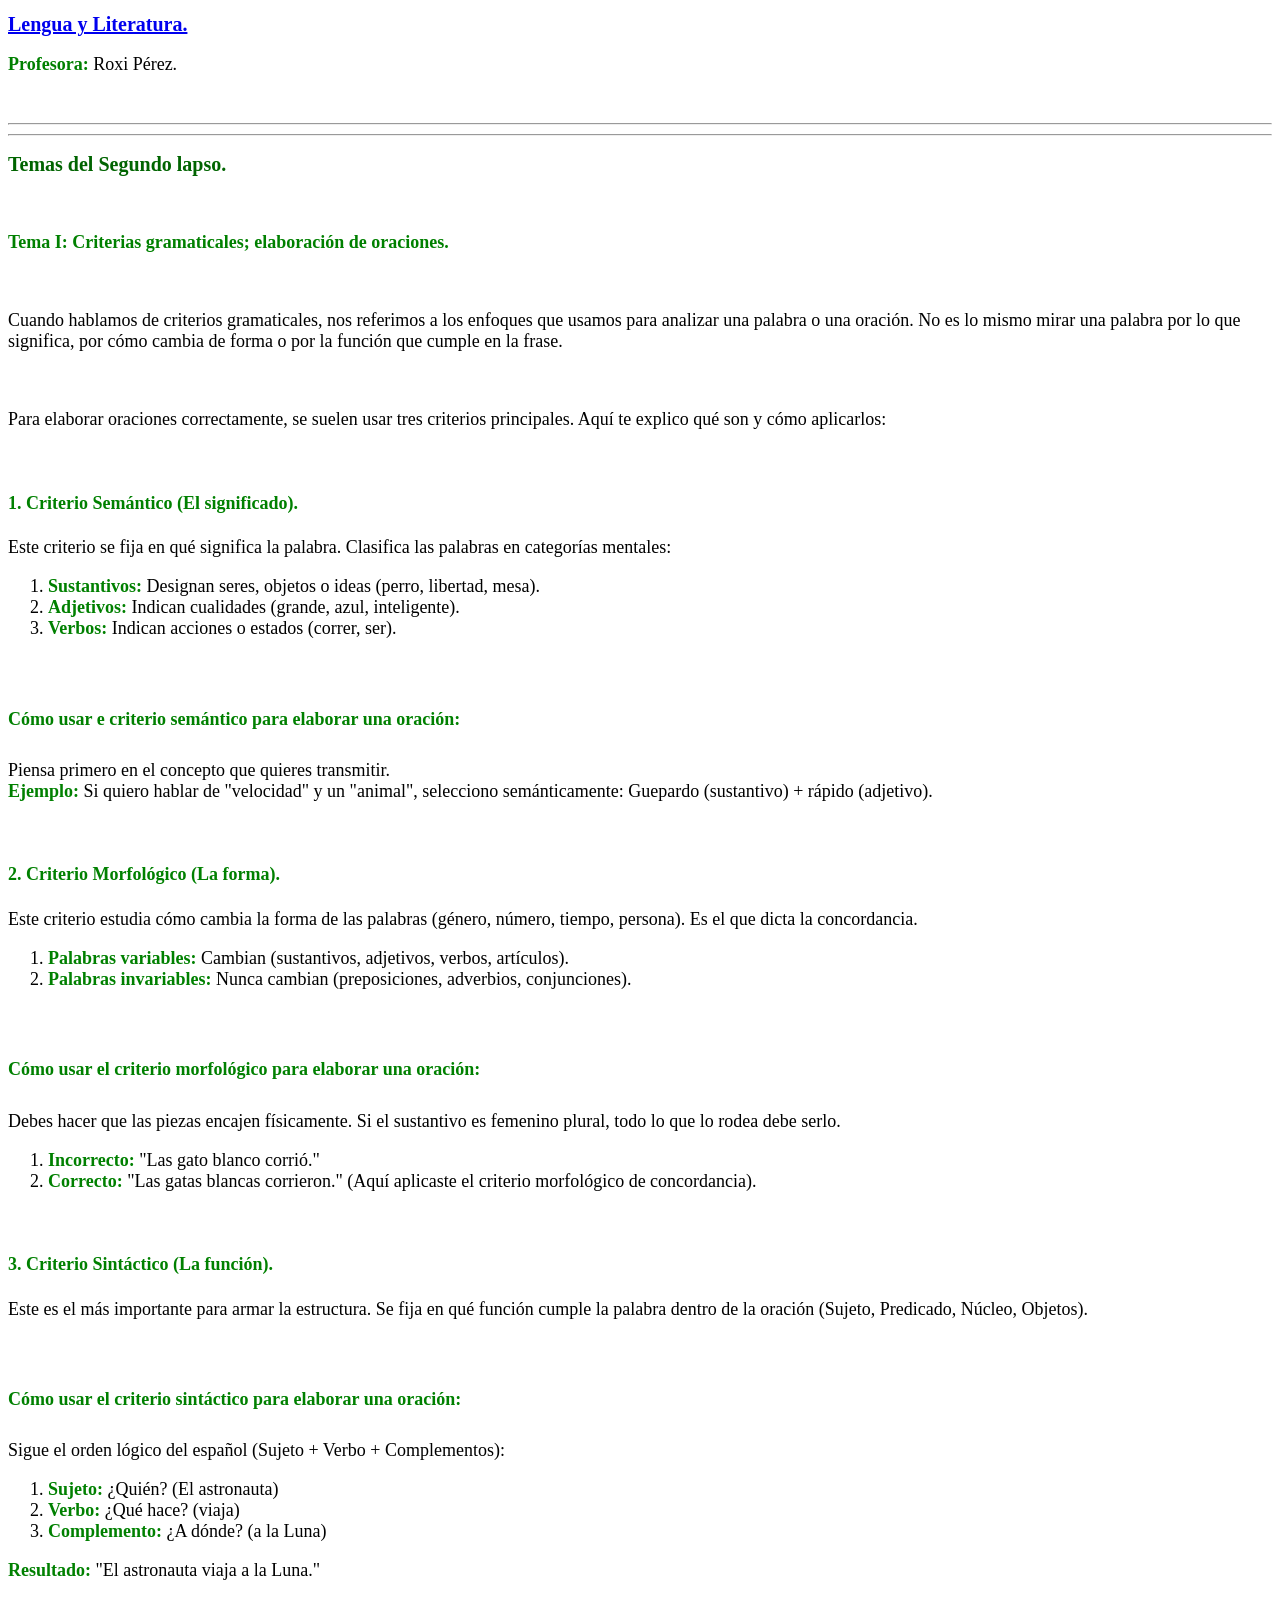
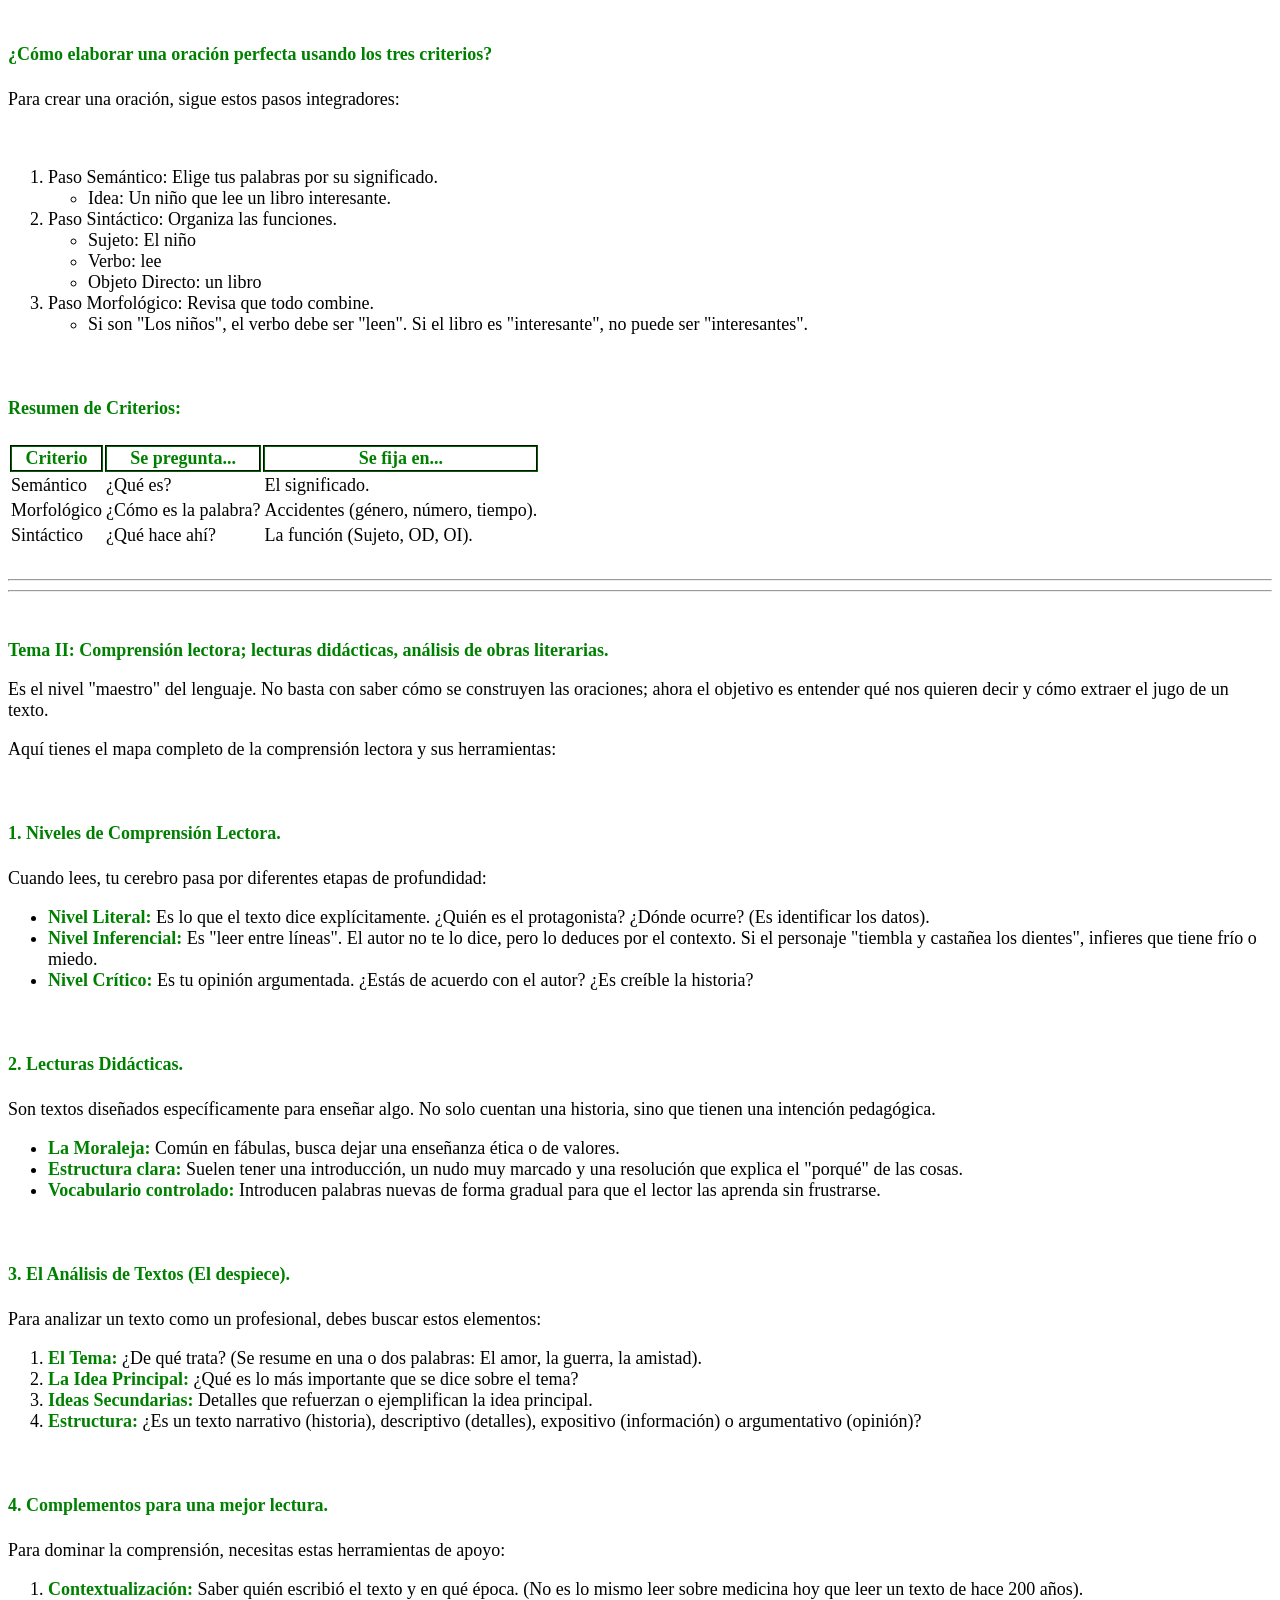
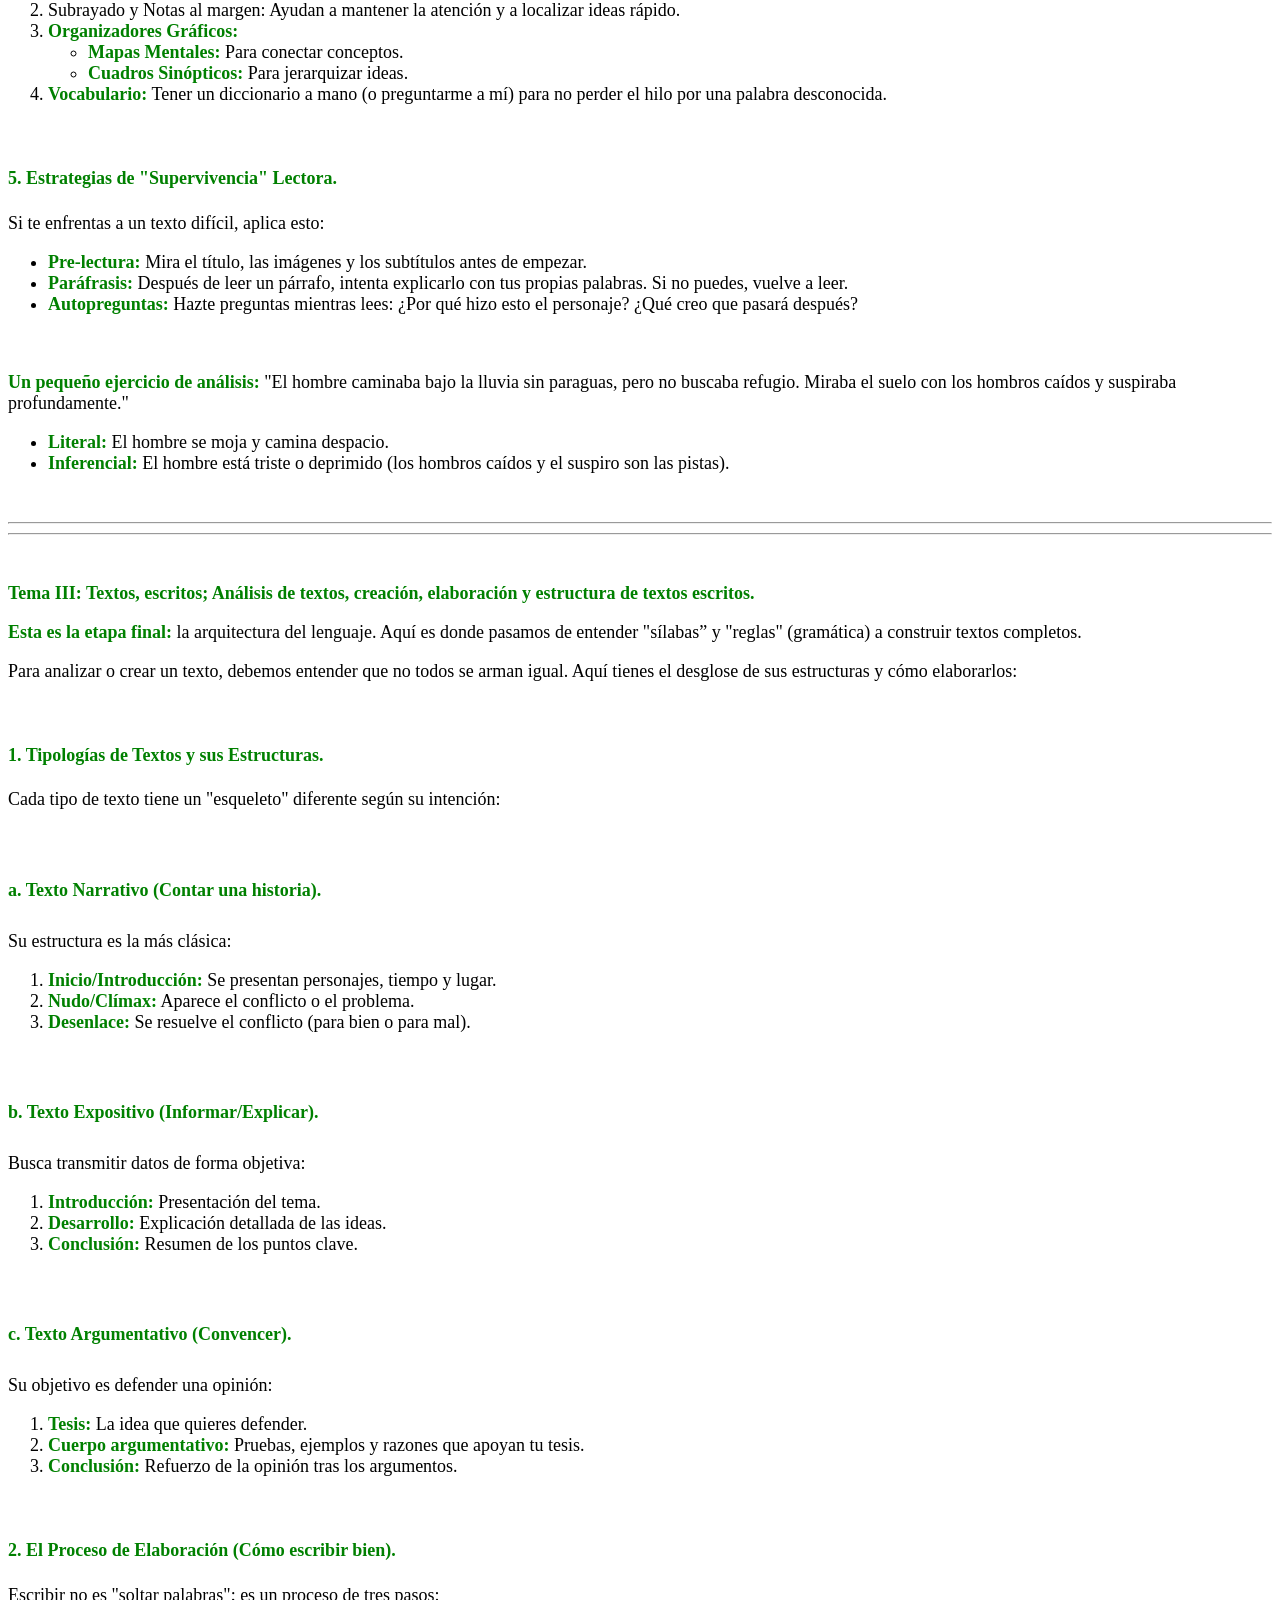
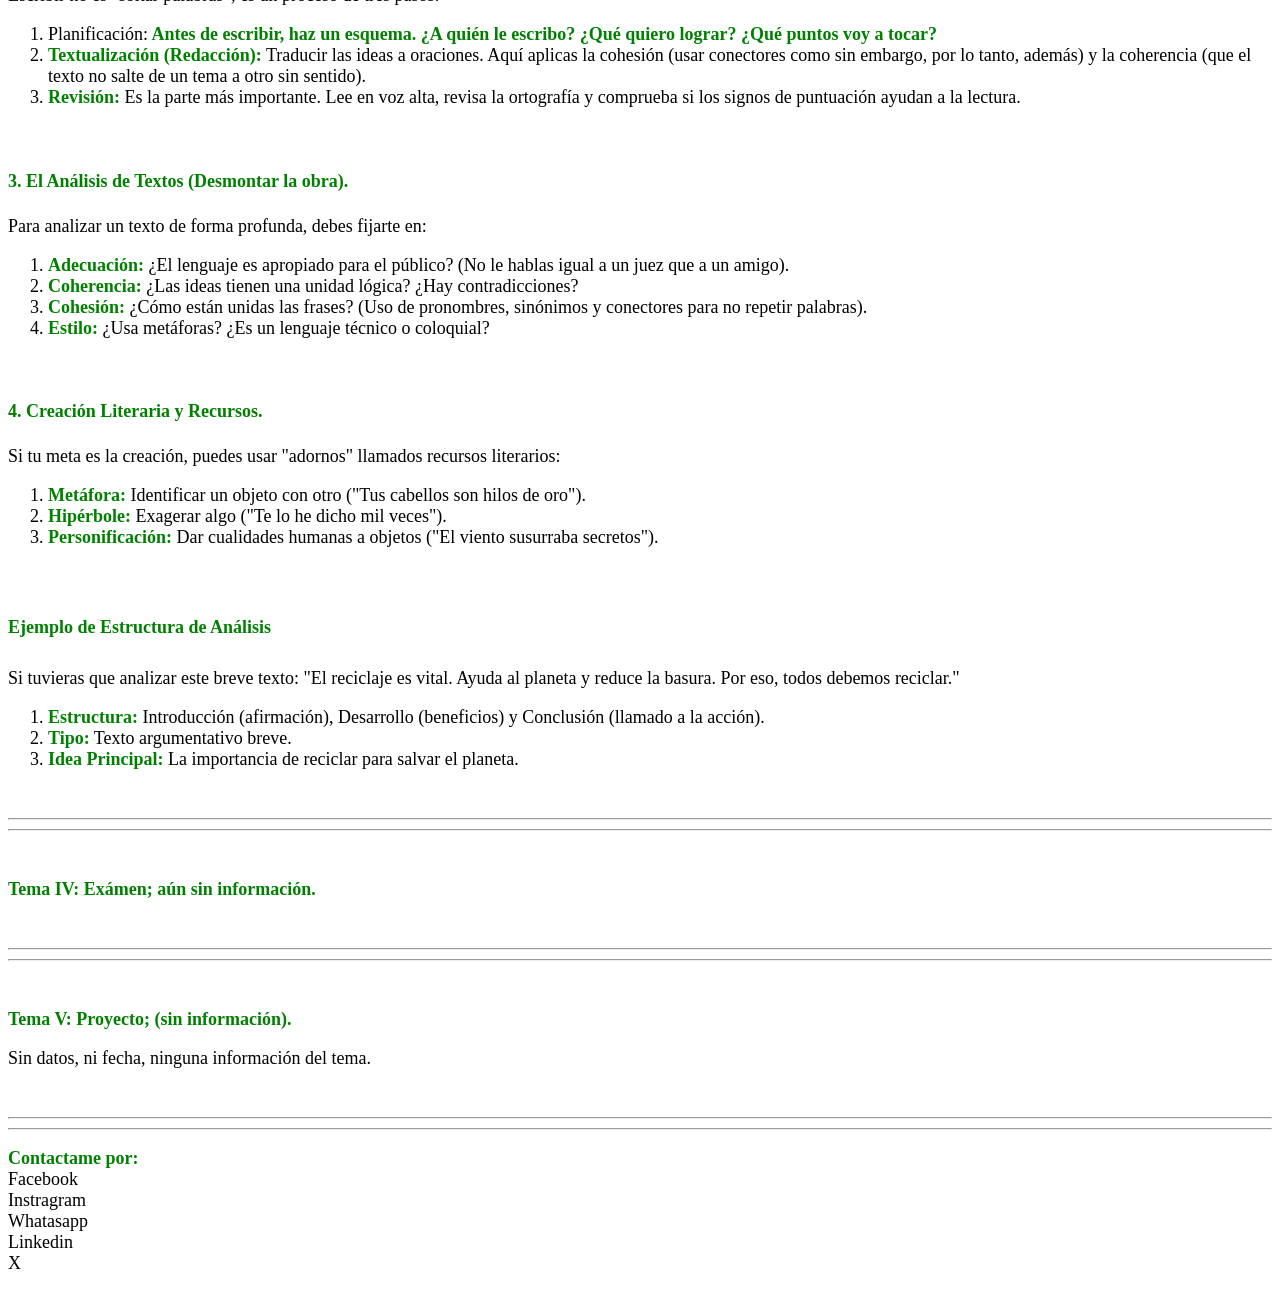
<file: UEPLE1/EnferPDLC1-7LL.html>
<!DOCTYPE html>
<html lang="es">
    <head>
        <meta charset="UTF-8">
        <meta name="viewport" content="width=device-width, initial-scale=1.0">
        <title>Enfermería, Liceo Perú de Lacroix, Lengua y Literatura planes de evaluación.</title>
        <meta name="description" content="Plan de evaluación de la materia: 
        Lengua y Literatura del primero año de la carrera de enfermería en el Liceo Perú de Lacroix.">
        <meta name="author" content="Transcrito por: José Ortiz">
        <link rel="stylesheet" href="../style.css" />
    </head>
    <body>
        <header>
            <h1><a href="../index.html">Lengua y Literatura.</a></h1>
            <p><strong>Profesora:</strong> Roxi Pérez.</p>
            <br>
        </header>
        <hr>
        <main>
            <!--
            <hr>
            <article>
                <br>
                <h2 id="ll1" >Temas del Primer lapso.</h2>
                <br>
            </article>
            <hr>-->  
            <hr>
            <article>
                <h2 id="ll2">Temas del Segundo lapso.</h2>
                <section>
                    <br>
                    <h3>Tema I: Criterias gramaticales; elaboración de oraciones.</h3>
                    <br>
                    <p>Cuando hablamos de criterios gramaticales, nos referimos a los enfoques que usamos 
                        para analizar una palabra o una oración. No es lo mismo mirar una palabra por lo 
                        que significa, por cómo cambia de forma o por la función que cumple en la frase.
                    </p>
                    <br>
                    <p>Para elaborar oraciones correctamente, se suelen usar tres criterios principales. 
                        Aquí te explico qué son y cómo aplicarlos:
                    </p>
                    <br>
                    <h4>1. Criterio Semántico (El significado).</h4>
                    <p>Este criterio se fija en qué significa la palabra. Clasifica las palabras en categorías mentales:
                    </p>
                    <ol>
                        <li><strong>Sustantivos:</strong> Designan seres, objetos o ideas (perro, libertad, mesa).</li>
                        <li><strong>Adjetivos:</strong> Indican cualidades (grande, azul, inteligente).</li>
                        <li><strong>Verbos:</strong> Indican acciones o estados (correr, ser).</li>
                    </ol>
                    <br>
                    <h5>Cómo usar e criterio semántico para elaborar una oración:</h5>
                    <p>Piensa primero en el concepto que quieres transmitir.<br>
                    <strong>Ejemplo:</strong> Si quiero hablar de "velocidad" y un "animal", selecciono semánticamente: Guepardo 
                    (sustantivo) + rápido (adjetivo).
                    </p>
                    <br>
                    <h4>2. Criterio Morfológico (La forma).</h4>
                    <p>Este criterio estudia cómo cambia la forma de las palabras (género, número, tiempo, persona). 
                        Es el que dicta la concordancia.
                    </p>
                    <ol>
                        <li><strong>Palabras variables:</strong> Cambian (sustantivos, adjetivos, verbos, artículos).</li>
                        <li><strong>Palabras invariables:</strong> Nunca cambian (preposiciones, adverbios, conjunciones).</li>
                    </ol>
                    <br>
                    <h5>Cómo usar el criterio morfológico para elaborar una oración:</h5>
                    <p>Debes hacer que las piezas encajen físicamente. Si el sustantivo es femenino plural, 
                        todo lo que lo rodea debe serlo.
                    </p>
                    <ol>
                        <li><strong>Incorrecto:</strong> "Las gato blanco corrió."</li>
                        <li><strong>Correcto:</strong> "Las gatas blancas corrieron." (Aquí aplicaste el criterio morfológico de concordancia).</li>
                    </ol>
                    <br>
                    <h4>3. Criterio Sintáctico (La función).</h4>
                    <p>Este es el más importante para armar la estructura. Se fija en qué función cumple la 
                        palabra dentro de la oración (Sujeto, Predicado, Núcleo, Objetos).
                    </p>
                    <br>
                    <h5>Cómo usar el criterio sintáctico para elaborar una oración:</h5>
                    <p>Sigue el orden lógico del español (Sujeto + Verbo + Complementos):</p>
                    <ol>
                        <li><strong>Sujeto:</strong> ¿Quién? (El astronauta)</li>
                        <li><strong>Verbo:</strong> ¿Qué hace? (viaja)</li>
                        <li><strong>Complemento:</strong> ¿A dónde? (a la Luna)</li>
                    </ol>
                    <p><strong>Resultado:</strong> "El astronauta viaja a la Luna."</p>
                    <br>
                    <h4>¿Cómo elaborar una oración perfecta usando los tres criterios?</h4>
                    <p>Para crear una oración, sigue estos pasos integradores:</p>
                    <br>
                    <ol>
                        <li>Paso Semántico: Elige tus palabras por su significado.</li>
                        <ul>
                            <li>Idea: Un niño que lee un libro interesante.</li></ul>
                        <li>Paso Sintáctico: Organiza las funciones.</li>
                        <ul>
                            <li>Sujeto: El niño</li>
                            <li>Verbo: lee</li>
                            <li>Objeto Directo: un libro</li></ul>
                        <li>Paso Morfológico: Revisa que todo combine.</li>
                        <ul>
                            <li>Si son "Los niños", el verbo debe ser "leen". Si el libro es "interesante", no puede ser "interesantes".</li></ul>
                    </ol>
                    <br>
                    <h4>Resumen de Criterios:</h4>
                    <table>
                        <tr>
                            <th>Criterio</th>
                            <th>Se pregunta...</th>
                            <th>Se fija en...</th>
                        </tr>
                        <tr>
                            <td>Semántico</td>
                            <td>¿Qué es?</td>
                            <td>El significado.</td>
                        </tr>
                        <tr>
                            <td>Morfológico</td>
                            <td>¿Cómo es la palabra?</td>
                            <td>Accidentes (género, número, tiempo).</td>
                        </tr>
                        <tr>
                            <td>Sintáctico</td>
                            <td>¿Qué hace ahí?</td>
                            <td>La función (Sujeto, OD, OI).</td>
                        </tr>
                    </table>
                    <br>
                </section>
                <hr>
                <hr>
                <section>
                    <br>
                    <h3>Tema II: Comprensión lectora; lecturas didácticas, análisis de obras literarias.</h3>
                    <p>Es el nivel "maestro" del lenguaje. No basta con saber cómo se construyen las oraciones; 
                        ahora el objetivo es entender qué nos quieren decir y cómo extraer el jugo de un texto.
                    </p>
                    <p>Aquí tienes el mapa completo de la comprensión lectora y sus herramientas:</p>
                    <br>
                    
                    <h4>1. Niveles de Comprensión Lectora.</h4>
                    <p>Cuando lees, tu cerebro pasa por diferentes etapas de profundidad:</p>
                    <ul>
                        <li><strong>Nivel Literal:</strong> Es lo que el texto dice explícitamente. ¿Quién es el protagonista? ¿Dónde ocurre? (Es identificar los datos).</li>
                        <li><strong>Nivel Inferencial:</strong> Es "leer entre líneas". El autor no te lo dice, pero lo deduces por el contexto. Si el personaje "tiembla y castañea los dientes", infieres que tiene frío o miedo.</li>
                        <li><strong>Nivel Crítico:</strong> Es tu opinión argumentada. ¿Estás de acuerdo con el autor? ¿Es creíble la historia?</li>
                    </ul>
                    <br>
                    <h4>2. Lecturas Didácticas.</h4>
                    <p>Son textos diseñados específicamente para enseñar algo. No solo cuentan una historia, sino que tienen una intención pedagógica.</p>
                    <ul>
                        <li><strong>La Moraleja:</strong> Común en fábulas, busca dejar una enseñanza ética o de valores.</li>
                        <li><strong>Estructura clara:</strong> Suelen tener una introducción, un nudo muy marcado y una resolución que explica el "porqué" de las cosas.</li>
                        <li><strong>Vocabulario controlado:</strong> Introducen palabras nuevas de forma gradual para que el lector las aprenda sin frustrarse.</li>
                    </ul>
                    <br>
                    <h4>3. El Análisis de Textos (El despiece).</h4>
                    <p>Para analizar un texto como un profesional, debes buscar estos elementos:</p>
                    <ol>
                        <li><strong>El Tema:</strong> ¿De qué trata? (Se resume en una o dos palabras: El amor, la guerra, la amistad).</li>
                        <li><strong>La Idea Principal:</strong> ¿Qué es lo más importante que se dice sobre el tema?</li>
                        <li><strong>Ideas Secundarias:</strong> Detalles que refuerzan o ejemplifican la idea principal.</li>
                        <li><strong>Estructura:</strong> ¿Es un texto narrativo (historia), descriptivo (detalles), expositivo (información) o argumentativo (opinión)?</li>
                    </ol>
                    <br>
                    <h4>4. Complementos para una mejor lectura.</h4>
                    <p>Para dominar la comprensión, necesitas estas herramientas de apoyo:</p>
                    <ol>
                        <li><strong>Contextualización:</strong> Saber quién escribió el texto y en qué época. (No es lo mismo leer sobre medicina hoy que leer un texto de hace 200 años).</li>
                        <li>Subrayado y Notas al margen:<strong></strong> Ayudan a mantener la atención y a localizar ideas rápido.</li>
                        <li><strong>Organizadores Gráficos:</strong></li>
                            <ul>
                                <li><strong>Mapas Mentales:</strong> Para conectar conceptos.</li>
                                <li><strong>Cuadros Sinópticos:</strong> Para jerarquizar ideas.</li>
                            </ul>
                        <li><strong>Vocabulario:</strong> Tener un diccionario a mano (o preguntarme a mí) para no perder el hilo por una palabra desconocida.</li>
                    </ol>
                    <br>
                    <h4>5. Estrategias de "Supervivencia" Lectora.</h4>
                    <p>Si te enfrentas a un texto difícil, aplica esto:</p>
                    <ul>
                        <li><strong>Pre-lectura:</strong> Mira el título, las imágenes y los subtítulos antes de empezar.</li>
                        <li><strong>Paráfrasis:</strong> Después de leer un párrafo, intenta explicarlo con tus propias palabras. Si no puedes, vuelve a leer.</li>
                        <li><strong>Autopreguntas:</strong> Hazte preguntas mientras lees: ¿Por qué hizo esto el personaje? ¿Qué creo que pasará después?</li>
                    </ul>
                    <br>
                    <p><strong>Un pequeño ejercicio de análisis:</strong> "El hombre caminaba bajo la lluvia sin paraguas, pero no buscaba refugio. Miraba el suelo con los hombros caídos y suspiraba profundamente."</p>
                    <ul>
                        <li><strong>Literal:</strong> El hombre se moja y camina despacio.</li>
                        <li><strong>Inferencial:</strong> El hombre está triste o deprimido (los hombros caídos y el suspiro son las pistas).</li>
                    </ul>
                    <br>
                </section>
                <hr>
                <hr>
                <section>
                    <br>
                    <h3>Tema III: Textos, escritos; Análisis de textos, creación, elaboración y estructura de textos escritos.</h3>
                    <p><strong>Esta es la etapa final:</strong> la arquitectura del lenguaje. Aquí es donde pasamos de entender "sílabas” y "reglas" (gramática) a construir textos completos.</p>
                    <p>Para analizar o crear un texto, debemos entender que no todos se arman igual. Aquí tienes el desglose de sus estructuras y cómo elaborarlos:</p>
                    <br>
                    <h4>1. Tipologías de Textos y sus Estructuras.</h4>
                    <p>Cada tipo de texto tiene un "esqueleto" diferente según su intención:</p>
                    <br>
                    <h5>a. Texto Narrativo (Contar una historia).</h5>
                    <p>Su estructura es la más clásica:</p>
                    <ol>
                        <li><strong>Inicio/Introducción:</strong> Se presentan personajes, tiempo y lugar.</li>
                        <li><strong>Nudo/Clímax:</strong> Aparece el conflicto o el problema.</li>
                        <li><strong>Desenlace:</strong> Se resuelve el conflicto (para bien o para mal).</li>
                    </ol>
                    <br>
                    <h5>b. Texto Expositivo (Informar/Explicar).</h5>
                    <p>Busca transmitir datos de forma objetiva:</p>
                    <ol>
                        <li><strong>Introducción:</strong> Presentación del tema.</li>
                        <li><strong>Desarrollo:</strong> Explicación detallada de las ideas.</li>
                        <li><strong>Conclusión:</strong> Resumen de los puntos clave.</li>
                    </ol>
                    <br>
                    <h5>c. Texto Argumentativo (Convencer).</h5>
                    <p>Su objetivo es defender una opinión:</p>
                    <ol>
                        <li><strong>Tesis:</strong> La idea que quieres defender.</li>
                        <li><strong>Cuerpo argumentativo:</strong> Pruebas, ejemplos y razones que apoyan tu tesis.</li>
                        <li><strong>Conclusión:</strong> Refuerzo de la opinión tras los argumentos.</li>
                    </ol>
                    <br>
                    <h4>2. El Proceso de Elaboración (Cómo escribir bien).</h4>
                    <p>Escribir no es "soltar palabras"; es un proceso de tres pasos:</p>
                    <ol>
                        <li>Planificación:<strong> Antes de escribir, haz un esquema. ¿A quién le escribo? ¿Qué quiero lograr? ¿Qué puntos voy a tocar?</strong></li>
                        <li><strong>Textualización (Redacción):</strong> Traducir las ideas a oraciones. Aquí aplicas la cohesión (usar conectores como sin embargo, por lo tanto, además) y la coherencia (que el texto no salte de un tema a otro sin sentido).</li>
                        <li><strong>Revisión:</strong> Es la parte más importante. Lee en voz alta, revisa la ortografía y comprueba si los signos de puntuación ayudan a la lectura.</li>
                    </ol>
                    <br>
                    <h4>3. El Análisis de Textos (Desmontar la obra).</h4>
                    <p>Para analizar un texto de forma profunda, debes fijarte en:</p>
                    <ol>
                        <li><strong>Adecuación:</strong> ¿El lenguaje es apropiado para el público? (No le hablas igual a un juez que a un amigo).</li>
                        <li><strong>Coherencia:</strong> ¿Las ideas tienen una unidad lógica? ¿Hay contradicciones?</li>
                        <li><strong>Cohesión:</strong> ¿Cómo están unidas las frases? (Uso de pronombres, sinónimos y conectores para no repetir palabras).</li>
                        <li><strong>Estilo:</strong> ¿Usa metáforas? ¿Es un lenguaje técnico o coloquial?</li>
                    </ol>
                    <br>
                    <h4>4. Creación Literaria y Recursos.</h4>
                    <p>Si tu meta es la creación, puedes usar "adornos" llamados recursos literarios:</p>
                    <ol>
                        <li><strong>Metáfora:</strong> Identificar un objeto con otro ("Tus cabellos son hilos de oro").</li>
                        <li><strong>Hipérbole:</strong> Exagerar algo ("Te lo he dicho mil veces").</li>
                        <li><strong>Personificación:</strong> Dar cualidades humanas a objetos ("El viento susurraba secretos").</li>
                    </ol>
                    <br>
                    <h5>Ejemplo de Estructura de Análisis</h5>
                    <p>Si tuvieras que analizar este breve texto: "El reciclaje es vital. Ayuda al planeta y reduce la basura. Por eso, todos debemos reciclar."</p>
                    <ol>
                        <li><strong>Estructura:</strong> Introducción (afirmación), Desarrollo (beneficios) y Conclusión (llamado a la acción).</li>
                        <li><strong>Tipo:</strong> Texto argumentativo breve.</li>
                        <li><strong>Idea Principal:</strong> La importancia de reciclar para salvar el planeta.</li>
                    </ol>
                    <br>
                </section>
                <hr>
                <hr>
                <section>
                    <br>
                    <h3>Tema IV: Exámen; aún sin información.</h3>
                    <p>

                    </p>
                    <br>
                </section>
                <hr>
                <hr>
                <section>
                    <br>
                    <h3>Tema V: Proyecto; (sin información).</h3>
                    <p>Sin datos, ni fecha, ninguna información del tema.</p>
                    <br>
                </section>
                <hr>
            </article>       
            <!--
            <hr>
            <article>
                <br>
                <h2 id="ll3">Temas del Tercer lapso.</h2>
                <br>
            </article>
            <hr>-->                   
        </main>
            <hr>
        <footie>
            <p><strong>Contactame por:</strong> <br>
                Facebook<br>
                Instragram<br>
                Whatasapp<br>
                Linkedin<br>
                X<br>
            </p>
        </footie>
    </body>
</html>
</file>
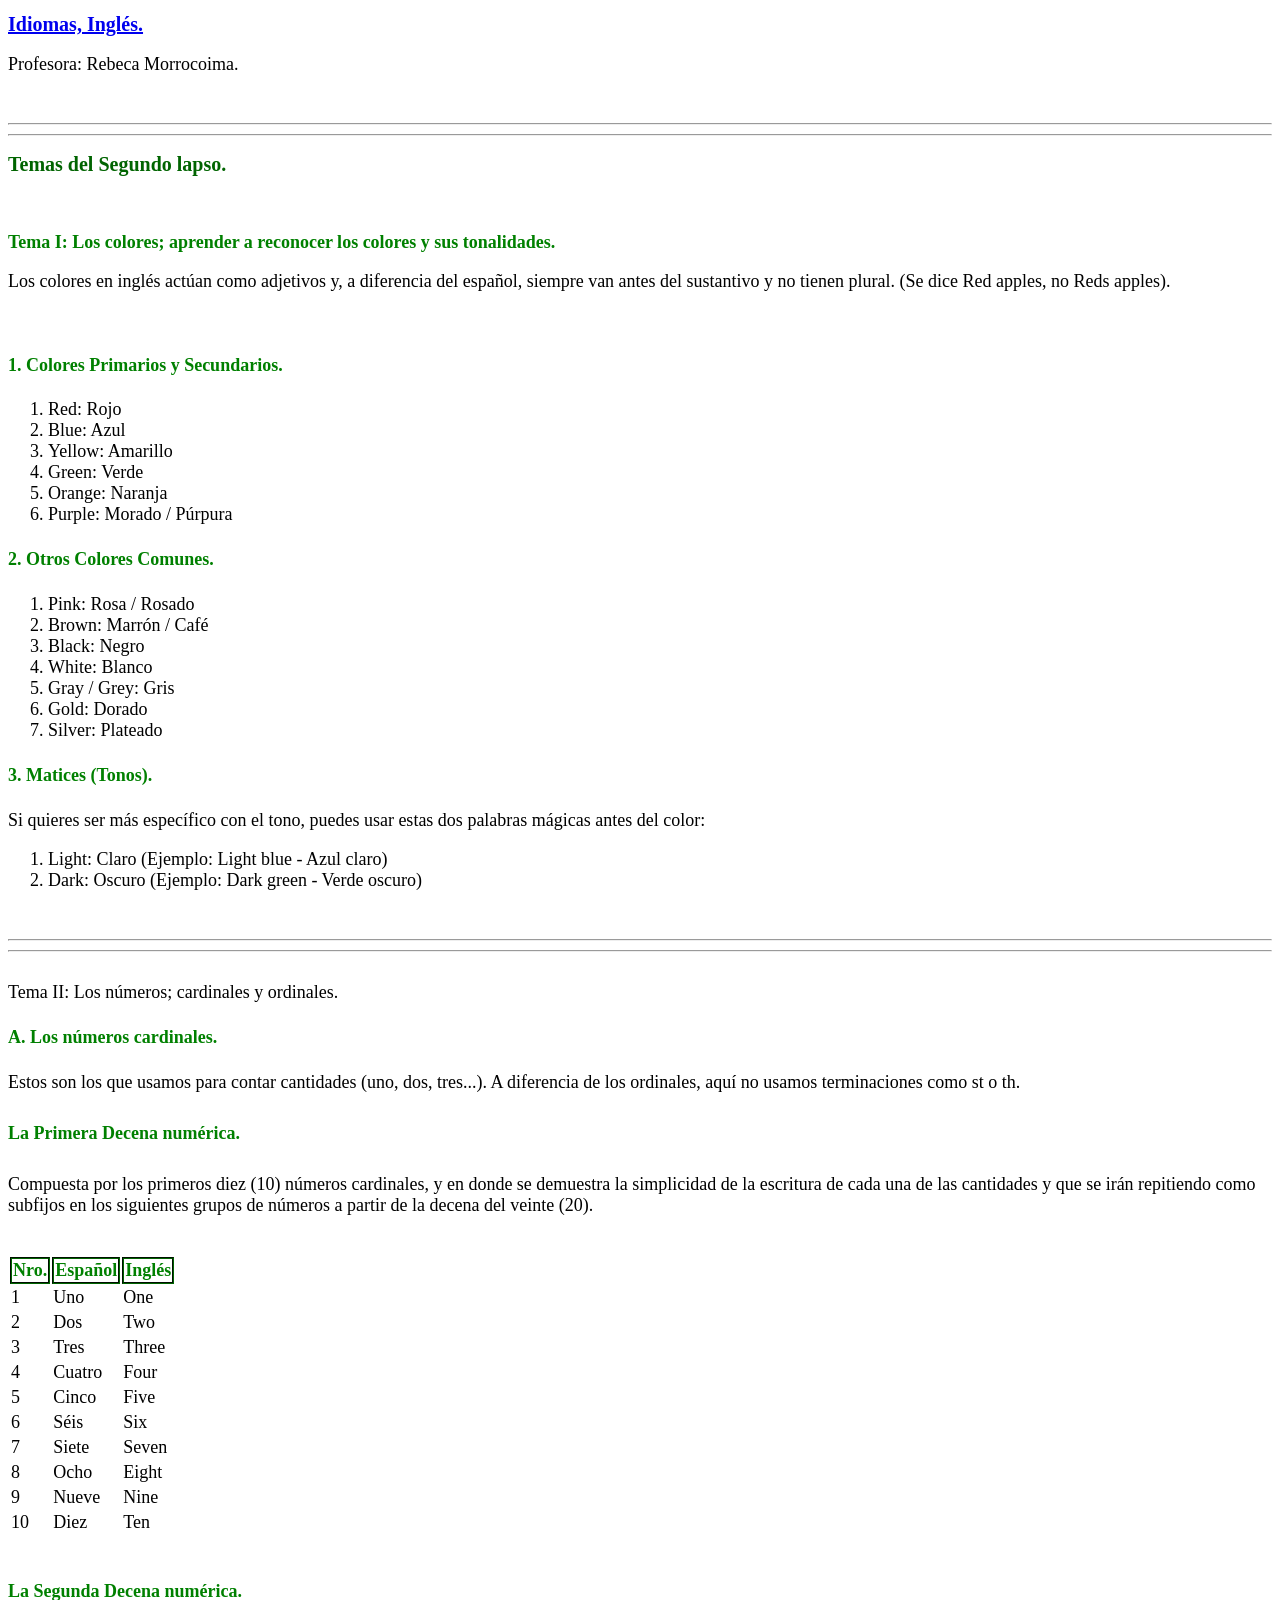
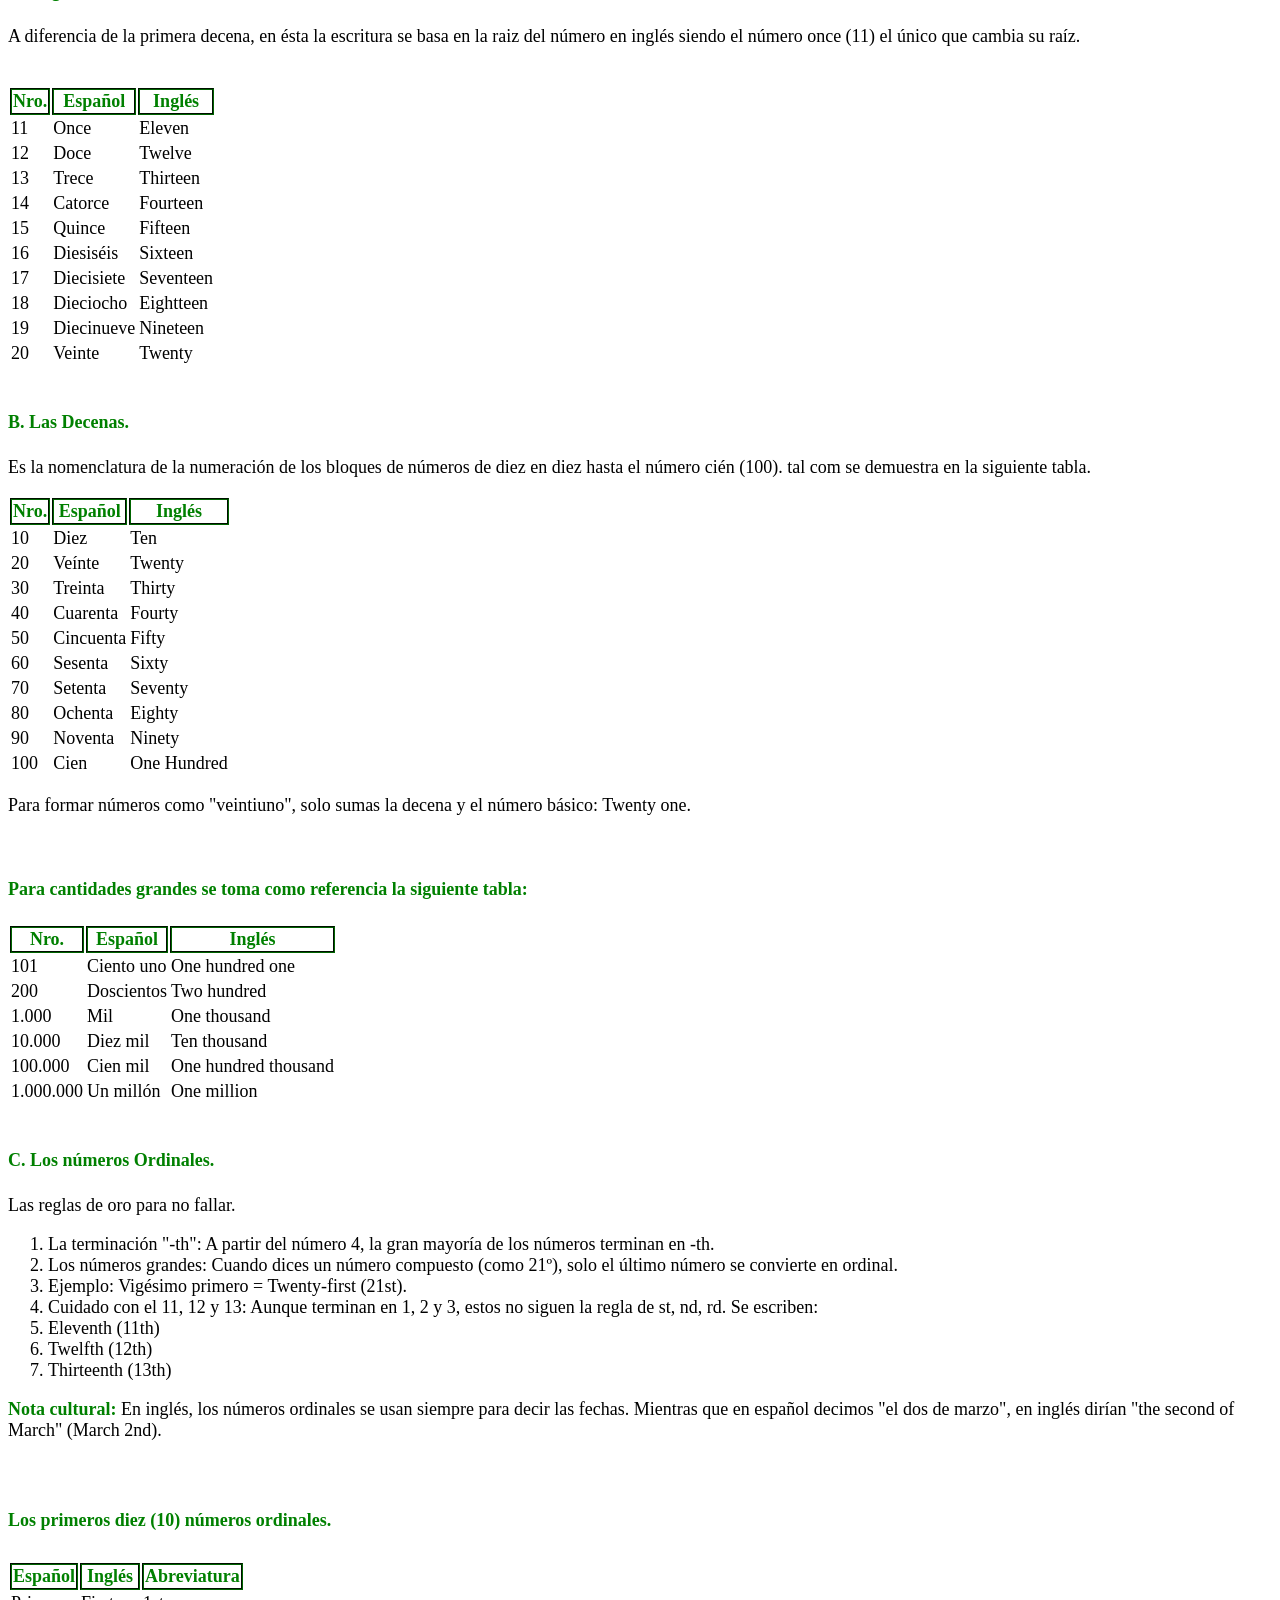
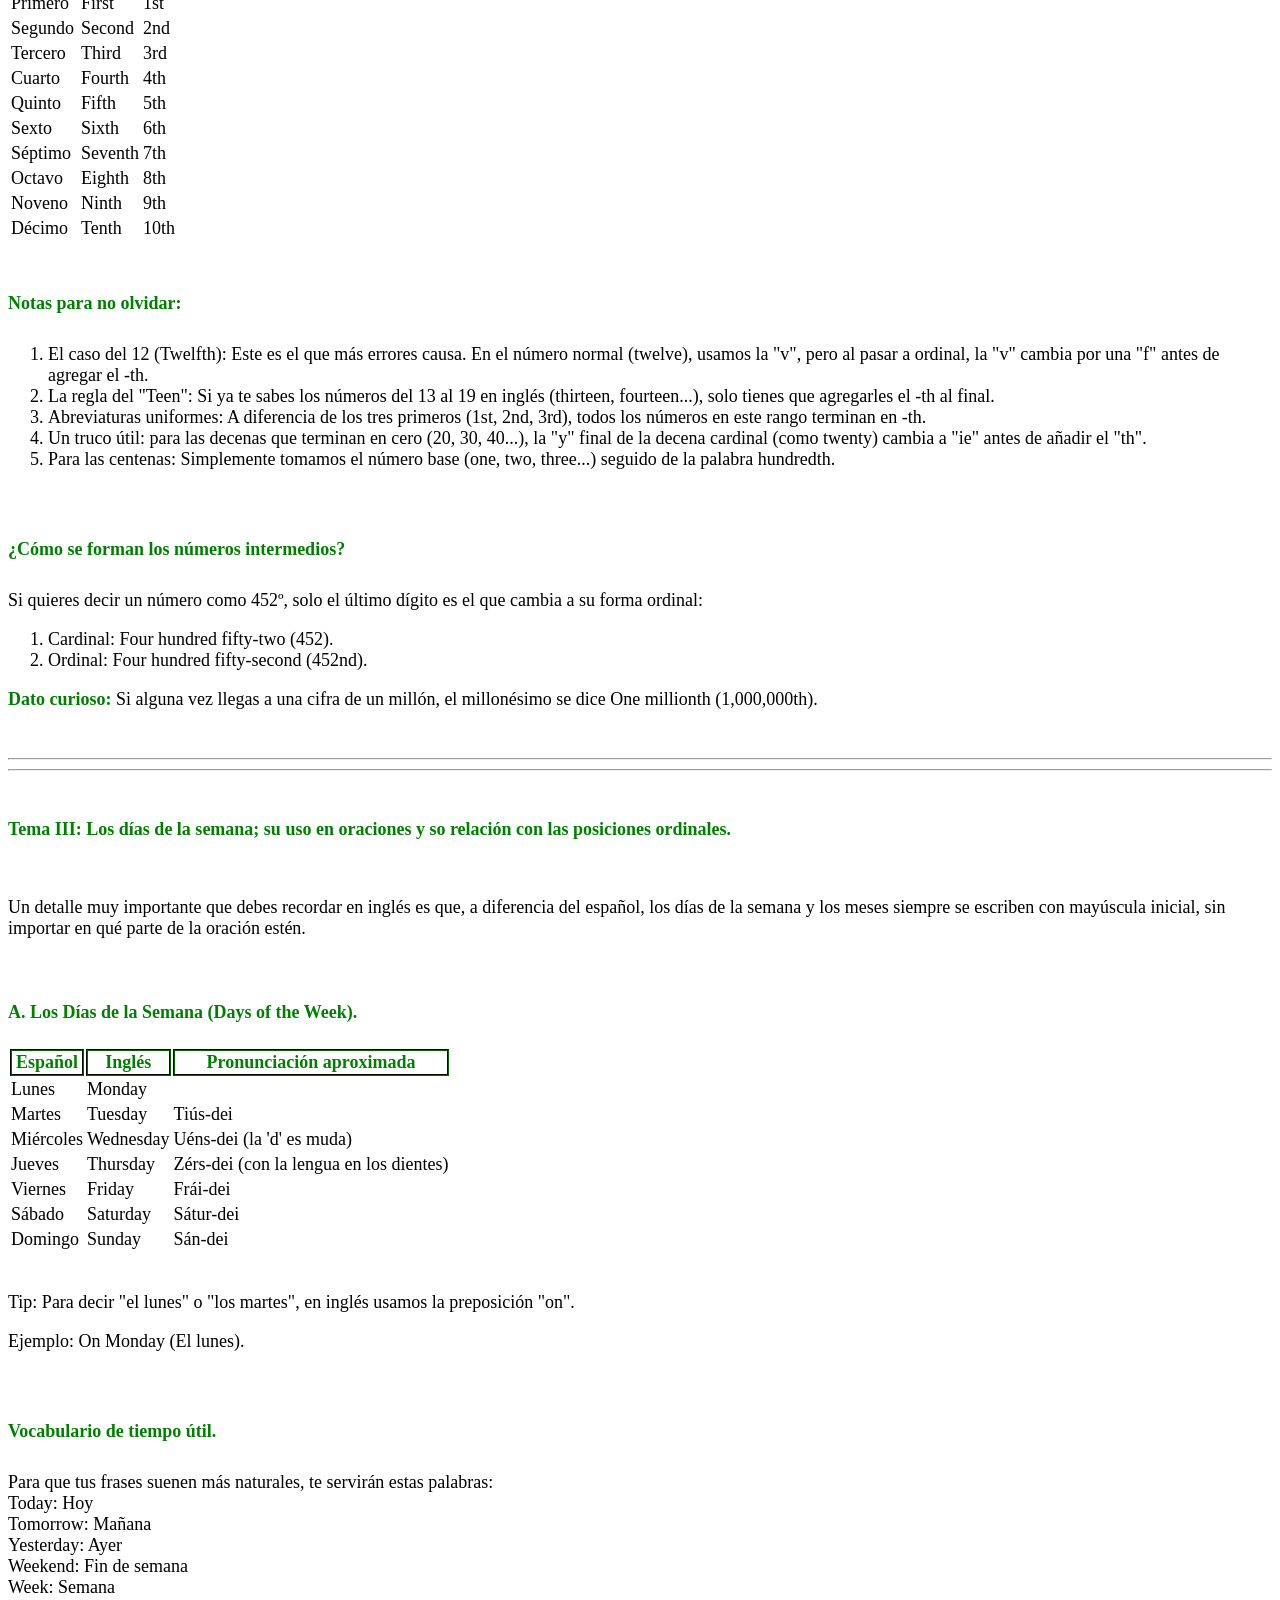
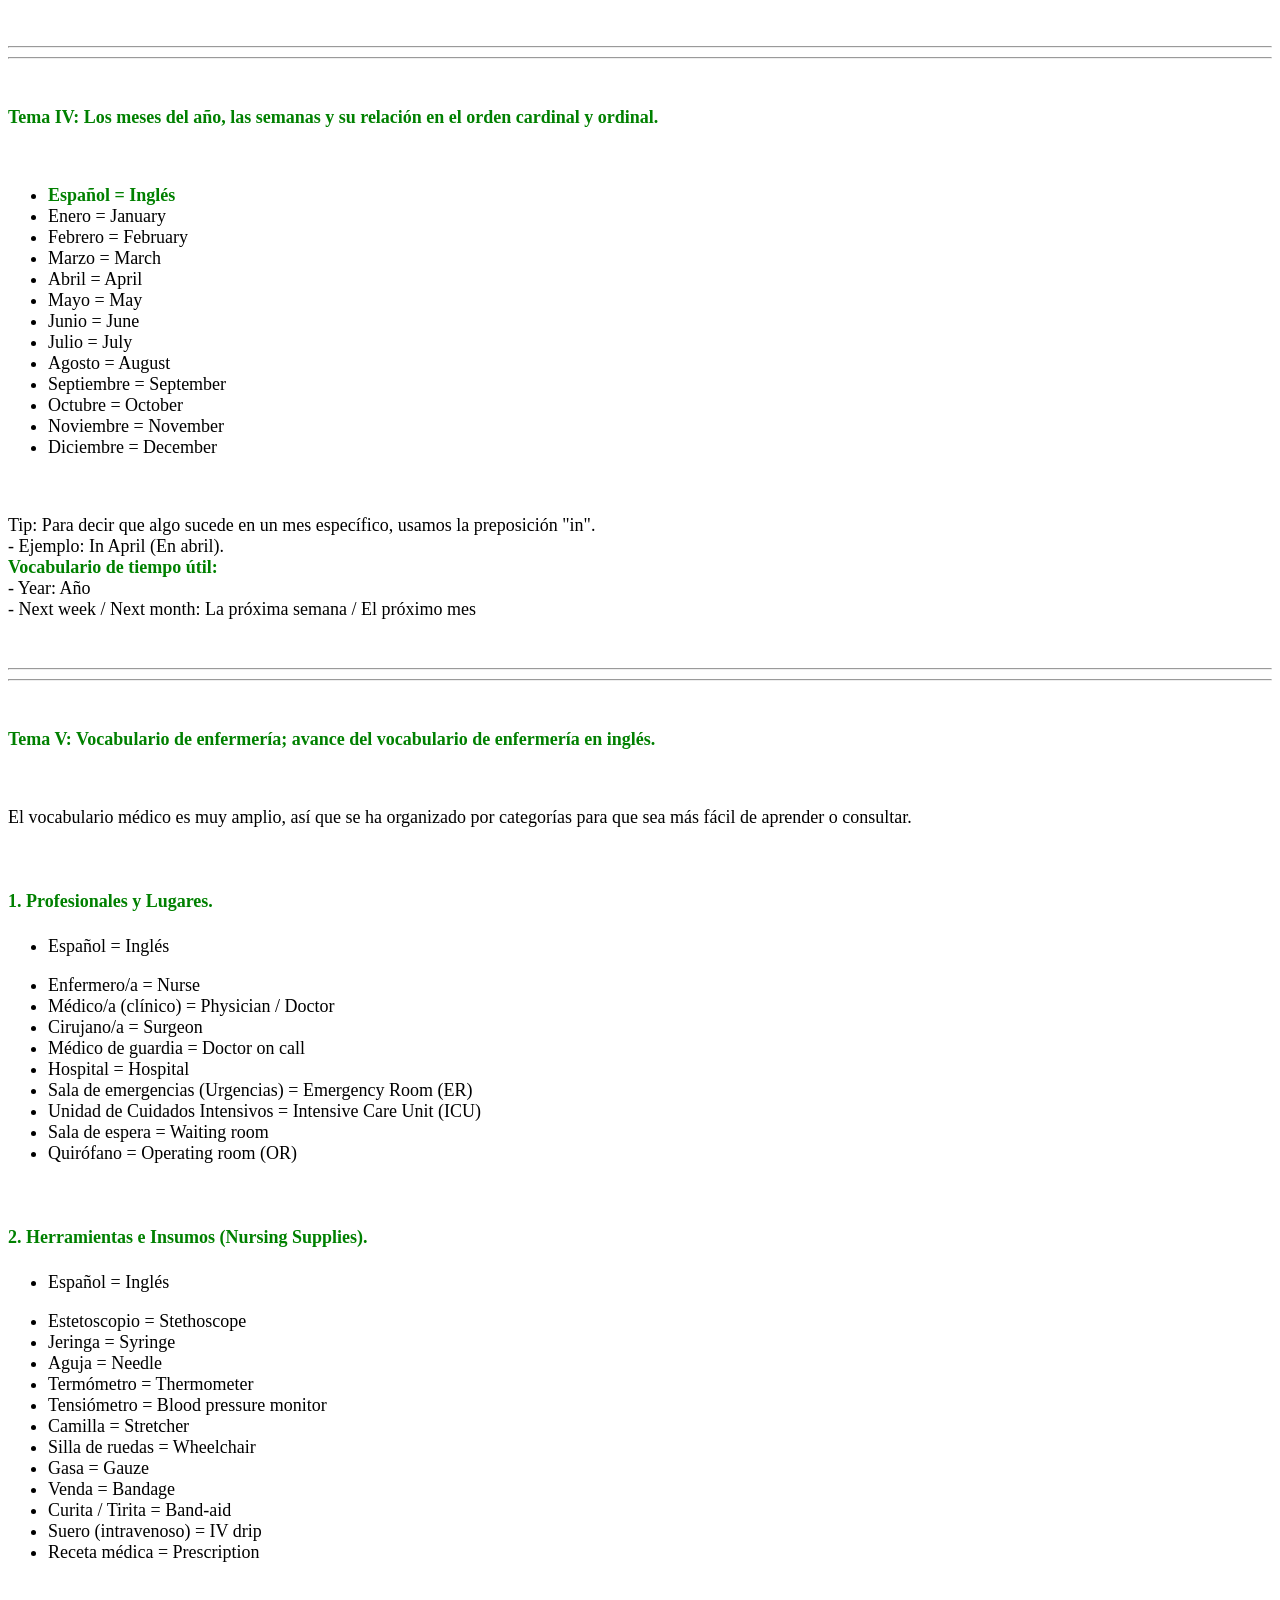
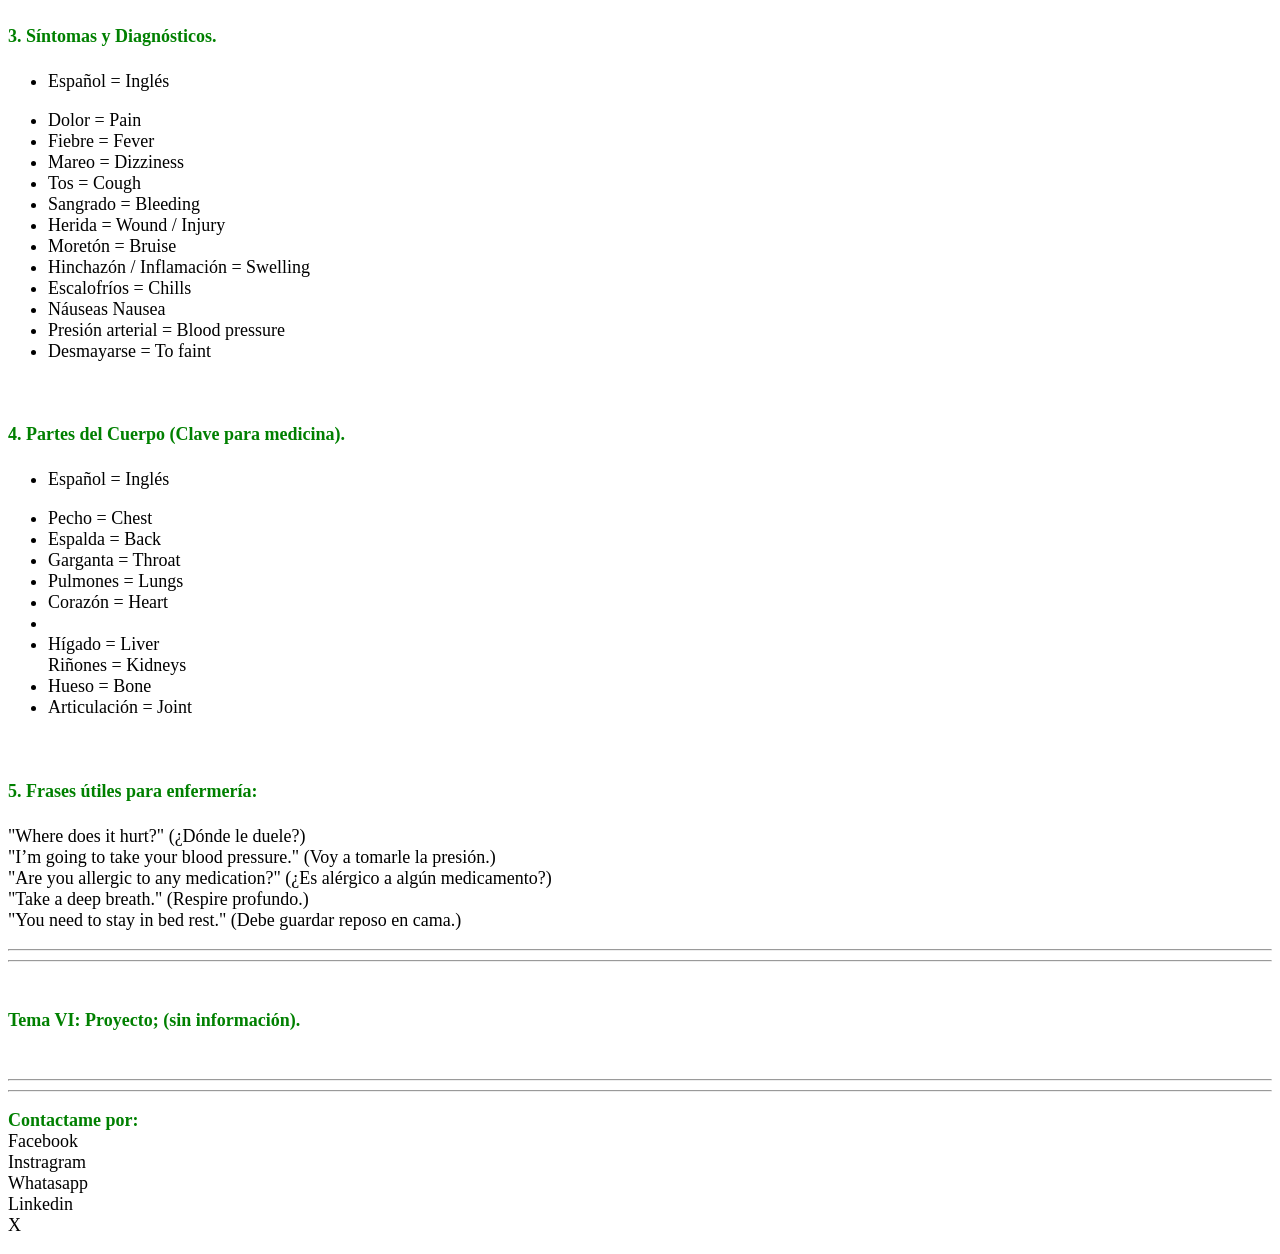
<file: UEPLE1/EnferPDLC1-8II.html>
<!DOCTYPE html>
<html lang="es">
    <head>
        <meta charset="UTF-8">
        <meta name="viewport" content="width=device-width, initial-scale=1.0">
        <title>Enfermería, Liceo Perú de Lacroix, Idiomas, Inglés planes de evaluación.</title>
        <meta name="description" content="Plan de evaluación de la materia: 
        Idiomas, Inglés del primero año de la carrera de enfermería en el Liceo Perú de Lacroix.">
        <meta name="author" content="Transcrito por: José Ortiz">
        <link rel="stylesheet" href="../style.css" />
    </head>
    <body>
        <Header>
            <h1><a href="../index.html">Idiomas, Inglés.</a></h1>
            <p>Profesora: Rebeca Morrocoima.</p>
            <br>
        </Header>
        <hr>
        <main>
            <!--
            <hr>
            <article>
                <br>
                <h2 id="ii1">Temas del Primer lapso.</h2>
                <br>
            </article>
            <hr>-->  
            <hr>
            <article>
                <h2 id="ii2">Temas del Segundo lapso.</h2>
                <section>
                    <br>
                    <h3>Tema I: Los colores; aprender a reconocer los colores y sus tonalidades.</h3>
                    <p>Los colores en inglés actúan como adjetivos y, a diferencia del español, siempre van antes del 
                        sustantivo y no tienen plural. (Se dice Red apples, no Reds apples).
                    </p>
                    <br>
                    <h4>1. Colores Primarios y Secundarios.</h4>
                    <ol>
                        <li>Red: Rojo</li>
                        <li>Blue: Azul</li>
                        <li>Yellow: Amarillo</li>
                        <li>Green: Verde</li>
                        <li>Orange: Naranja</li>
                        <li>Purple: Morado / Púrpura</li>
                    </ol>
                    <h4>2. Otros Colores Comunes.</h4>
                    <ol>
                        <li>Pink: Rosa / Rosado</li>
                        <li>Brown: Marrón / Café</li>
                        <li>Black: Negro</li>
                        <li>White: Blanco</li>
                        <li>Gray / Grey: Gris</li>
                        <li>Gold: Dorado</li>
                        <li>Silver: Plateado</li>
                    </ol>
                    <h4>3. Matices (Tonos).</h4>
                    <p>Si quieres ser más específico con el tono, puedes usar estas dos palabras mágicas antes del color: 
                    </p>
                    <ol>
                        <li>Light: Claro (Ejemplo: Light blue - Azul claro)</li>
                        <li>Dark: Oscuro (Ejemplo: Dark green - Verde oscuro)</li>
                    </ol>
                    <br>
                </section>
                <hr>
                <hr>
                <section>
                    <br>
                    Tema II: Los números; cardinales y ordinales.</h3>
                    <br>
                    <h4>A. Los números cardinales.</h4>
                    <p>Estos son los que usamos para contar cantidades (uno, dos, tres...). A diferencia de 
                        los ordinales, aquí no usamos terminaciones como st o th.
                    </p>
                    <h5>La Primera Decena numérica.</h5>
                    <p>Compuesta por los primeros diez (10) números cardinales, y en donde se demuestra la simplicidad de la 
                        escritura de cada una de las cantidades y que se irán repitiendo como subfijos en los siguientes grupos 
                        de números a partir de la decena del veinte (20).
                    </p>
                    <br>
                    <table>
                        <tr>
                            <th>Nro.</th>
                            <th>Español</th>
                            <th>Inglés</th>
                        </tr>
                        <tr>
                            <td>1</td>
                            <td>Uno</td>
                            <td>One</td>
                        </tr>
                        <tr>
                            <td>2</td>
                            <td>Dos</td>
                            <td>Two</td>
                        </tr>
                        <tr>
                            <td>3</td>
                            <td>Tres</td>
                            <td>Three</td>
                        </tr>
                        <tr>
                            <td>4</td>
                            <td>Cuatro</td>
                            <td>Four</td>
                        </tr>
                        <tr>
                            <td>5</td>
                            <td>Cinco</td>
                            <td>Five</td>
                        </tr>
                        <tr>
                            <td>6</td>
                            <td>Séis</td>
                            <td>Six</td>
                        </tr>
                        <tr>
                            <td>7</td>
                            <td>Siete</td>
                            <td>Seven</td>
                        </tr>
                        <tr>
                            <td>8</td>
                            <td>Ocho</td>
                            <td>Eight</td>
                        </tr>
                        <tr>
                            <td>9</td>
                            <td>Nueve</td>
                            <td>Nine</td>
                        </tr>
                        <tr>
                            <td>10</td>
                            <td>Diez</td>
                            <td>Ten</td>
                        </tr>
                    </table>
                    <br>
                    <h4>La Segunda Decena numérica.</h4>
                    <p>A diferencia de la primera decena, en ésta la escritura se basa en la raiz del número en 
                        inglés siendo el número once (11) el único que cambia su raíz.</p>
                    <br>
                    <table>
                        <tr>
                            <th>Nro.</th>
                            <th>Español</th>
                            <th>Inglés</th>
                        </tr>
                        <tr>
                            <td>11</td>
                            <td>Once</td>
                            <td>Eleven</td>
                        </tr>
                        <tr>
                            <td>12</td>
                            <td>Doce</td>
                            <td>Twelve</td>
                        </tr>
                        <tr>
                            <td>13</td>
                            <td>Trece</td>
                            <td>Thirteen</td>
                        </tr>
                        <tr>
                            <td>14</td>
                            <td>Catorce</td>
                            <td>Fourteen</td>
                        </tr>
                        <tr>
                            <td>15</td>
                            <td>Quince</td>
                            <td>Fifteen</td>
                        </tr>
                        <tr>
                            <td>16</td>
                            <td>Diesiséis</td>
                            <td>Sixteen</td>
                        </tr>
                        <tr>
                            <td>17</td>
                            <td>Diecisiete</td>
                            <td>Seventeen</td>
                        </tr>
                        <tr>
                            <td>18</td>
                            <td>Dieciocho</td>
                            <td>Eightteen</td>
                        </tr>
                        <tr>
                            <td>19</td>
                            <td>Diecinueve</td>
                            <td>Nineteen</td>
                        </tr>
                        <tr>
                            <td>20</td>
                            <td>Veinte</td>
                            <td>Twenty</td>
                        </tr>
                    </table>
                    <br>
                    <h4>B. Las Decenas.</h4>
                    <p>Es la nomenclatura de la numeración de los bloques de números de diez en diez hasta el número 
                        cién (100). tal com se demuestra en la siguiente tabla.</p>
                    <table>
                        <tr>
                            <th>Nro.</th>
                            <th>Español</th>
                            <th>Inglés</th>
                        </tr>
                        <tr>
                            <td>10</td>
                            <td>Diez</td>
                            <td>Ten</td>
                        </tr>
                        <tr>
                            <td>20</td>
                            <td>Veínte</td>
                            <td>Twenty</td>
                        </tr>
                        <tr>
                            <td>30</td>
                            <td>Treinta</td>
                            <td>Thirty</td>
                        </tr>
                        <tr>
                            <td>40</td>
                            <td>Cuarenta</td>
                            <td>Fourty</td>
                        </tr>
                        <tr>
                            <td>50</td>
                            <td>Cincuenta</td>
                            <td>Fifty</td>
                        </tr>
                        <tr>
                            <td>60</td>
                            <td>Sesenta</td>
                            <td>Sixty</td>
                        </tr>
                        <tr>
                            <td>70</td>
                            <td>Setenta</td>
                            <td>Seventy</td>
                        </tr>
                        <tr>
                            <td>80</td>
                            <td>Ochenta</td>
                            <td>Eighty</td>
                        </tr>
                        <tr>
                            <td>90</td>
                            <td>Noventa</td>
                            <td>Ninety</td>
                        </tr>
                        <tr>
                            <td>100</td>
                            <td>Cien</td>
                            <td>One Hundred</td>
                        </tr>
                    </table>
                    <p>Para formar números como "veintiuno", solo sumas la decena y el número básico: Twenty one.</p>
                    <br>
                    <h4>Para cantidades grandes se toma como referencia la siguiente tabla:</h4>
                    <table>
                        <tr>
                            <th>Nro.</th>
                            <th>Español</th>
                            <th>Inglés</th>
                        </tr>
                        <tr>
                            <td>101</td>
                            <td>Ciento uno</td>
                            <td>One hundred one</td>
                        </tr>
                        <tr>
                            <td>200</td>
                            <td>Doscientos</td>
                            <td>Two hundred</td>
                        </tr>
                        <tr>
                            <td>1.000</td>
                            <td>Mil</td>
                            <td>One thousand</td>
                        </tr>
                        <tr>
                            <td>10.000</td>
                            <td>Diez mil</td>
                            <td>Ten thousand</td>
                        </tr>
                        <tr>
                            <td>100.000</td>
                            <td>Cien mil</td>
                            <td>One hundred thousand</td>
                        </tr>
                        <tr>
                            <td>1.000.000</td>
                            <td>Un millón</td>
                            <td>One million</td>
                        </tr>
                    </table>
                    <br>
                    <h4>C. Los números Ordinales.</h4>
                    <p>Las reglas de oro para no fallar.</p>
                    <ol>
                        <li>La terminación "-th": A partir del número 4, la gran mayoría de los números terminan en -th.</li>
                        <li>Los números grandes: Cuando dices un número compuesto (como 21º), solo el último número se convierte en ordinal.</li>
                        <li>Ejemplo: Vigésimo primero = Twenty-first (21st).</li>
                        <li>Cuidado con el 11, 12 y 13: Aunque terminan en 1, 2 y 3, estos no siguen la regla de st, nd, rd. Se escriben:</li>
                        <li>Eleventh (11th)</li>
                        <li>Twelfth (12th)</li>
                        <li>Thirteenth (13th)</li>
                    </ol>
                    <p><strong>Nota cultural:</strong> En inglés, los números ordinales se usan siempre para decir las fechas. Mientras que en español decimos "el dos de marzo", en inglés dirían "the second of March" (March 2nd).
                    </p>
                    <br>
                    <h5>Los primeros diez (10) números ordinales.</h5>
                    <table>
                        <tr>
                            <th>Español</th>
                            <th>Inglés</th>
                            <th>Abreviatura</th>
                        </tr>
                        <tr>
                            <td>Primero</td>
                            <td>First</td>
                            <td>1st</td>
                        </tr>
                        <tr>
                            <td>Segundo</td>
                            <td>Second</td>
                            <td>2nd</td>
                        </tr>
                        <tr>
                            <td>Tercero</td>
                            <td>Third</td>
                            <td>3rd</td>
                        </tr>
                        <tr>
                            <td>Cuarto</td>
                            <td>Fourth</td>
                            <td>4th</td>
                        </tr>
                        <tr>
                            <td>Quinto</td>
                            <td>Fifth</td>
                            <td>5th</td>
                        </tr>
                        <tr>
                            <td>Sexto</td>
                            <td>Sixth</td>
                            <td>6th</td>
                        </tr>
                        <tr>
                            <td>Séptimo</td>
                            <td>Seventh</td>
                            <td>7th</td>
                        </tr>
                        <tr>
                            <td>Octavo</td>
                            <td>Eighth</td>
                            <td>8th</td>
                        </tr>
                        <tr>
                            <td>Noveno</td>
                            <td>Ninth</td>
                            <td>9th</td>
                        </tr>
                        <tr>
                            <td>Décimo</td>
                            <td>Tenth</td>
                            <td>10th</td>
                        </tr>
                    </table>
                    <br>
                    <h5>Notas para no olvidar:</h5>
                    <ol>
                        <li>El caso del 12 (Twelfth): Este es el que más errores causa. En el número normal (twelve), usamos la "v", pero al pasar a ordinal, la "v" cambia por una "f" antes de agregar el -th.</li>
                        <li>La regla del "Teen": Si ya te sabes los números del 13 al 19 en inglés (thirteen, fourteen...), solo tienes que agregarles el -th al final.</li>
                        <li>Abreviaturas uniformes: A diferencia de los tres primeros (1st, 2nd, 3rd), todos los números en este rango terminan en -th.</li>
                        <li>Un truco útil: para las decenas que terminan en cero (20, 30, 40...), la "y" final de la decena cardinal (como twenty) cambia a "ie" antes de añadir el "th".</li>
                        <li>Para las centenas: Simplemente tomamos el número base (one, two, three...) seguido de la palabra hundredth.</li>
                    </ol>
                    <br>
                    <h5>¿Cómo se forman los números intermedios?</h5>
                    <p>Si quieres decir un número como 452º, solo el último dígito es el que cambia a su forma ordinal:</p>
                    <ol>
                        <li>Cardinal: Four hundred fifty-two (452).</li>
                        <li>Ordinal: Four hundred fifty-second (452nd).</li>
                    </ol>
                    <p><strong>Dato curioso:</strong> Si alguna vez llegas a una cifra de un millón, el millonésimo se dice One millionth (1,000,000th).</p>
                    <br>
                </section>
                <hr>
                <hr>
                <section>
                    <br>
                    <h3>Tema III: Los días de la semana; su uso en oraciones y so relación con las posiciones ordinales.</h3>
                    <br>
                    <p>Un detalle muy importante que debes recordar en inglés es que, a diferencia del español, los días de la semana y los meses siempre se escriben con mayúscula inicial, sin importar en qué parte de la oración estén.
                    </p>
                    <br>
                    <h4>A. Los Días de la Semana (Days of the Week).</h4>
                    <table>
                        <tr>
                            <th>Español</th>
                            <th>Inglés</th>
                            <th>Pronunciación aproximada</th>
                        </tr>
                        <tr>
                            <td>Lunes</td>
                            <td>Monday</td>
                            <tdMón-deitd>
                        </tr>
                        <tr>
                            <td>Martes</td>
                            <td>Tuesday</td>
                            <td>Tiús-dei</td>
                        </tr>
                        <tr>
                            <td>Miércoles</td>
                            <td>Wednesday</td>
                            <td>Uéns-dei (la 'd' es muda)</td>
                        </tr>
                        <tr>
                            <td>Jueves</td>
                            <td>Thursday</td>
                            <td>Zérs-dei (con la lengua en los dientes)</td>
                        </tr>
                        <tr>
                            <td>Viernes</td>
                            <td>Friday</td>
                            <td>Frái-dei</td>
                        </tr>
                        <tr>
                            <td>Sábado</td>
                            <td>Saturday</td>
                            <td>Sátur-dei</td>
                        </tr>
                        <tr>
                            <td>Domingo</td>
                            <td>Sunday</td>
                            <td>Sán-dei</td>
                        </tr>                     
                    </table>
                    <br>
                    <p>Tip: Para decir "el lunes" o "los martes", en inglés usamos la preposición "on".</p>
                    <p>Ejemplo: On Monday (El lunes).</p>
                    <br>
                    <h5>Vocabulario de tiempo útil.</h5>
                    <p>Para que tus frases suenen más naturales, te servirán estas palabras:<br>
                        Today: Hoy<br>
                        Tomorrow: Mañana<br>
                        Yesterday: Ayer<br>
                        Weekend: Fin de semana<br>
                        Week: Semana<br>
                    </p>
                    <br>
                </section>
                <hr>
                <hr>
                <section>
                    <br>
                    <h3>Tema IV: Los meses del año, las semanas y su relación en el orden cardinal y ordinal.</h3>
                    <br>
                    <ul>
                        <li><strong>Español = Inglés</strong> </li>
                        <li>Enero = January</li>
                        <li>Febrero = February</li>
                        <li>Marzo = March</li>
                        <li>Abril = April</li>
                        <li>Mayo = May</li>
                        <li>Junio = June</li>
                        <li>Julio = July</li>
                        <li>Agosto = August</li>
                        <li>Septiembre = September</li>
                        <li>Octubre = October</li>
                        <li>Noviembre = November</li>
                        <li>Diciembre = December</li>
                    </ul>
                    <br>
                    <p>Tip: Para decir que algo sucede en un mes específico, usamos la preposición "in".<br>
                    - Ejemplo: In April (En abril).<br>

                    <strong>Vocabulario de tiempo útil:</strong><br>
                    - Year: Año<br>
                    - Next week / Next month: La próxima semana / El próximo mes<br>
                    </p>
                    <br>
                </section>
                <hr>
                <hr>
                <section>
                    <br>
                    <h3>Tema V: Vocabulario de enfermería; avance del vocabulario de enfermería en inglés.</h3>
                    <br>
                <p>El vocabulario médico es muy amplio, así que se ha organizado por categorías para que 
                    sea más fácil de aprender o consultar.
                </p>
                <br>
                <h4>1. Profesionales y Lugares.</h4>
                <ul>
                    <li><p>Español = Inglés</p></li>
                    <li>Enfermero/a = Nurse</li>
                    <li>Médico/a (clínico) = Physician / Doctor</li>
                    <li>Cirujano/a = Surgeon</li>
                    <li>Médico de guardia = Doctor on call</li>
                    <li>Hospital = Hospital</li>
                    <li>Sala de emergencias (Urgencias) = Emergency Room (ER)</li>
                    <li>Unidad de Cuidados Intensivos = Intensive Care Unit (ICU)</li>
                    <li>Sala de espera = Waiting room</li>
                    <li>Quirófano = Operating room (OR)</li>
                </ul>
                <br>
                <h4>2. Herramientas e Insumos (Nursing Supplies).</h4>
                <ul>
                    <li><p>Español = Inglés</p></li>
                    <li>Estetoscopio = Stethoscope</li>
                    <li>Jeringa = Syringe</li>
                    <li>Aguja = Needle</li>
                    <li>Termómetro = Thermometer</li>
                    <li>Tensiómetro = Blood pressure monitor</li>
                    <li>Camilla = Stretcher</li>
                    <li>Silla de ruedas = Wheelchair</li>
                    <li>Gasa = Gauze</li>
                    <li>Venda = Bandage</li>
                    <li>Curita / Tirita = Band-aid</li>
                    <li>Suero (intravenoso) = IV drip</li>
                    <li>Receta médica = Prescription</li>
                </ul>
                <br>
                <h4>3. Síntomas y Diagnósticos.</h4>
                <ul>
                    <li><p>Español = Inglés</p></li>
                    <li>Dolor = Pain</li>
                    <li>Fiebre = Fever</li>
                    <li>Mareo = Dizziness</li>
                    <li>Tos = Cough</li>
                    <li>Sangrado = Bleeding</li>
                    <li>Herida = Wound / Injury</li>
                    <li>Moretón = Bruise</li>
                    <li>Hinchazón / Inflamación = Swelling</li>
                    <li>Escalofríos = Chills</li>
                    <li>Náuseas	Nausea</li>
                    <li>Presión arterial = Blood pressure</li>
                    <li>Desmayarse = To faint</li>
                </ul>
                <br>
                <h4>4. Partes del Cuerpo (Clave para medicina).</h4>
                <ul>
                    <li><p>Español = Inglés</p></li>
                    <li>Pecho = Chest</li>
                    <li>Espalda = Back</li>
                    <li>Garganta = Throat</li>
                    <li>Pulmones = Lungs</li>
                    <li>Corazón = Heart</li>
                    <li><li>Hígado = Liver</li>
                    Riñones = Kidneys</li>
                    <li>Hueso = Bone</li>
                    <li>Articulación = Joint</li>
                </ul>
                <br>
                <h4>5. Frases útiles para enfermería:</h4>
                <p>
                    "Where does it hurt?" (¿Dónde le duele?)<br>
                    "I’m going to take your blood pressure." (Voy a tomarle la presión.)<br>
                    "Are you allergic to any medication?" (¿Es alérgico a algún medicamento?)<br>
                    "Take a deep breath." (Respire profundo.)<br>
                    "You need to stay in bed rest." (Debe guardar reposo en cama.)
                </p>
                </section>
                <hr>
                <hr>
                <section>
                    <br>
                    <h3>Tema VI: Proyecto; (sin información).</h3>
                    <br>
                </section>
                <hr>
            </article>
            <!--
            <hr>
            <article>
                <br>
                <h2 id="ii3">Temas del Tercer lapso.</h2>
                <br>
            </article>
            <hr>-->                   
        </main>
        <hr>
        <footie>
            <p><strong>Contactame por:</strong> <br>
                Facebook<br>
                Instragram<br>
                Whatasapp<br>
                Linkedin<br>
                X<br>
            </p>
        </footie>
    </body>
</html>
</file>
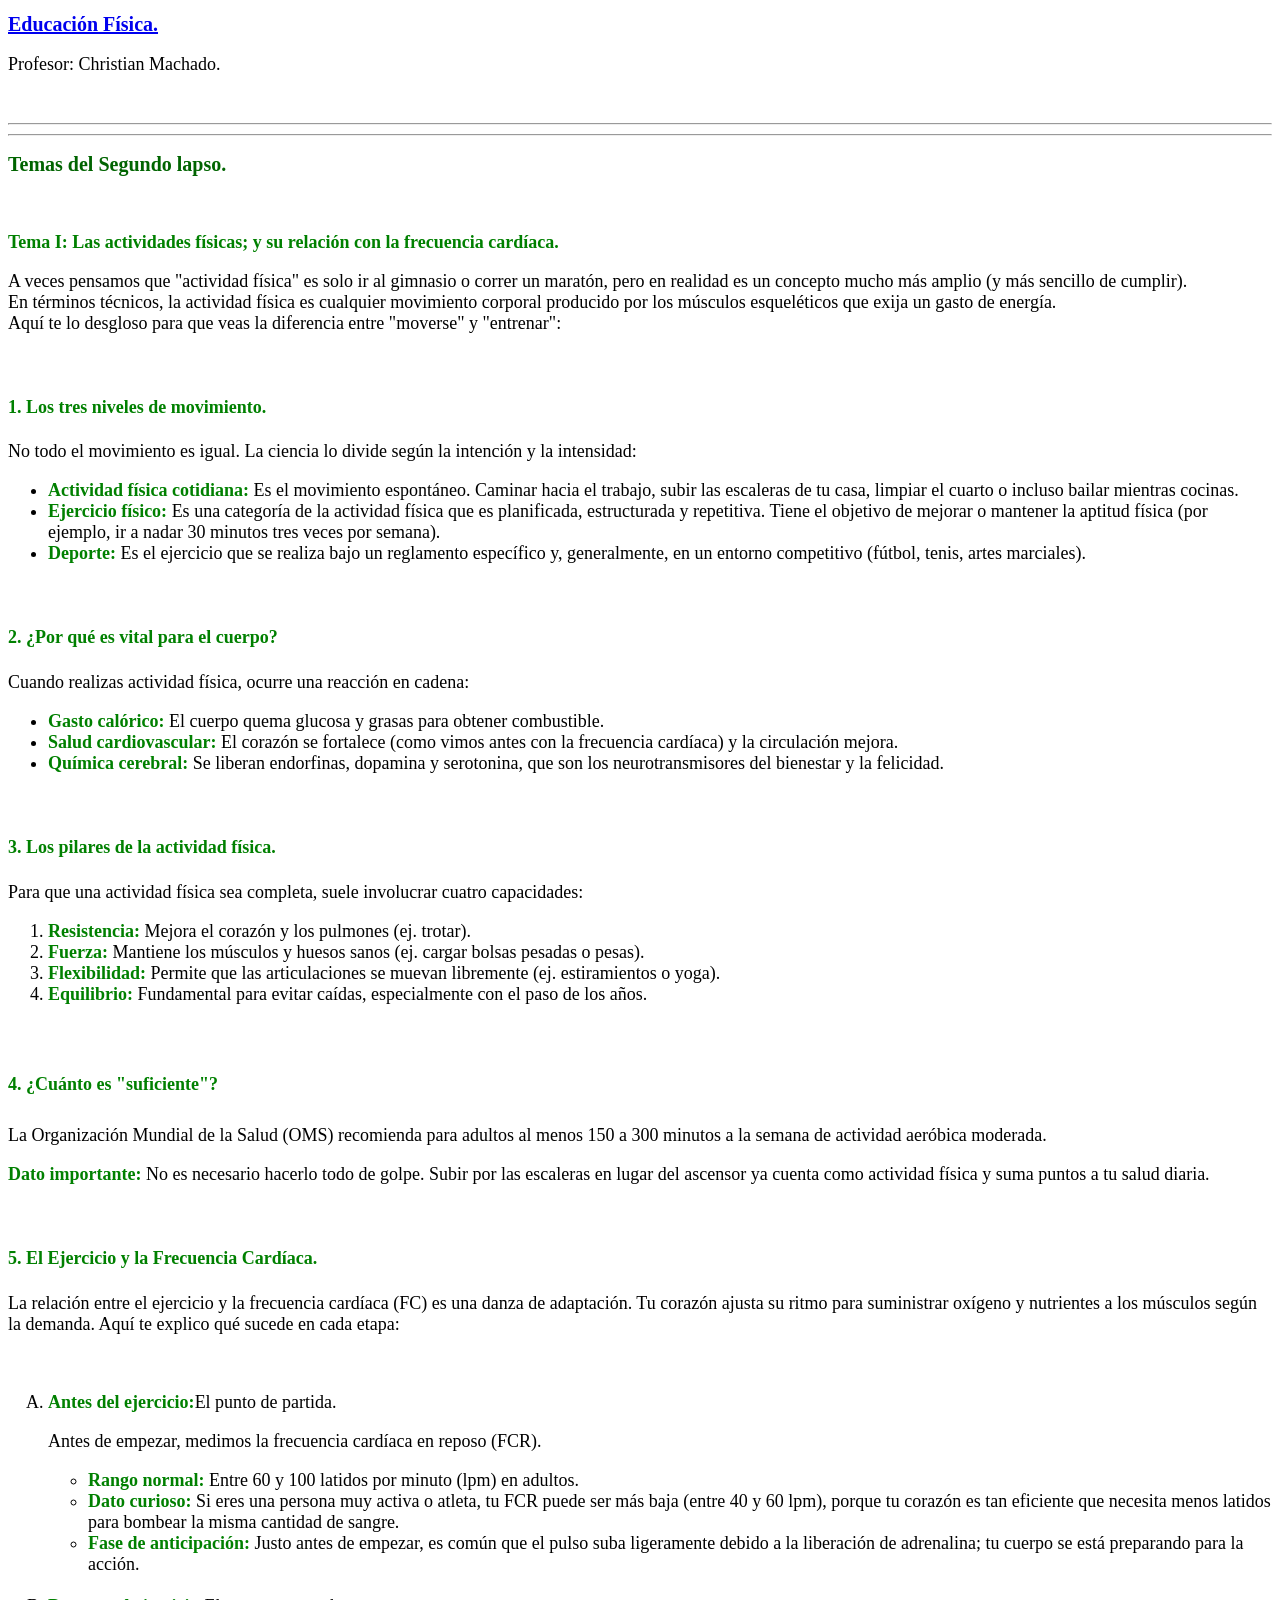
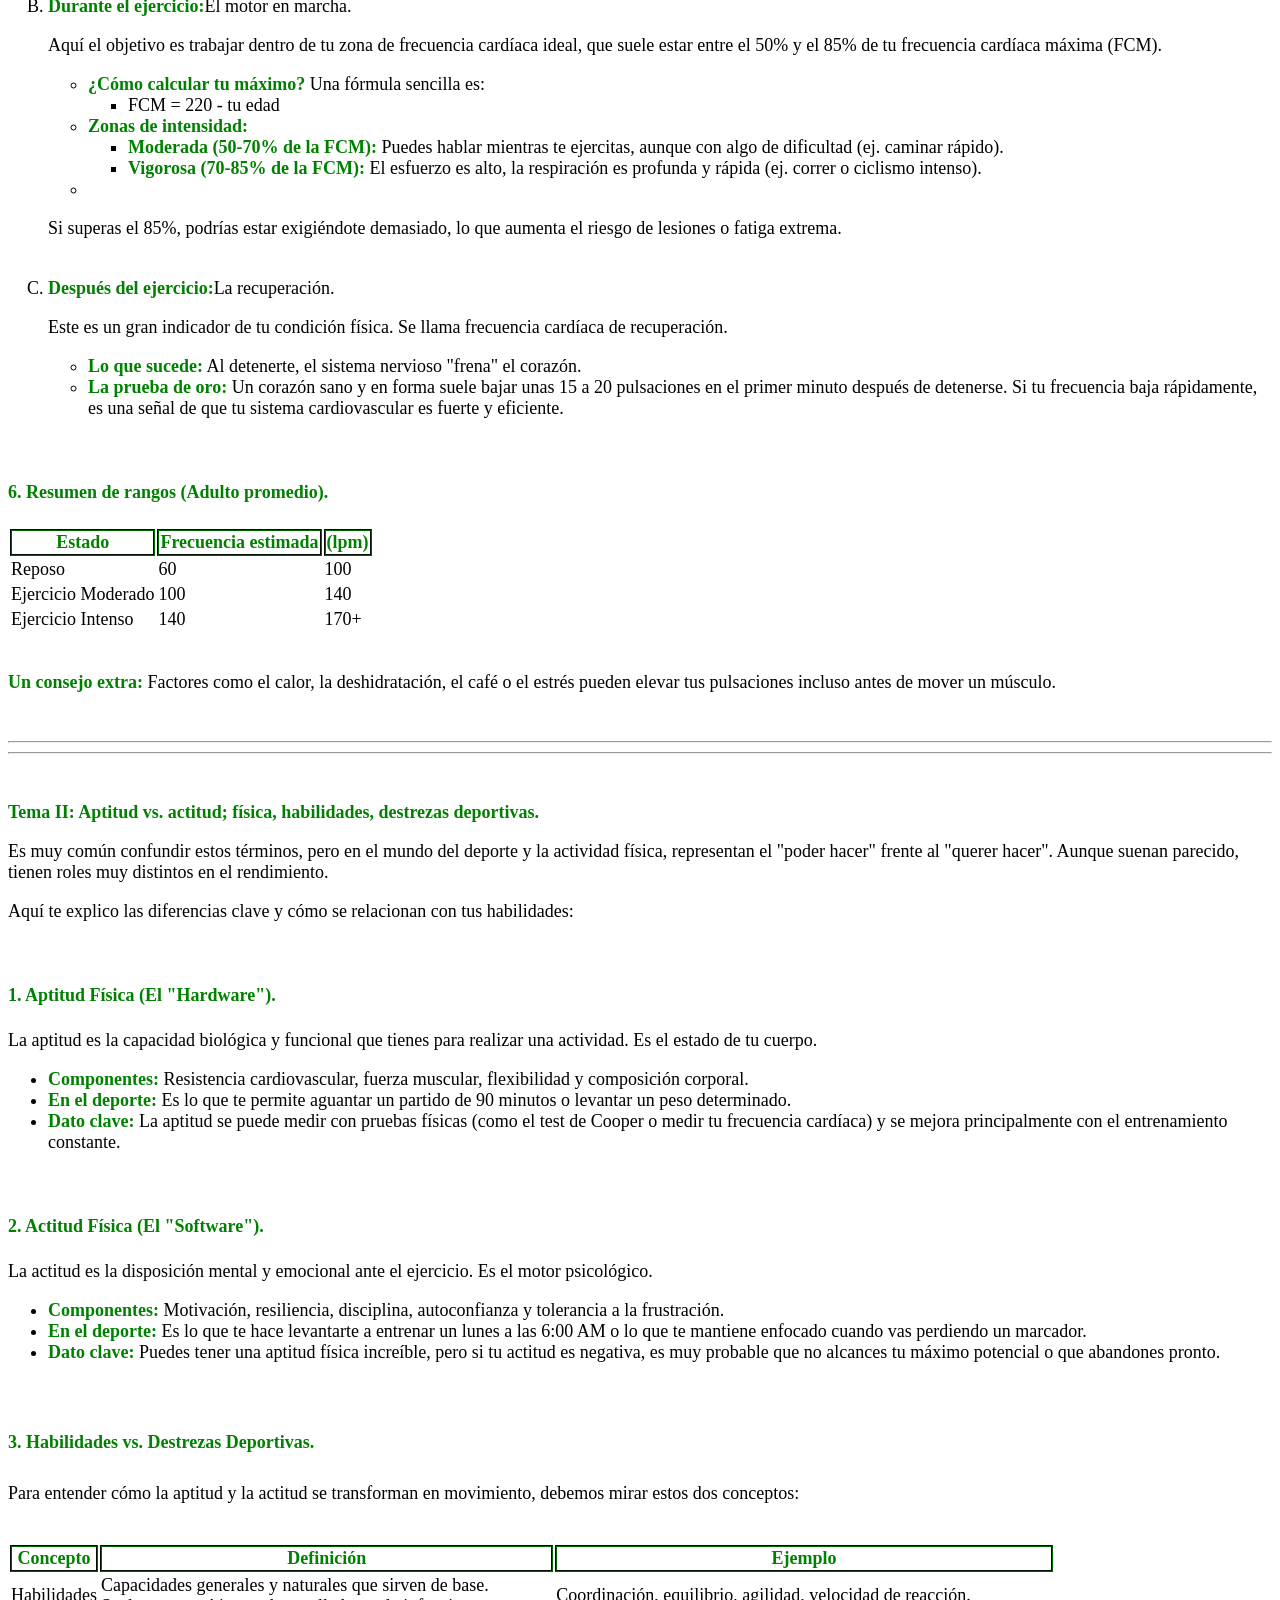
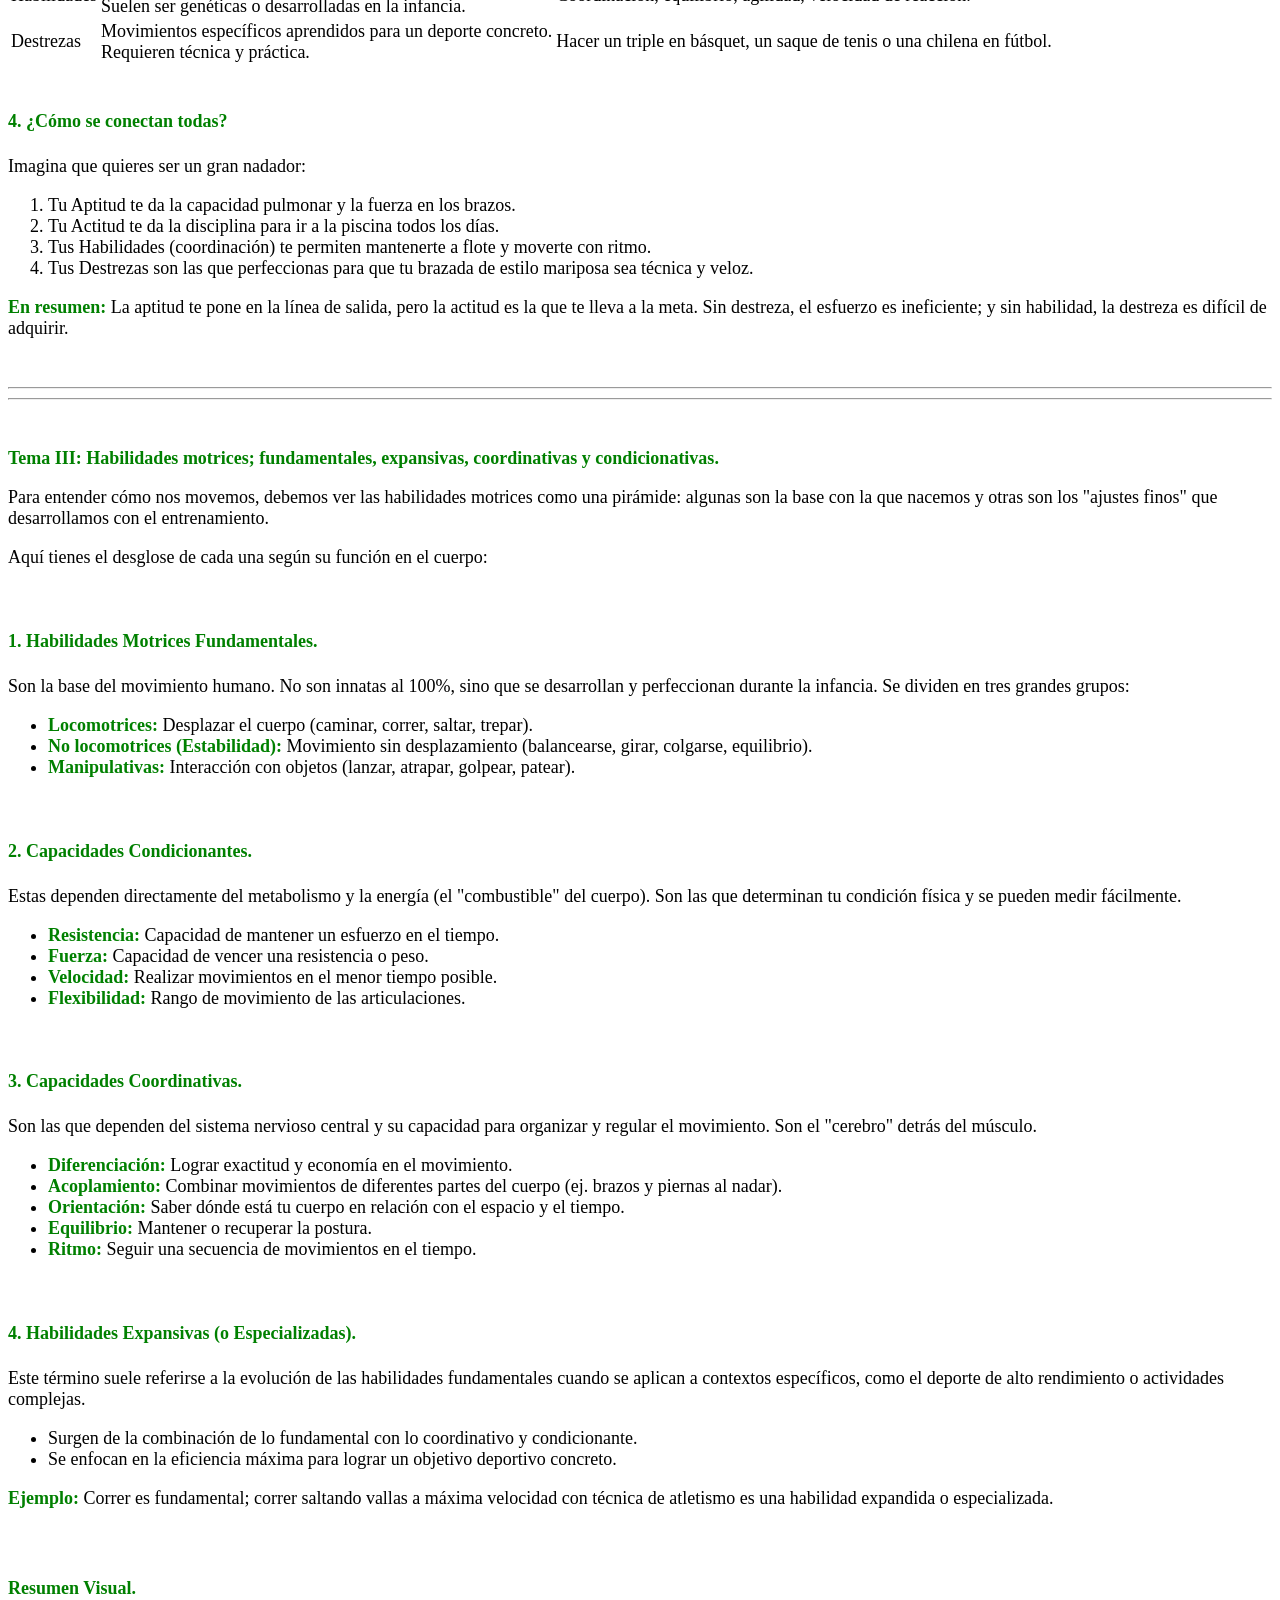
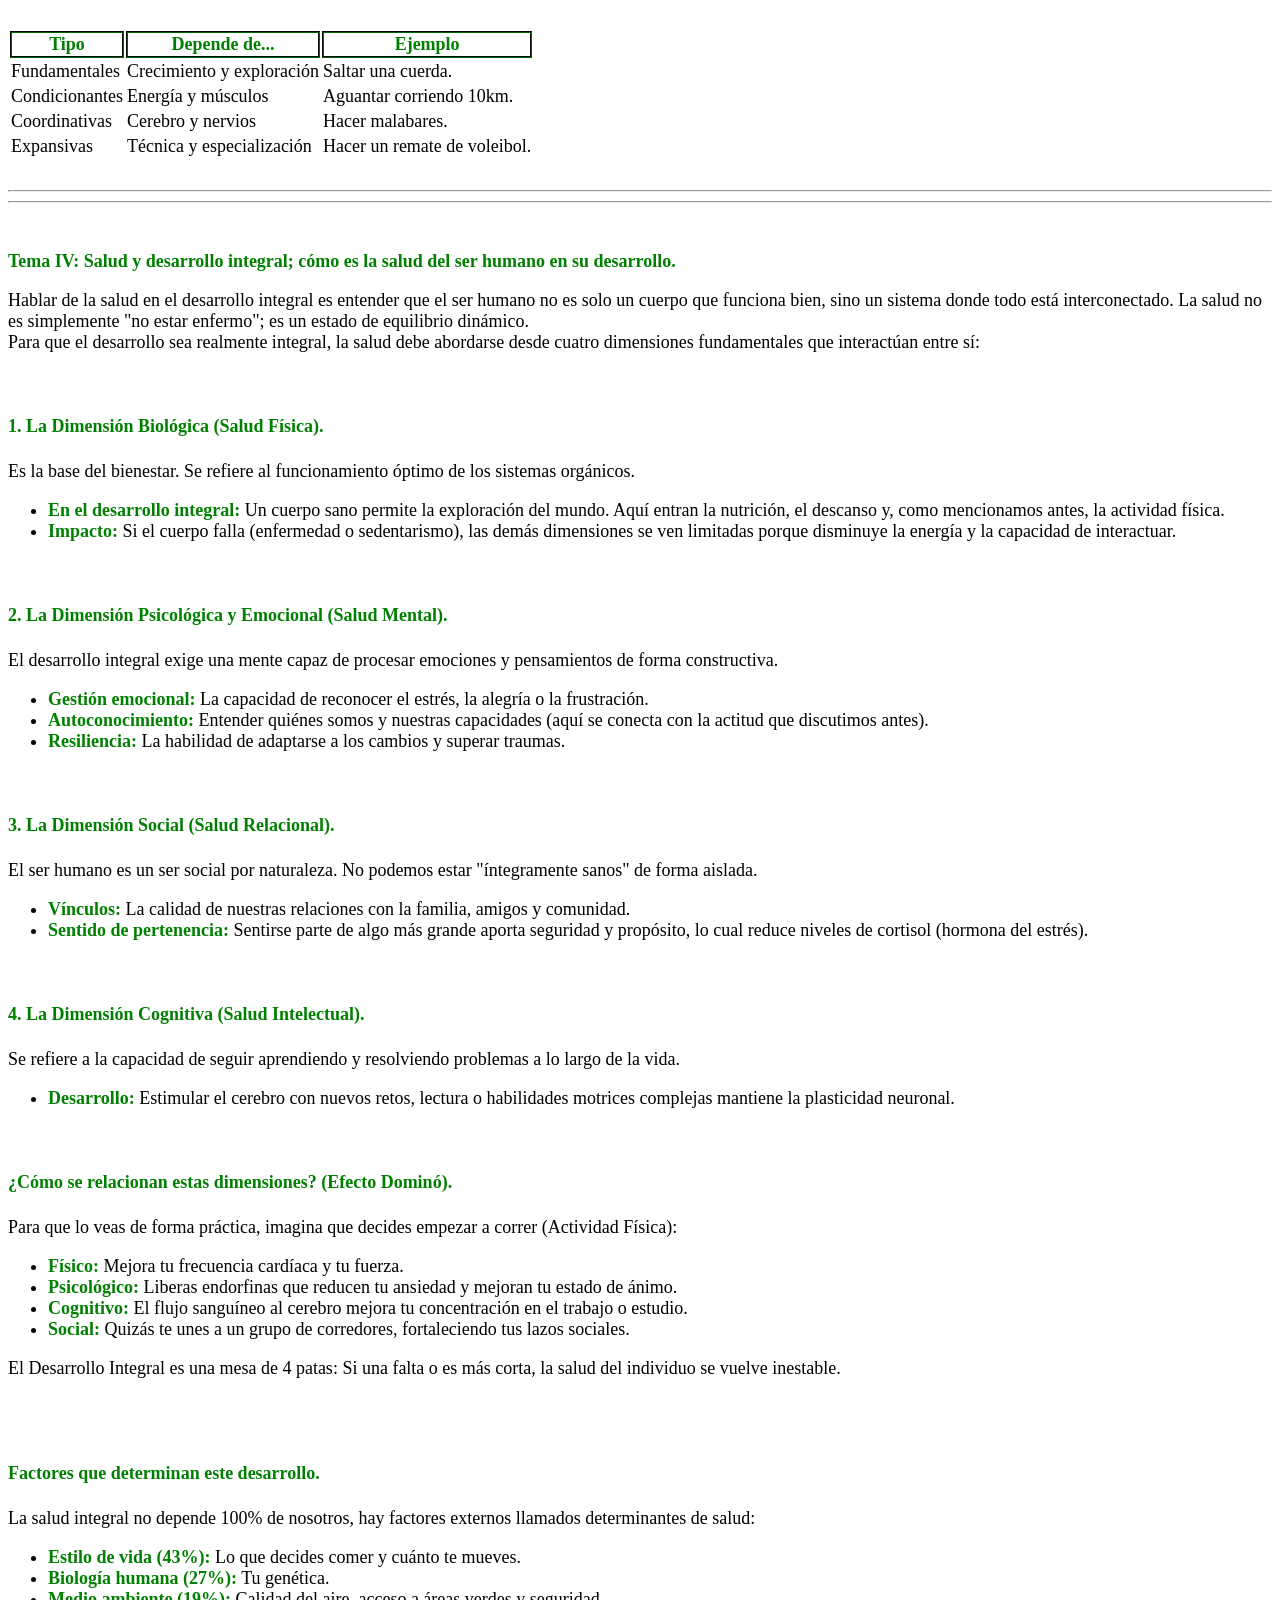
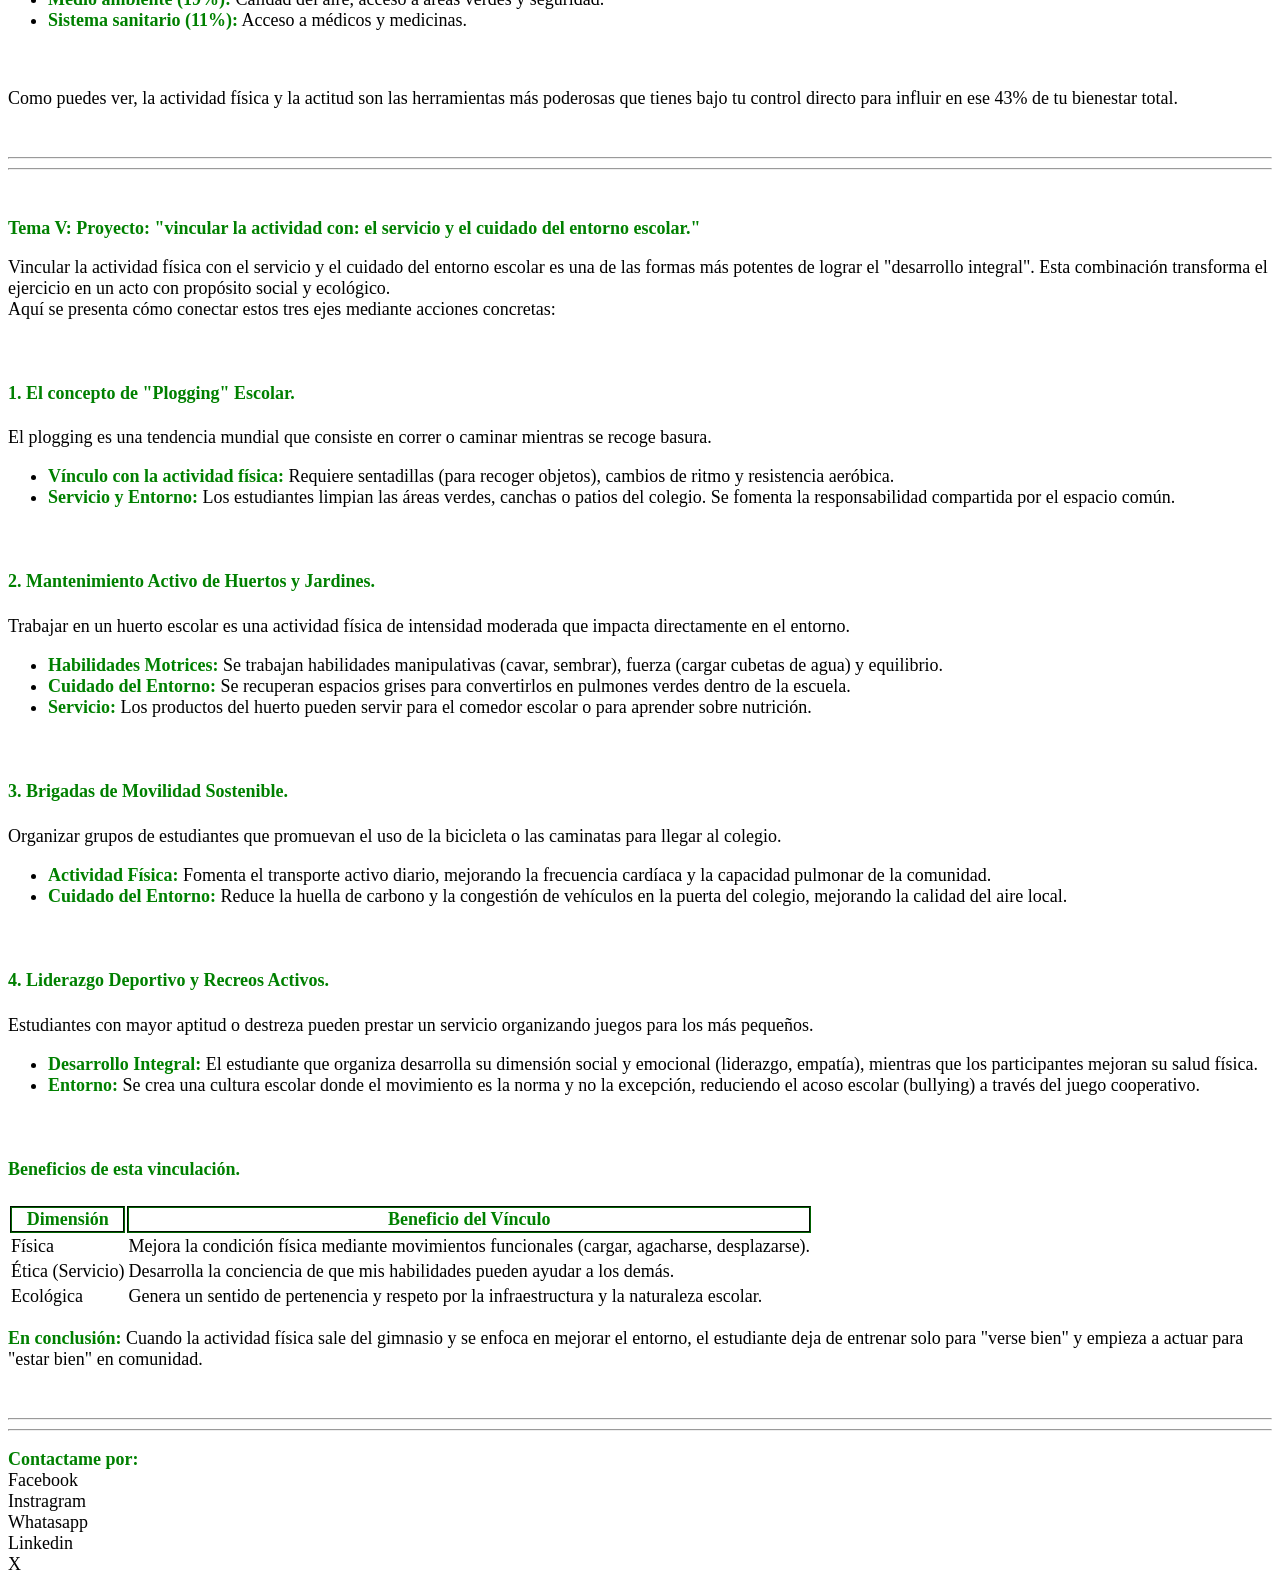
<file: UEPLE1/EnferPDLC1-9EF.html>
<!DOCTYPE html>
<html lang="es">
    <head>
        <meta charset="UTF-8">
        <meta name="viewport" content="width=device-width, initial-scale=1.0">
        <title>Enfermería, Liceo Perú de Lacroix, Educación Física planes de evaluación.</title>
        <meta name="description" content="Plan de evaluación de la materia: 
        Educación Física del primero año de la carrera de enfermería en el Liceo Perú de Lacroix.">
        <meta name="author" content="Transcrito por: José Ortiz">
        <link rel="stylesheet" href="../style.css" />
    </head>
    <body>
        <header>
            <h1><a href="../index.html">Educación Física.</a></h1>
            <p>Profesor: Christian Machado.</p>
            <br>
        </header>
        <hr>
        <main>
            <!--
            <hr>
            <article>
                <br>
                <h2 id="ef1">Temas del Primer lapso.</h2>
                <br>
            </article>
            <hr>-->  
            <hr>
            <article>
                <h2 id="ef2">Temas del Segundo lapso.</h2>
                <section>
                    <br>
                    <h3>Tema I: Las actividades físicas; y su relación con la frecuencia cardíaca.</h3>
                    <p>A veces pensamos que "actividad física" es solo ir al gimnasio o correr un maratón, pero en realidad es un concepto mucho más amplio (y más sencillo de cumplir).<br>
                    En términos técnicos, la actividad física es cualquier movimiento corporal producido por los músculos esqueléticos que exija un gasto de energía.<br>
                    Aquí te lo desgloso para que veas la diferencia entre "moverse" y "entrenar":</p>
                    <br>
                    <h4>1. Los tres niveles de movimiento.</h4>
                    <p>No todo el movimiento es igual. La ciencia lo divide según la intención y la intensidad:</p>
                    <ul>
                        <li><strong>Actividad física cotidiana:</strong> Es el movimiento espontáneo. Caminar hacia el trabajo, subir las escaleras de tu casa, limpiar el cuarto o incluso bailar mientras cocinas.</li>
                        <li><strong>Ejercicio físico:</strong> Es una categoría de la actividad física que es planificada, estructurada y repetitiva. Tiene el objetivo de mejorar o mantener la aptitud física (por ejemplo, ir a nadar 30 minutos tres veces por semana).</li>
                        <li><strong>Deporte:</strong> Es el ejercicio que se realiza bajo un reglamento específico y, generalmente, en un entorno competitivo (fútbol, tenis, artes marciales).</li>
                    </ul>
                    <br>
                    <h4>2. ¿Por qué es vital para el cuerpo?</h4>
                    <p>Cuando realizas actividad física, ocurre una reacción en cadena:</p>
                    <ul>
                        <li><strong>Gasto calórico:</strong> El cuerpo quema glucosa y grasas para obtener combustible.</li>
                        <li><strong>Salud cardiovascular:</strong> El corazón se fortalece (como vimos antes con la frecuencia cardíaca) y la circulación mejora.</li>
                        <li><strong>Química cerebral:</strong> Se liberan endorfinas, dopamina y serotonina, que son los neurotransmisores del bienestar y la felicidad.</li>
                    </ul>
                    <br>
                    <h4>3. Los pilares de la actividad física.</h4>
                    <p>Para que una actividad física sea completa, suele involucrar cuatro capacidades:</p>
                    <ol>
                        <li><strong>Resistencia:</strong> Mejora el corazón y los pulmones (ej. trotar).</li>
                        <li><strong>Fuerza:</strong> Mantiene los músculos y huesos sanos (ej. cargar bolsas pesadas o pesas).</li>
                        <li><strong>Flexibilidad:</strong> Permite que las articulaciones se muevan libremente (ej. estiramientos o yoga).</li>
                        <li><strong>Equilibrio:</strong> Fundamental para evitar caídas, especialmente con el paso de los años.</li>
                    </ol>
                    <br>
                    <h5>4. ¿Cuánto es "suficiente"?</h5>
                    <p>La Organización Mundial de la Salud (OMS) recomienda para adultos al menos 150 a 300 minutos a la semana de actividad aeróbica moderada.</p>
                    <p><strong>Dato importante:</strong> No es necesario hacerlo todo de golpe. Subir por las escaleras en lugar del ascensor ya cuenta como actividad física y suma puntos a tu salud diaria.</p>
                    <br>
                    <h4>5. El Ejercicio y la Frecuencia Cardíaca.</h4>
                    <p>La relación entre el ejercicio y la frecuencia cardíaca (FC) es una danza de adaptación. Tu corazón ajusta su ritmo para suministrar oxígeno y nutrientes a los músculos según la demanda. Aquí te explico qué sucede en cada etapa:</p>
                    <br>
                    <ol type="A">
                        <li><strong>Antes del ejercicio:</strong>El punto de partida.</li>
                            <p>Antes de empezar, medimos la frecuencia cardíaca en reposo (FCR).</p>
                            <ul>
                                <li><strong>Rango normal:</strong> Entre 60 y 100 latidos por minuto (lpm) en adultos.</li>
                                <li><strong>Dato curioso:</strong> Si eres una persona muy activa o atleta, tu FCR puede ser más baja (entre 40 y 60 lpm), porque tu corazón es tan eficiente que necesita menos latidos para bombear la misma cantidad de sangre.</li>
                                <li><strong>Fase de anticipación:</strong> Justo antes de empezar, es común que el pulso suba ligeramente debido a la liberación de adrenalina; tu cuerpo se está preparando para la acción.</li>
                            </ul>
                            <br>
                        <li><strong>Durante el ejercicio:</strong>El motor en marcha.</li>
                            <p>Aquí el objetivo es trabajar dentro de tu zona de frecuencia cardíaca ideal, que suele estar entre el 50% y el 85% de tu frecuencia cardíaca máxima (FCM).</p>
                            <ul>
                                <li><strong>¿Cómo calcular tu máximo?</strong> Una fórmula sencilla es:</li>
                                    <ul>
                                        <li>FCM = 220 - tu edad</li>
                                    </ul>
                                <li><strong>Zonas de intensidad:</strong></li>
                                <ul>
                                    <li><strong>Moderada (50-70% de la FCM):</strong> Puedes hablar mientras te ejercitas, aunque con algo de dificultad (ej. caminar rápido).</li>
                                    <li><strong>Vigorosa (70-85% de la FCM):</strong> El esfuerzo es alto, la respiración es profunda y rápida (ej. correr o ciclismo intenso).</li>
                                </ul>
                                <li><strong></strong></li>
                            </ul>
                            <p>Si superas el 85%, podrías estar exigiéndote demasiado, lo que aumenta el riesgo de lesiones o fatiga extrema.</p>
                            <br>
                        <li><strong>Después del ejercicio:</strong>La recuperación.</li>
                            <p>Este es un gran indicador de tu condición física. Se llama frecuencia cardíaca de recuperación.</p>
                            <ul>
                                <li><strong>Lo que sucede:</strong> Al detenerte, el sistema nervioso "frena" el corazón.</li>
                                <li><strong>La prueba de oro:</strong> Un corazón sano y en forma suele bajar unas 15 a 20 pulsaciones en el primer minuto después de detenerse. Si tu frecuencia baja rápidamente, es una señal de que tu sistema cardiovascular es fuerte y eficiente.</li>
                            </ul>
                    </ol>
                    <br>
                    <h4>6. Resumen de rangos (Adulto promedio).</h4>
                    <table>
                        <tr>
                            <th>Estado</th>
                            <th>Frecuencia estimada</th>
                            <th>(lpm)</th>
                        </tr>
                        <tr>
                            <td>Reposo</td>
                            <td>60</td>
                            <td>100</td>
                        </tr>
                        <tr>
                            <td>Ejercicio Moderado</td>
                            <td>100</td>
                            <td>140</td>
                        </tr>
                        <tr>
                            <td>Ejercicio Intenso</td>
                            <td>140</td>
                            <td>170+</td>
                        </tr>
                    </table>
                    <br>
                    <p><strong>Un consejo extra:</strong> Factores como el calor, la deshidratación, el café o el estrés pueden elevar tus pulsaciones incluso antes de mover un músculo.</p>
                    <br>
                </section>
                <hr>
                <hr>
                <section>
                    <br>
                    <h3>Tema II: Aptitud vs. actitud; física, habilidades, destrezas deportivas.</h3>
                    <p>Es muy común confundir estos términos, pero en el mundo del deporte y la actividad física, representan el "poder hacer" frente al "querer hacer". Aunque suenan parecido, tienen roles muy distintos en el rendimiento.</p>
                    <p>Aquí te explico las diferencias clave y cómo se relacionan con tus habilidades:</p>
                    <br>
                    <h4>1. Aptitud Física (El "Hardware").</h4>
                    <p>La aptitud es la capacidad biológica y funcional que tienes para realizar una actividad. Es el estado de tu cuerpo.</p>
                    <ul>
                        <li><strong>Componentes:</strong> Resistencia cardiovascular, fuerza muscular, flexibilidad y composición corporal.</li>
                        <li><strong>En el deporte:</strong> Es lo que te permite aguantar un partido de 90 minutos o levantar un peso determinado.</li>
                        <li><strong>Dato clave:</strong> La aptitud se puede medir con pruebas físicas (como el test de Cooper o medir tu frecuencia cardíaca) y se mejora principalmente con el entrenamiento constante.</li>
                    </ul>
                    <br>
                    <h4>2. Actitud Física (El "Software").</h4>
                    <p>La actitud es la disposición mental y emocional ante el ejercicio. Es el motor psicológico.</p>
                    <ul>
                        <li><strong>Componentes:</strong> Motivación, resiliencia, disciplina, autoconfianza y tolerancia a la frustración.</li>
                        <li><strong>En el deporte:</strong> Es lo que te hace levantarte a entrenar un lunes a las 6:00 AM o lo que te mantiene enfocado cuando vas perdiendo un marcador.</li>
                        <li><strong>Dato clave:</strong> Puedes tener una aptitud física increíble, pero si tu actitud es negativa, es muy probable que no alcances tu máximo potencial o que abandones pronto.</li>
                    </ul>
                    <br>
                    <h5>3. Habilidades vs. Destrezas Deportivas.</h5>
                    <p>Para entender cómo la aptitud y la actitud se transforman en movimiento, debemos mirar estos dos conceptos:</p>
                    <br>
                    <table>
                        <tr>
                            <th>Concepto</th>
                            <th>Definición</th>
                            <th>Ejemplo</th>
                        </tr>
                        <tr>
                            <td>Habilidades</td>
                            <td>Capacidades generales y naturales que sirven de base.<br>
                                 Suelen ser genéticas o desarrolladas en la infancia.</td>
                            <td>Coordinación, equilibrio, agilidad, velocidad de reacción.</td>
                        </tr>
                        <tr>
                            <td>Destrezas</td>
                            <td>Movimientos específicos aprendidos para un deporte concreto.<br>
                                 Requieren técnica y práctica.</td>
                            <td>Hacer un triple en básquet, un saque de tenis o una chilena en fútbol.</td>
                        </tr>
                    </table>
                    <br>
                    <h4>4. ¿Cómo se conectan todas?</h4>
                    <p>Imagina que quieres ser un gran nadador:</p>
                    <ol>
                        <li>Tu Aptitud te da la capacidad pulmonar y la fuerza en los brazos.</li>
                        <li>Tu Actitud te da la disciplina para ir a la piscina todos los días.</li>
                        <li>Tus Habilidades (coordinación) te permiten mantenerte a flote y moverte con ritmo.</li>
                        <li>Tus Destrezas son las que perfeccionas para que tu brazada de estilo mariposa sea técnica y veloz.</li>
                    </ol>
                    <p><strong>En resumen:</strong> La aptitud te pone en la línea de salida, pero la actitud es la que te lleva a la meta. Sin destreza, el esfuerzo es ineficiente; y sin habilidad, la destreza es difícil de adquirir.</p>
                    <br>
                </section>
                <hr>
                <hr>
                <section>
                    <br>
                    <h3>Tema III: Habilidades motrices; fundamentales, expansivas, coordinativas y condicionativas.</h3>
                    <p>Para entender cómo nos movemos, debemos ver las habilidades motrices como una pirámide: algunas son la base con la que nacemos y otras son los "ajustes finos" que desarrollamos con el entrenamiento.</p>
                    <p>Aquí tienes el desglose de cada una según su función en el cuerpo:</p>
                    <br>
                    <h4>1. Habilidades Motrices Fundamentales.</h4>
                    <p>Son la base del movimiento humano. No son innatas al 100%, sino que se desarrollan y perfeccionan durante la infancia. Se dividen en tres grandes grupos:</p>
                    <ul>
                        <li><strong>Locomotrices:</strong> Desplazar el cuerpo (caminar, correr, saltar, trepar).</li>
                        <li><strong>No locomotrices (Estabilidad):</strong> Movimiento sin desplazamiento (balancearse, girar, colgarse, equilibrio).</li>
                        <li><strong>Manipulativas:</strong> Interacción con objetos (lanzar, atrapar, golpear, patear).</li>
                    </ul>
                    <br>
                    <h4>2. Capacidades Condicionantes.</h4>
                    <p>Estas dependen directamente del metabolismo y la energía (el "combustible" del cuerpo). Son las que determinan tu condición física y se pueden medir fácilmente.</p>
                    <ul>
                        <li><strong>Resistencia:</strong> Capacidad de mantener un esfuerzo en el tiempo.</li>
                        <li><strong>Fuerza:</strong> Capacidad de vencer una resistencia o peso.</li>
                        <li><strong>Velocidad:</strong> Realizar movimientos en el menor tiempo posible.</li>
                        <li><strong>Flexibilidad:</strong> Rango de movimiento de las articulaciones.</li>
                    </ul>
                    <br>
                    <h4>3. Capacidades Coordinativas.</h4>
                    <p>Son las que dependen del sistema nervioso central y su capacidad para organizar y regular el movimiento. Son el "cerebro" detrás del músculo.</p>
                    <ul>
                        <li><strong>Diferenciación:</strong> Lograr exactitud y economía en el movimiento.</li>
                        <li><strong>Acoplamiento:</strong> Combinar movimientos de diferentes partes del cuerpo (ej. brazos y piernas al nadar).</li>
                        <li><strong>Orientación:</strong> Saber dónde está tu cuerpo en relación con el espacio y el tiempo.</li>
                        <li><strong>Equilibrio:</strong> Mantener o recuperar la postura.</li>
                        <li><strong>Ritmo:</strong> Seguir una secuencia de movimientos en el tiempo.</li>
                    </ul>
                    <br>
                    <h4>4. Habilidades Expansivas (o Especializadas).</h4>
                    <p>Este término suele referirse a la evolución de las habilidades fundamentales cuando se aplican a contextos específicos, como el deporte de alto rendimiento o actividades complejas.</p>
                    <ul>
                        <li>Surgen de la combinación de lo fundamental con lo coordinativo y condicionante.</li>
                        <li>Se enfocan en la eficiencia máxima para lograr un objetivo deportivo concreto.</li>
                    </ul>
                    <p><strong>Ejemplo:</strong> Correr es fundamental; correr saltando vallas a máxima velocidad con técnica de atletismo es una habilidad expandida o especializada.</p>
                    <br>
                    <h5>Resumen Visual.</h5>
                    <p></p>
                    <table>
                        <tr>
                            <th>Tipo</th>
                            <th>Depende de...</th>
                            <th>Ejemplo</th>
                        </tr>
                        <tr>
                            <td>Fundamentales</td>
                            <td>Crecimiento y exploración</td>
                            <td>Saltar una cuerda.</td>
                        </tr>
                        <tr>
                            <td>Condicionantes</td>
                            <td>Energía y músculos</td>
                            <td>Aguantar corriendo 10km.</td>
                        </tr>
                        <tr>
                            <td>Coordinativas</td>
                            <td>Cerebro y nervios</td>
                            <td>Hacer malabares.</td>
                        </tr>
                        <tr>
                            <td>Expansivas</td>
                            <td>Técnica y especialización</td>
                            <td>Hacer un remate de voleibol.</td>
                        </tr>                        
                    </table>
                    <br>
                </section>
                <hr>
                <hr>
                <section>
                    <br>
                    <h3>Tema IV: Salud y desarrollo integral; cómo es la salud del ser humano en su desarrollo.</h3>
                    <p>Hablar de la salud en el desarrollo integral es entender que el ser humano no es solo un cuerpo que funciona bien, sino un sistema donde todo está interconectado. La salud no es simplemente "no estar enfermo"; es un estado de equilibrio dinámico.<br>
                    Para que el desarrollo sea realmente integral, la salud debe abordarse desde cuatro dimensiones fundamentales que interactúan entre sí:</p>
                    <br>
                    <h4>1. La Dimensión Biológica (Salud Física).</h4>
                    <p>Es la base del bienestar. Se refiere al funcionamiento óptimo de los sistemas orgánicos.</p>
                    <ul>
                        <li><strong>En el desarrollo integral:</strong> Un cuerpo sano permite la exploración del mundo. Aquí entran la nutrición, el descanso y, como mencionamos antes, la actividad física.</li>
                        <li><strong>Impacto:</strong> Si el cuerpo falla (enfermedad o sedentarismo), las demás dimensiones se ven limitadas porque disminuye la energía y la capacidad de interactuar.</li>
                    </ul>
                    <br>
                    <h4>2. La Dimensión Psicológica y Emocional (Salud Mental).</h4>
                    <p>El desarrollo integral exige una mente capaz de procesar emociones y pensamientos de forma constructiva.</p>
                    <ul>
                        <li><strong>Gestión emocional:</strong> La capacidad de reconocer el estrés, la alegría o la frustración.</li>
                        <li><strong>Autoconocimiento:</strong> Entender quiénes somos y nuestras capacidades (aquí se conecta con la actitud que discutimos antes).</li>
                        <li><strong>Resiliencia:</strong> La habilidad de adaptarse a los cambios y superar traumas.</li>
                    </ul>
                    <br>
                    <h4>3. La Dimensión Social (Salud Relacional).</h4>
                    <p>El ser humano es un ser social por naturaleza. No podemos estar "íntegramente sanos" de forma aislada.</p>
                    <ul>
                        <li><strong>Vínculos:</strong> La calidad de nuestras relaciones con la familia, amigos y comunidad.</li>
                        <li><strong>Sentido de pertenencia:</strong> Sentirse parte de algo más grande aporta seguridad y propósito, lo cual reduce niveles de cortisol (hormona del estrés).</li>
                    </ul>
                    <br>
                    <h4>4. La Dimensión Cognitiva (Salud Intelectual).</h4>
                    <p>Se refiere a la capacidad de seguir aprendiendo y resolviendo problemas a lo largo de la vida.</p>
                    <ul>
                        <li><strong>Desarrollo:</strong> Estimular el cerebro con nuevos retos, lectura o habilidades motrices complejas mantiene la plasticidad neuronal.</li>
                    </ul>
                    <br>
                    <h4>¿Cómo se relacionan estas dimensiones? (Efecto Dominó).</h4>
                    <p>Para que lo veas de forma práctica, imagina que decides empezar a correr (Actividad Física):</p>
                    <ul>
                        <li><strong>Físico:</strong> Mejora tu frecuencia cardíaca y tu fuerza.</li>
                        <li><strong>Psicológico:</strong> Liberas endorfinas que reducen tu ansiedad y mejoran tu estado de ánimo.</li>
                        <li><strong>Cognitivo:</strong> El flujo sanguíneo al cerebro mejora tu concentración en el trabajo o estudio.</li>
                        <li><strong>Social:</strong> Quizás te unes a un grupo de corredores, fortaleciendo tus lazos sociales.</li>
                    </ul>
                    <p>El Desarrollo Integral es una mesa de 4 patas: Si una falta o es más corta, la salud del individuo se vuelve inestable.</p>
                    <br>
                    <br>
                    <h4>Factores que determinan este desarrollo.</h4>
                    <p>La salud integral no depende 100% de nosotros, hay factores externos llamados determinantes de salud:</p>
                    <ul>
                        <li><strong>Estilo de vida (43%):</strong> Lo que decides comer y cuánto te mueves.</li>
                        <li><strong>Biología humana (27%):</strong> Tu genética.</li>
                        <li><strong>Medio ambiente (19%):</strong> Calidad del aire, acceso a áreas verdes y seguridad.</li>
                        <li><strong>Sistema sanitario (11%):</strong> Acceso a médicos y medicinas.</li>
                    </ul>
                    <br>
                    <p>Como puedes ver, la actividad física y la actitud son las herramientas más poderosas que tienes bajo tu control directo para influir en ese 43% de tu bienestar total.</p>
                    <br>
                </section>
                <hr>
                <hr>
                <section>
                    <br>
                    <h3>Tema V: Proyecto: "vincular la actividad con: el servicio y el cuidado del entorno escolar."</h3>
                    <p>Vincular la actividad física con el servicio y el cuidado del entorno escolar es una de las formas más potentes de lograr el "desarrollo integral". Esta combinación transforma el ejercicio en un acto con propósito social y ecológico.<br>
                        Aquí se presenta cómo conectar estos tres ejes mediante acciones concretas:</p>
                    <br>
                    <h4>1. El concepto de "Plogging" Escolar.</h4>
                    <p>El plogging es una tendencia mundial que consiste en correr o caminar mientras se recoge basura.</p>
                    <ul>
                        <li><strong>Vínculo con la actividad física:</strong> Requiere sentadillas (para recoger objetos), cambios de ritmo y resistencia aeróbica.</li>
                        <li><strong>Servicio y Entorno:</strong> Los estudiantes limpian las áreas verdes, canchas o patios del colegio. Se fomenta la responsabilidad compartida por el espacio común.</li>
                    </ul>
                    <br>
                    <h4>2. Mantenimiento Activo de Huertos y Jardines.</h4>
                    <p>Trabajar en un huerto escolar es una actividad física de intensidad moderada que impacta directamente en el entorno.</p>
                    <ul>
                        <li><strong>Habilidades Motrices:</strong> Se trabajan habilidades manipulativas (cavar, sembrar), fuerza (cargar cubetas de agua) y equilibrio.</li>
                        <li><strong>Cuidado del Entorno:</strong> Se recuperan espacios grises para convertirlos en pulmones verdes dentro de la escuela.</li>
                        <li><strong>Servicio:</strong> Los productos del huerto pueden servir para el comedor escolar o para aprender sobre nutrición.</li>
                    </ul>
                    <br>
                    <h4>3. Brigadas de Movilidad Sostenible.</h4>
                    <p>Organizar grupos de estudiantes que promuevan el uso de la bicicleta o las caminatas para llegar al colegio.</p>
                    <ul>
                        <li><strong>Actividad Física:</strong> Fomenta el transporte activo diario, mejorando la frecuencia cardíaca y la capacidad pulmonar de la comunidad.</li>
                        <li><strong>Cuidado del Entorno:</strong> Reduce la huella de carbono y la congestión de vehículos en la puerta del colegio, mejorando la calidad del aire local.</li>
                    </ul>
                    <br>
                    <h4>4. Liderazgo Deportivo y Recreos Activos.</h4>
                    <p>Estudiantes con mayor aptitud o destreza pueden prestar un servicio organizando juegos para los más pequeños.</p>
                    <ul>
                        <li><strong>Desarrollo Integral:</strong> El estudiante que organiza desarrolla su dimensión social y emocional (liderazgo, empatía), mientras que los participantes mejoran su salud física.</li>
                        <li><strong>Entorno:</strong> Se crea una cultura escolar donde el movimiento es la norma y no la excepción, reduciendo el acoso escolar (bullying) a través del juego cooperativo.</li>
                    </ul>
                    <br>
                    <h4>Beneficios de esta vinculación.</h4>
                    <table>
                        <tr>
                            <th>Dimensión</th>
                            <th>Beneficio del Vínculo</th>
                        </tr>
                        <tr>
                            <td>Física</td>
                            <td>Mejora la condición física mediante movimientos funcionales (cargar, agacharse, desplazarse).</td>
                        </tr>
                        <tr>
                            <td>Ética (Servicio)</td>
                            <td>Desarrolla la conciencia de que mis habilidades pueden ayudar a los demás.</td>
                        </tr>
                        <tr>
                            <td>Ecológica</td>
                            <td>Genera un sentido de pertenencia y respeto por la infraestructura y la naturaleza escolar.</td>
                        </tr>
                    </table>
                    <p><strong>En conclusión:</strong> Cuando la actividad física sale del gimnasio y se enfoca en mejorar el entorno, el estudiante deja de entrenar solo para "verse bien" y empieza a actuar para "estar bien" en comunidad.</p>
                    <br>
                </section>
                <hr>
            </article>
            <!--
            <hr>
            <article>
                <br>
                <h2 id="ef3">Temas del Tercer lapso.</h2>
                <br>
            </article>
            <hr>--> 
        </main>
        <hr>
        <footie>
            <p><strong>Contactame por:</strong> <br>
                Facebook<br>
                Instragram<br>
                Whatasapp<br>
                Linkedin<br>
                X<br>
            </p>
        </footie>
    </body>
</html>
</file>
<file: style.css>
body, h3, h4, h5, h6 {
    font-size: 18px;
}
h1, h2, caption {
    font-size: 20px;
    color:darkgreen
}
h3, h4, h5, h6, strong, th {
    color:green
}
th {
    border-width: 2px;
    border-color: darkgreen;
    border-style:groove
}
</file>
